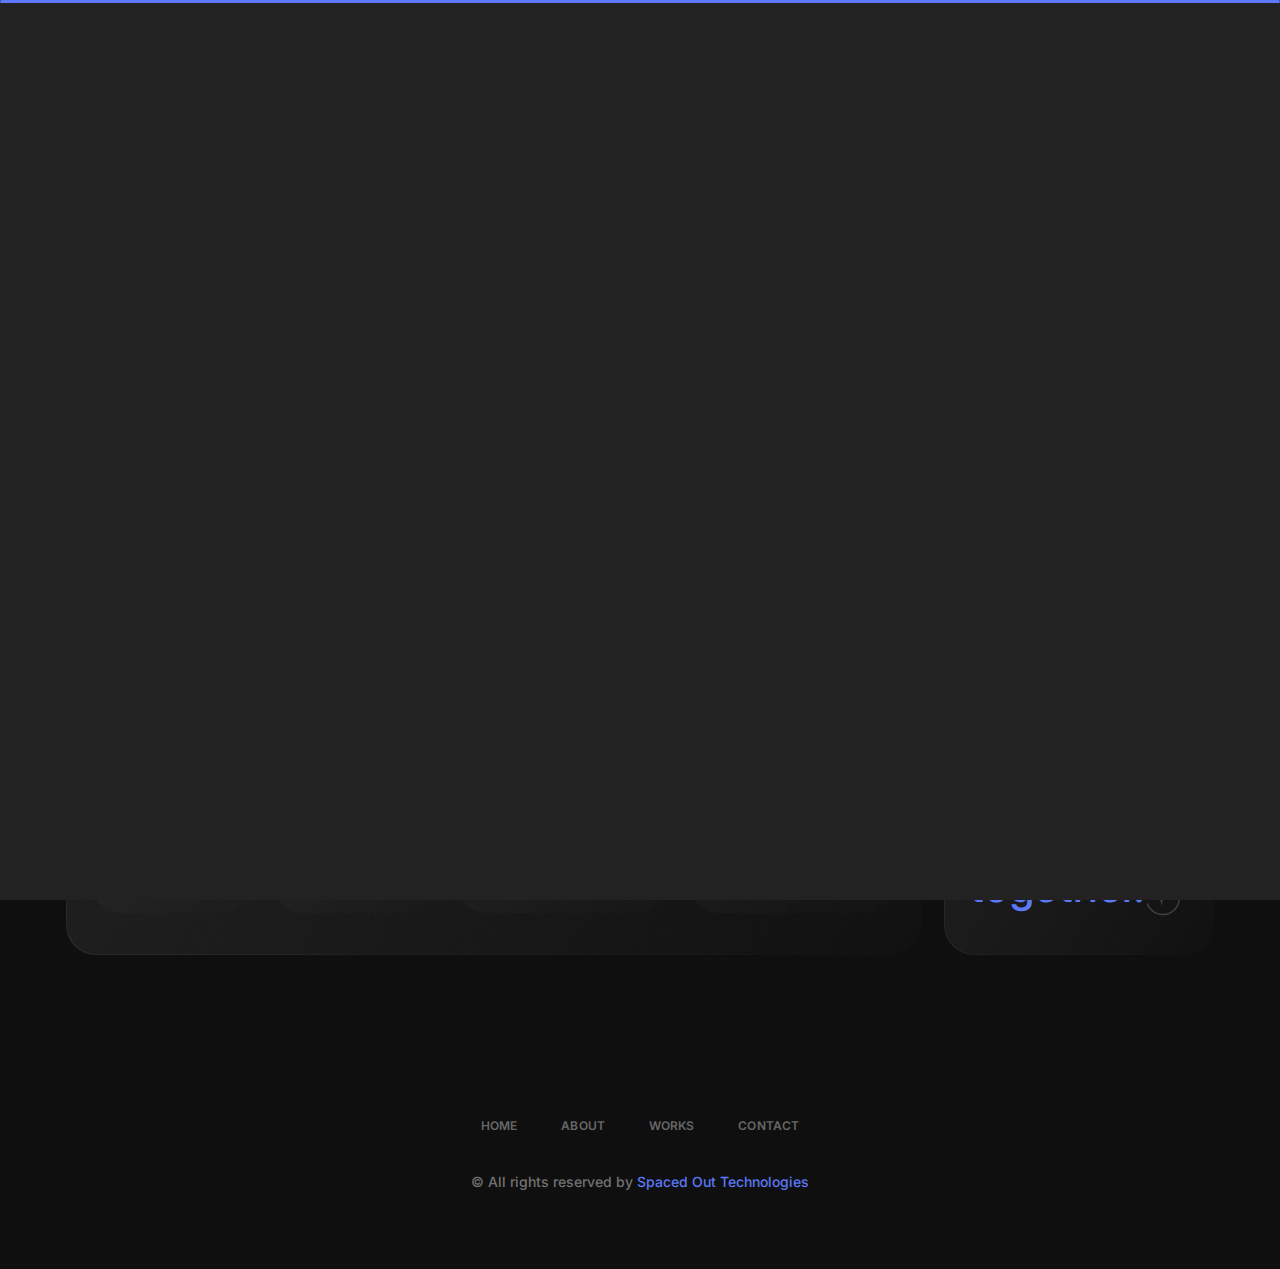
<file: index.html>
<html lang="en">
	<!-- Mirrored from wpriverthemes.com/landing/gridx-html/ by HTTrack Website Copier/3.x [XR&CO'2014], Wed, 15 May 2024 13:11:35 GMT --><head>
		<meta charset="UTF-8" />
		<meta http-equiv="X-UA-Compatible" content="IE=edge" />
		<meta name="viewport" content="width=device-width, initial-scale=1.0" />
		<title>Vansh Mehta - Personal Portfolio</title>

		<!-- Fonts -->
		<link rel="preconnect" href="https://fonts.googleapis.com/" />
		<link rel="preconnect" href="https://fonts.gstatic.com/" crossorigin="" />
		<link
			href="https://fonts.googleapis.com/css2?family=Inter:wght@100;200;300;400;500;600;700;800&amp;display=swap"
			rel="stylesheet"
		/>

		<link rel="stylesheet" href="assets/css/iconoir.css" />

		<link rel="stylesheet" href="assets/css/bootstrap.min.css" />
		<link rel="stylesheet" href="assets/css/aos.css" />

		<link rel="stylesheet" href="assets/css/style.css" />

		<link rel="preconnect" href="https://fonts.googleapis.com" />
		<link rel="preconnect" href="https://fonts.gstatic.com" crossorigin />
		<link
			href="https://fonts.googleapis.com/css2?family=Orbitron:wght@400..900&display=swap"
			rel="stylesheet"
		/>
	</head>
	<body data-aos-easing="ease" data-aos-duration="1500" data-aos-delay="0">
		<div id="preloader" class="preloader off">
			<div class="black_wall"></div>
			<div class="loader"></div>
		</div>
		<main class="main-homepage">
			<!-- Header -->
			<header class="header-area">
				<div class="container">
					<div class="gx-row d-flex align-items-center justify-content-between">
						<div class="col-md-6">
							<a href="index-2.html" class="logo" style="padding-left: 15px">
								<!-- <img src="assets/images/logo.svg" alt="Logo" /> -->
								<!-- <img
								src="assets/images/spaced_out.png"
								style="width: 80%"
								alt="Logo"
							/> -->
								<text
									class="logo_text"
									style="
										font-family: 'Orbitron', sans-serif;
										font-weight: 600;
										color: white;
										letter-spacing: 7px;
									"
									>SPACED OUT</text
								>
							</a>
						</div>

						<nav class="navbar">
							<ul class="menu">
								<li class="active"><a href="index.html">Home</a></li>
								<li><a href="about.html">About</a></li>
								<li><a href="works.html">Works</a></li>
								<li><a href="contact.html">Contact</a></li>
							</ul>
							<a href="contact.html" class="theme-btn">Let's talk</a>
						</nav>

						<a href="contact.html" class="theme-btn">Let's talk</a>

						<div class="show-menu">
							<span></span>
							<span></span>
							<span></span>
						</div>
					</div>
				</div>
			</header>

			<!-- About -->
			<section class="about-area">
				<div class="container">
					<div class="row">
						<div class="col-md-6 aos-init aos-animate" data-aos="zoom-in">
							<div class="about-me-box shadow-box">
								<a class="overlay-link" href="about.html"></a>
								<img src="assets/images/bg1.png" alt="BG" class="bg-img" />
								<div class="img-box">
									<!-- <img src="assets/images/me.png" alt="About Me" /> -->
									<img src="assets/images/vansh.jpg" alt="About Me" />
								</div>
								<div class="infos">
									<h4>A DIGITAL MARKETER</h4>
									<h1>Vansh Mehta</h1>
									<p>An Accomplished Digital Marketing Leader.</p>
									<a href="#" class="about-btn">
										<img src="assets/images/icon.svg" alt="Button" />
									</a>
								</div>
							</div>
						</div>

						<div class="col-md-6">
							<div class="about-credentials-wrap">
								<div data-aos="zoom-in" class="aos-init aos-animate">
									<div class="banner shadow-box">
										<div class="marquee">
											<div>
												<span
													>LATEST WORK AND <b>FEATURED</b>
													<img src="assets/images/star1.svg" alt="Star" />
													LATEST WORK AND <b>FEATURED</b>
													<img src="assets/images/star1.svg" alt="Star" />
													LATEST WORK AND <b>FEATURED</b>
													<img src="assets/images/star1.svg" alt="Star" />
													LATEST WORK AND <b>FEATURED</b> LATEST WORK AND
													<img src="assets/images/star1.svg" alt="Star" />
													LATEST WORK AND <b>FEATURED</b> LATEST WORK AND
													<img src="assets/images/star1.svg" alt="Star"
												/></span>
											</div>
										</div>
									</div>
								</div>

								<div class="gx-row d-flex gap-24">
									<div data-aos="zoom-in" class="aos-init aos-animate">
										<div
											class="about-crenditials-box info-box shadow-box h-full"
										>
											<a class="overlay-link" href="credentials.html"></a>
											<img
												src="assets/images/bg1.png"
												alt="BG"
												class="bg-img"
											/>
											<img src="assets/images/vansh-sign.webp" alt="Sign" />
											<div
												class="d-flex align-items-center justify-content-between"
											>
												<div class="infos">
													<h4>more about me</h4>
													<h1>Credentials</h1>
												</div>

												<a href="credentials.html" class="about-btn">
													<img src="assets/images/icon.svg" alt="Button" />
												</a>
											</div>
										</div>
									</div>

									<div data-aos="zoom-in" class="aos-init aos-animate">
										<div class="about-project-box info-box shadow-box h-full">
											<a class="overlay-link" href="works.html"></a>
											<img
												src="assets/images/bg1.png"
												alt="BG"
												class="bg-img"
											/>
											<img src="assets/images/my-works.png" alt="My Works" />
											<div
												class="d-flex align-items-center justify-content-between"
											>
												<div class="infos">
													<h4>SHOWCASE</h4>
													<h1>Projects</h1>
												</div>

												<a href="#" class="about-btn">
													<img src="assets/images/icon.svg" alt="Button" />
												</a>
											</div>
										</div>
									</div>
								</div>
							</div>
						</div>
					</div>

					<div class="row mt-24">
						<div class="col-md-12">
							<div class="blog-service-profile-wrap d-flex gap-24">
								<div data-aos="zoom-in" class="aos-init aos-animate">
									<div class="about-blog-box info-box shadow-box h-full">
										<a href="blog.html" class="overlay-link"></a>
										<img src="assets/images/bg1.png" alt="BG" class="bg-img" />
										<img src="assets/images/mumbai-skyline.png" alt="GFonts" />
										<div
											class="d-flex align-items-center justify-content-between"
										>
											<div class="infos">
												<h4>Based In</h4>
												<h1>Mumbai</h1>
											</div>

											<a href="blog.html" class="about-btn">
												<img src="assets/images/icon.svg" alt="Button" />
											</a>
										</div>
									</div>
								</div>

								<div data-aos="zoom-in" class="aos-init aos-animate">
									<div class="about-profile-box info-box shadow-box h-full">
										<img src="assets/images/bg1.png" alt="BG" class="bg-img" />
										<div class="inner-profile-icons shadow-box">
											<a
												href="https://in.linkedin.com/in/vansh-mehta-b75814259"
												target="_blank"
											>
												<!-- <i class="iconoir-linkedin"></i> -->
												<!-- <img
													src="assets/images/linkedin_logo.png"
													alt="Linkedin"
													style="width: 50%"
												/> -->
												<svg
													class="whatsapp-icon"
													xmlns="http://www.w3.org/2000/svg"
													fill="currentColor"
													class="bi bi-linkedin"
													viewBox="0 0 20 20"
												>
													<path
														d="M19.959 11.719v7.379h-4.278v-6.885c0-1.73-.619-2.91-2.167-2.91-1.182 0-1.886.796-2.195 1.565-.113.275-.142.658-.142 1.043v7.187h-4.28s.058-11.66 0-12.869h4.28v1.824l-.028.042h.028v-.042c.568-.875 1.583-2.126 3.856-2.126 2.815 0 4.926 1.84 4.926 5.792zM2.421.026C.958.026 0 .986 0 2.249c0 1.235.93 2.224 2.365 2.224h.028c1.493 0 2.42-.989 2.42-2.224C4.787.986 3.887.026 2.422.026zM.254 19.098h4.278V6.229H.254v12.869z"
													/>
												</svg>
											</a>
											<a href="https://wa.me/9833956601" target="_blank">
												<!-- <i class="iconoir-instagram"></i> -->
												<!-- <img
													src="assets/images/whatsapp-white-icon.svg"
													alt="whatsapp"
													style="width: 50%"
												/> -->
												<svg
													class="whatsapp-icon"
													xmlns="http://www.w3.org/2000/svg"
													fill="currentColor"
													class="bi bi-whatsapp"
													viewBox="0 0 16 16"
												>
													<path
														d="M13.601 2.326A7.85 7.85 0 0 0 7.994 0C3.627 0 .068 3.558.064 7.926c0 1.399.366 2.76 1.057 3.965L0 16l4.204-1.102a7.9 7.9 0 0 0 3.79.965h.004c4.368 0 7.926-3.558 7.93-7.93A7.9 7.9 0 0 0 13.6 2.326zM7.994 14.521a6.6 6.6 0 0 1-3.356-.92l-.24-.144-2.494.654.666-2.433-.156-.251a6.56 6.56 0 0 1-1.007-3.505c0-3.626 2.957-6.584 6.591-6.584a6.56 6.56 0 0 1 4.66 1.931 6.56 6.56 0 0 1 1.928 4.66c-.004 3.639-2.961 6.592-6.592 6.592m3.615-4.934c-.197-.099-1.17-.578-1.353-.646-.182-.065-.315-.099-.445.099-.133.197-.513.646-.627.775-.114.133-.232.148-.43.05-.197-.1-.836-.308-1.592-.985-.59-.525-.985-1.175-1.103-1.372-.114-.198-.011-.304.088-.403.087-.088.197-.232.296-.346.1-.114.133-.198.198-.33.065-.134.034-.248-.015-.347-.05-.099-.445-1.076-.612-1.47-.16-.389-.323-.335-.445-.34-.114-.007-.247-.007-.38-.007a.73.73 0 0 0-.529.247c-.182.198-.691.677-.691 1.654s.71 1.916.81 2.049c.098.133 1.394 2.132 3.383 2.992.47.205.84.326 1.129.418.475.152.904.129 1.246.08.38-.058 1.171-.48 1.338-.943.164-.464.164-.86.114-.943-.049-.084-.182-.133-.38-.232"
													/>
												</svg>

												<style>
													.whatsapp-icon {
														width: 50%;
														transition: fill 0.3s ease;
													}

													.whatsapp-icon:hover {
														fill: black;
													}
												</style>
											</a>
											<!-- <a href="#">
												<i class="iconoir-dribbble"></i>
											</a>
											<a href="#">
												<i class="iconoir-twitter"></i>
											</a> -->
										</div>
										<div
											class="d-flex align-items-center justify-content-between"
										>
											<div class="infos">
												<h4>Stay with me</h4>
												<h1>Profiles</h1>
											</div>

											<a href="contact.html" class="about-btn">
												<img src="assets/images/icon.svg" alt="Button" />
											</a>
										</div>
									</div>
								</div>
								<div data-aos="zoom-in" class="flex-1 aos-init aos-animate">
									<div
										class="about-client-box info-box shadow-box"
										style="
											height: 100%;
											display: flex;
											justify-content: center;
											align-items: center;
										"
									>
										<img src="assets/images/bg1.png" alt="BG" class="bg-img" />
										<div
											class="clients d-flex align-items-start gap-24 justify-content-center"
											style="
												display: flex;
												justify-content: center;
												align-items: center;
											"
										>
											<div class="client-item">
												<h1>12+</h1>
												<p>CLIENTS <br />WORLDWIDE</p>
											</div>

											<div class="client-item">
												<h1>15+</h1>
												<p>Total <br />Campaigns</p>
											</div>

											<div class="client-item">
												<h1>20+</h1>
												<p>Total <br />Projects</p>
											</div>
										</div>
									</div>
								</div>
							</div>
						</div>
					</div>

					<div class="row mt-24">
						<div
							class="col-md-9 aos-init aos-animate"
							data-aos="zoom-in"
							id="servies_div"
						>
							<div
								class="about-client-box info-box shadow-box"
								id="servies_box"
							>
								<img src="assets/images/bg1.png" alt="BG" class="bg-img" />
								<div
									class="clients d-flex align-items-start gap-24 justify-content-center"
								>
									<div class="client-item">
										<h1 id="services_text">Google Ads</h1>
										<!-- <p>Years of <br />Experience</p> -->
									</div>

									<div class="client-item">
										<h1 id="services_text">Meta Ads</h1>
										<!-- <p>CLIENTS <br />WORLDWIDE</p> -->
									</div>

									<div class="client-item">
										<h1 id="services_text">Web Development</h1>
										<!-- <p>Total <br />Campaigns</p> -->
									</div>

									<div class="client-item">
										<h1 id="services_text">Social Media Management</h1>
										<!-- <p>Total <br />Projects</p> -->
									</div>
								</div>
							</div>
						</div>
						<div class="col-md-3 aos-init aos-animate" data-aos="zoom-in">
							<div class="about-contact-box info-box shadow-box">
								<a class="overlay-link" href="contact.html"></a>
								<img src="assets/images/bg1.png" alt="BG" class="bg-img" />
								<img
									src="assets/images/icon2.png"
									alt="Icon"
									class="star-icon"
								/>
								<h1>Let's work <span>together.</span></h1>
								<a href="#" class="about-btn">
									<img src="assets/images/icon.svg" alt="Button" />
								</a>
							</div>
						</div>
					</div>
				</div>
			</section>

			<!-- Footer -->
			<footer class="footer-area">
				<div class="container">
					<div class="footer-content text-center">
						<a href="index-2.html" class="logo">
							<!-- <img src="assets/images/logo.svg" alt="Logo" /> -->
						</a>
						<ul class="footer-menu">
							<li><a href="index.html">Home</a></li>
							<li><a href="about.html">About</a></li>
							<li><a href="works.html">Works</a></li>
							<li><a href="contact.html">Contact</a></li>
						</ul>
						<p class="copyright">
							© All rights reserved by <span>Spaced Out Technologies</span>
						</p>
					</div>
				</div>
			</footer>
		</main>

		<script src="assets/js/jquery-3.6.4.js"></script>
		<script src="assets/js/bootstrap.bundle.min.js"></script>
		<script src="assets/js/aos.js"></script>
		<script src="assets/js/main.js"></script>
	</body>
	<!-- Mirrored from wpriverthemes.com/landing/gridx-html/ by HTTrack Website Copier/3.x [XR&CO'2014], Wed, 15 May 2024 13:11:42 GMT -->
</html>
<!-- <!DOCTYPE html>
<html lang="en">
	<head>
		<meta charset="UTF-8" />
		<meta http-equiv="X-UA-Compatible" content="IE=edge" />
		<meta name="viewport" content="width=device-width, initial-scale=1.0" />
		<title>Vansh Mehta - Personal Portfolio</title>

		<link rel="preconnect" href="https://fonts.googleapis.com/" />
		<link rel="preconnect" href="https://fonts.gstatic.com/" crossorigin />
		<link
			href="https://fonts.googleapis.com/css2?family=Inter:wght@100;200;300;400;500;600;700;800&amp;display=swap"
			rel="stylesheet"
		/>

		<link rel="stylesheet" href="assets/css/iconoir.css" />

		<link rel="stylesheet" href="assets/css/bootstrap.min.css" />
		<link rel="stylesheet" href="assets/css/aos.css" />

		<link rel="stylesheet" href="assets/css/style.css" />
	</head>
	<body>
		<main class="main-homepage">
			<header class="header-area">
				<div class="container">
					<div class="gx-row d-flex align-items-center justify-content-between">
						<a href="index-2.html" class="logo">
							<img src="assets/images/logo.svg" alt="Logo" />
						</a>

						<nav class="navbar">
							<ul class="menu">
								<li class="active"><a href="index.html">Home</a></li>
								<li><a href="about.html">About</a></li>
								<li><a href="works.html">Works</a></li>
								<li><a href="contact.html">Contact</a></li>
							</ul>
							<a href="contact.html" class="theme-btn">Let's talk</a>
						</nav>

						<a href="contact.html" class="theme-btn">Let's talk</a>

						<div class="show-menu">
							<span></span>
							<span></span>
							<span></span>
						</div>
					</div>
				</div>
			</header>

			<section class="about-area">
				<div class="container">
					<div class="row">
						<div class="col-md-6" data-aos="zoom-in">
							<div class="about-me-box shadow-box">
								<a class="overlay-link" href="about.html"></a>
								<img src="assets/images/bg1.png" alt="BG" class="bg-img" />
								<div class="img-box">
									<img src="assets/images/me.png" alt="About Me" />
								</div>
								<div class="infos">
									<h4>A DIGITAL MARKETER</h4>
									<h1>Vansh Mehta</h1>
									<p>An Accomplished Digital Marketing Leader.</p>
									<a href="#" class="about-btn">
										<img src="assets/images/icon.svg" alt="Button" />
									</a>
								</div>
							</div>
						</div>

						<div class="col-md-6">
							<div class="about-credentials-wrap">
								<div data-aos="zoom-in">
									<div class="banner shadow-box">
										<div class="marquee">
											<div>
												<span
													>LATEST WORK AND <b>FEATURED</b>
													<img src="assets/images/star1.svg" alt="Star" />
													LATEST WORK AND <b>FEATURED</b>
													<img src="assets/images/star1.svg" alt="Star" />
													LATEST WORK AND <b>FEATURED</b>
													<img src="assets/images/star1.svg" alt="Star" />
													LATEST WORK AND <b>FEATURED</b> LATEST WORK AND
													<img src="assets/images/star1.svg" alt="Star" />
													LATEST WORK AND <b>FEATURED</b> LATEST WORK AND
													<img src="assets/images/star1.svg" alt="Star"
												/></span>
											</div>
										</div>
									</div>
								</div>

								<div class="gx-row d-flex gap-24">
									<div data-aos="zoom-in">
										<div
											class="about-crenditials-box info-box shadow-box h-full"
										>
											<a class="overlay-link" href="credentials.html"></a>
											<img
												src="assets/images/bg1.png"
												alt="BG"
												class="bg-img"
											/>
											<img src="assets/images/vansh-sign.webp" alt="Sign" />
											<div
												class="d-flex align-items-center justify-content-between"
											>
												<div class="infos">
													<h4>more about me</h4>
													<h1>Credentials</h1>
												</div>

												<a href="credentials.html" class="about-btn">
													<img src="assets/images/icon.svg" alt="Button" />
												</a>
											</div>
										</div>
									</div>

									<div data-aos="zoom-in">
										<div class="about-project-box info-box shadow-box h-full">
											<a class="overlay-link" href="works.html"></a>
											<img
												src="assets/images/bg1.png"
												alt="BG"
												class="bg-img"
											/>
											<img src="assets/images/my-works.png" alt="My Works" />
											<div
												class="d-flex align-items-center justify-content-between"
											>
												<div class="infos">
													<h4>SHOWCASE</h4>
													<h1>Projects</h1>
												</div>

												<a href="#" class="about-btn">
													<img src="assets/images/icon.svg" alt="Button" />
												</a>
											</div>
										</div>
									</div>
								</div>
							</div>
						</div>
					</div>

					<div class="row mt-24">
						<div class="col-md-12">
							<div class="blog-service-profile-wrap d-flex gap-24">
								<div data-aos="zoom-in">
									<div class="about-blog-box info-box shadow-box h-full">
										<a href="blog.html" class="overlay-link"></a>
										<img src="assets/images/bg1.png" alt="BG" class="bg-img" />
										<img src="assets/images/mumbai-skyline.png" alt="GFonts" />
										<div
											class="d-flex align-items-center justify-content-between"
										>
											<div class="infos">
												<h4>Based In</h4>
												<h1>Mumbai</h1>
											</div>

											<a href="blog.html" class="about-btn">
												<img src="assets/images/icon.svg" alt="Button" />
											</a>
										</div>
									</div>
								</div>

								<div data-aos="zoom-in" class="flex-1">
									<div class="about-services-box info-box shadow-box h-full">
										<a href="service.html" class="overlay-link"></a>
										<img src="assets/images/bg1.png" alt="BG" class="bg-img" />
										<div class="icon-boxes">
											<i class="iconoir-google"></i>
											<i class="iconoir-facebook"></i>
											<i class="iconoir-linkedin"></i>
											<i class="iconoir-code"></i>
										</div>
										<div
											class="d-flex align-items-center justify-content-between"
										>
											<div class="infos">
												<h4>specialization</h4>
												<h1>Services Offering</h1>
											</div>

											<a href="service.html" class="about-btn">
												<img src="assets/images/icon.svg" alt="Button" />
											</a>
										</div>
									</div>
								</div>

								<div data-aos="zoom-in">
									<div class="about-profile-box info-box shadow-box h-full">
										<img src="assets/images/bg1.png" alt="BG" class="bg-img" />
										<div class="inner-profile-icons shadow-box">
											<a href="#">
												<i class="iconoir-dribbble"></i>
											</a>
											<a href="#">
												<i class="iconoir-twitter"></i>
											</a>
										</div>
										<div
											class="d-flex align-items-center justify-content-between"
										>
											<div class="infos">
												<h4>Stay with me</h4>
												<h1>Profiles</h1>
											</div>

											<a href="contact.html" class="about-btn">
												<img src="assets/images/icon.svg" alt="Button" />
											</a>
										</div>
									</div>
								</div>
							</div>
						</div>
					</div>

					<div class="row mt-24">
						<div class="col-md-7" data-aos="zoom-in">
							<div class="about-client-box info-box shadow-box">
								<img src="assets/images/bg1.png" alt="BG" class="bg-img" />
								<div
									class="clients d-flex align-items-start gap-24 justify-content-center"
								>
									<div class="client-item">
										<h1>3+</h1>
										<p>Years of <br />Experience</p>
									</div>

									<div class="client-item">
										<h1>12+</h1>
										<p>CLIENTS <br />WORLDWIDE</p>
									</div>

									<div class="client-item">
										<h1>15+</h1>
										<p>Total <br />Campaigns</p>
									</div>

									<div class="client-item">
										<h1>20+</h1>
										<p>Total <br />Projects</p>
									</div>
								</div>
							</div>
						</div>
						<div class="col-md-5" data-aos="zoom-in">
							<div class="about-contact-box info-box shadow-box">
								<a class="overlay-link" href="contact.html"></a>
								<img src="assets/images/bg1.png" alt="BG" class="bg-img" />
								<img
									src="assets/images/icon2.png"
									alt="Icon"
									class="star-icon"
								/>
								<h1>Let's <br />work <span>together.</span></h1>
								<a href="#" class="about-btn">
									<img src="assets/images/icon.svg" alt="Button" />
								</a>
							</div>
						</div>
					</div>
				</div>
			</section>
			<footer class="footer-area">
				<div class="container">
					<div class="footer-content text-center">
						<a href="index-2.html" class="logo">
							<img src="assets/images/logo.svg" alt="Logo" />
						</a>
						<ul class="footer-menu">
							<li><a href="index.html">Home</a></li>
							<li><a href="about.html">About</a></li>
							<li><a href="works.html">Works</a></li>
							<li><a href="contact.html">Contact</a></li>
						</ul>
						<p class="copyright">
							&copy; All rights reserved by <span>WordPress River</span>
						</p>
					</div>
				</div>
			</footer>
		</main>

		<script src="assets/js/jquery-3.6.4.js"></script>
		<script src="assets/js/bootstrap.bundle.min.js"></script>
		<script src="assets/js/aos.js"></script>
		<script src="assets/js/main.js"></script>
	</body>
</html> -->
</file>
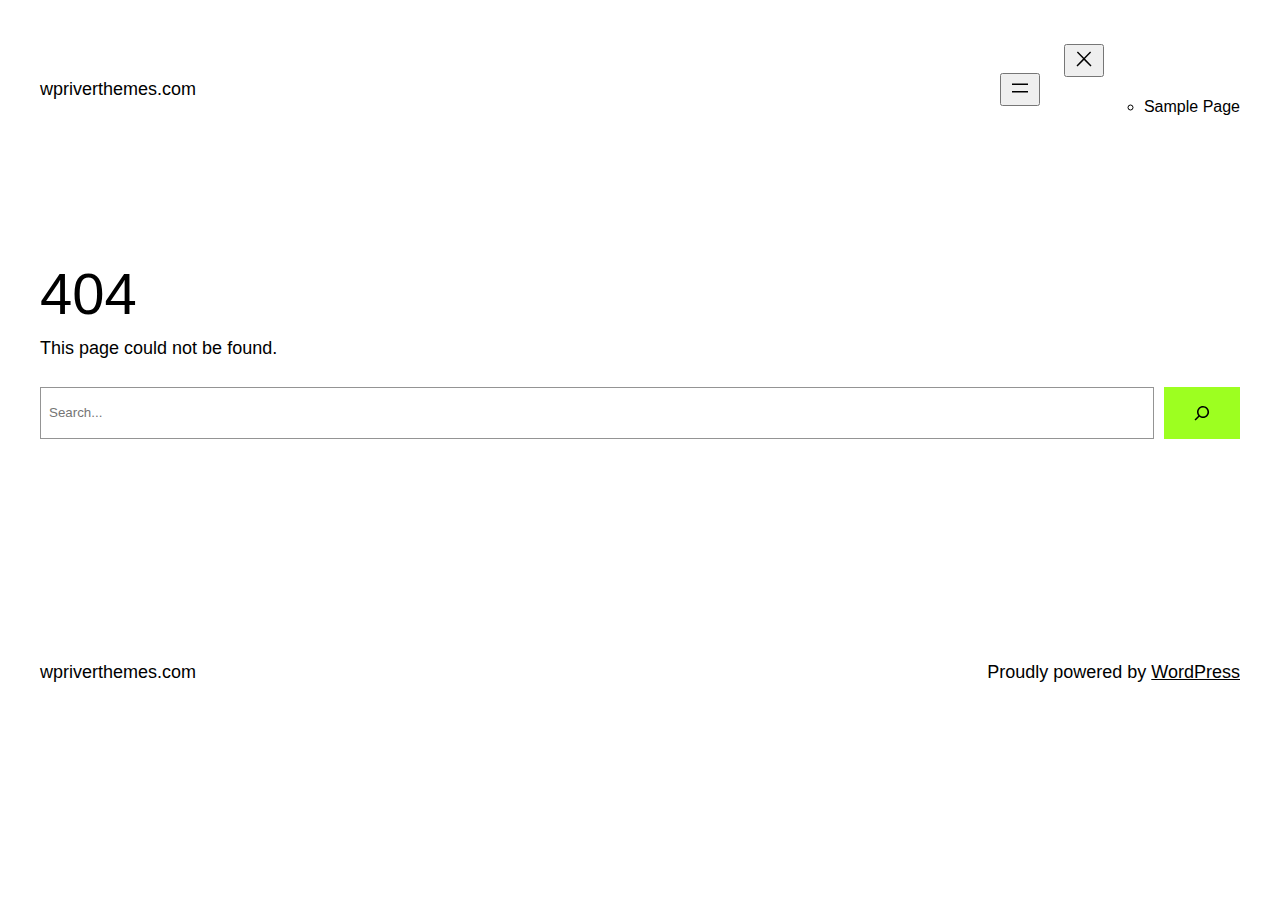
<file: dist/index.html>
<!DOCTYPE html>
<html lang="en-US">
<head>
	<meta charset="UTF-8" />
	<meta name="viewport" content="width=device-width, initial-scale=1" />
<meta name='robots' content='max-image-preview:large' />
<title>Page not found &#8211; wpriverthemes.com</title>
<link rel="alternate" type="application/rss+xml" title="wpriverthemes.com &raquo; Feed" href="https://wpriverthemes.com/feed/" />
<link rel="alternate" type="application/rss+xml" title="wpriverthemes.com &raquo; Comments Feed" href="https://wpriverthemes.com/comments/feed/" />
<script>
window._wpemojiSettings = {"baseUrl":"https:\/\/s.w.org\/images\/core\/emoji\/15.0.3\/72x72\/","ext":".png","svgUrl":"https:\/\/s.w.org\/images\/core\/emoji\/15.0.3\/svg\/","svgExt":".svg","source":{"concatemoji":"https:\/\/wpriverthemes.com\/wp-includes\/js\/wp-emoji-release.min.js?ver=6.5.3"}};
/*! This file is auto-generated */
!function(i,n){var o,s,e;function c(e){try{var t={supportTests:e,timestamp:(new Date).valueOf()};sessionStorage.setItem(o,JSON.stringify(t))}catch(e){}}function p(e,t,n){e.clearRect(0,0,e.canvas.width,e.canvas.height),e.fillText(t,0,0);var t=new Uint32Array(e.getImageData(0,0,e.canvas.width,e.canvas.height).data),r=(e.clearRect(0,0,e.canvas.width,e.canvas.height),e.fillText(n,0,0),new Uint32Array(e.getImageData(0,0,e.canvas.width,e.canvas.height).data));return t.every(function(e,t){return e===r[t]})}function u(e,t,n){switch(t){case"flag":return n(e,"\ud83c\udff3\ufe0f\u200d\u26a7\ufe0f","\ud83c\udff3\ufe0f\u200b\u26a7\ufe0f")?!1:!n(e,"\ud83c\uddfa\ud83c\uddf3","\ud83c\uddfa\u200b\ud83c\uddf3")&&!n(e,"\ud83c\udff4\udb40\udc67\udb40\udc62\udb40\udc65\udb40\udc6e\udb40\udc67\udb40\udc7f","\ud83c\udff4\u200b\udb40\udc67\u200b\udb40\udc62\u200b\udb40\udc65\u200b\udb40\udc6e\u200b\udb40\udc67\u200b\udb40\udc7f");case"emoji":return!n(e,"\ud83d\udc26\u200d\u2b1b","\ud83d\udc26\u200b\u2b1b")}return!1}function f(e,t,n){var r="undefined"!=typeof WorkerGlobalScope&&self instanceof WorkerGlobalScope?new OffscreenCanvas(300,150):i.createElement("canvas"),a=r.getContext("2d",{willReadFrequently:!0}),o=(a.textBaseline="top",a.font="600 32px Arial",{});return e.forEach(function(e){o[e]=t(a,e,n)}),o}function t(e){var t=i.createElement("script");t.src=e,t.defer=!0,i.head.appendChild(t)}"undefined"!=typeof Promise&&(o="wpEmojiSettingsSupports",s=["flag","emoji"],n.supports={everything:!0,everythingExceptFlag:!0},e=new Promise(function(e){i.addEventListener("DOMContentLoaded",e,{once:!0})}),new Promise(function(t){var n=function(){try{var e=JSON.parse(sessionStorage.getItem(o));if("object"==typeof e&&"number"==typeof e.timestamp&&(new Date).valueOf()<e.timestamp+604800&&"object"==typeof e.supportTests)return e.supportTests}catch(e){}return null}();if(!n){if("undefined"!=typeof Worker&&"undefined"!=typeof OffscreenCanvas&&"undefined"!=typeof URL&&URL.createObjectURL&&"undefined"!=typeof Blob)try{var e="postMessage("+f.toString()+"("+[JSON.stringify(s),u.toString(),p.toString()].join(",")+"));",r=new Blob([e],{type:"text/javascript"}),a=new Worker(URL.createObjectURL(r),{name:"wpTestEmojiSupports"});return void(a.onmessage=function(e){c(n=e.data),a.terminate(),t(n)})}catch(e){}c(n=f(s,u,p))}t(n)}).then(function(e){for(var t in e)n.supports[t]=e[t],n.supports.everything=n.supports.everything&&n.supports[t],"flag"!==t&&(n.supports.everythingExceptFlag=n.supports.everythingExceptFlag&&n.supports[t]);n.supports.everythingExceptFlag=n.supports.everythingExceptFlag&&!n.supports.flag,n.DOMReady=!1,n.readyCallback=function(){n.DOMReady=!0}}).then(function(){return e}).then(function(){var e;n.supports.everything||(n.readyCallback(),(e=n.source||{}).concatemoji?t(e.concatemoji):e.wpemoji&&e.twemoji&&(t(e.twemoji),t(e.wpemoji)))}))}((window,document),window._wpemojiSettings);
</script>
<style id='wp-block-site-title-inline-css'>
.wp-block-site-title a{color:inherit}
</style>
<style id='wp-block-page-list-inline-css'>
.wp-block-navigation .wp-block-page-list{align-items:var(--navigation-layout-align,initial);background-color:inherit;display:flex;flex-direction:var(--navigation-layout-direction,initial);flex-wrap:var(--navigation-layout-wrap,wrap);justify-content:var(--navigation-layout-justify,initial)}.wp-block-navigation .wp-block-navigation-item{background-color:inherit}
</style>
<link rel='stylesheet' id='wp-block-navigation-css' href='https://wpriverthemes.com/wp-includes/blocks/navigation/style.min.css?ver=6.5.3' media='all' />
<style id='wp-block-group-inline-css'>
.wp-block-group{box-sizing:border-box}
</style>
<style id='wp-block-spacer-inline-css'>
.wp-block-spacer{clear:both}
</style>
<style id='wp-block-heading-inline-css'>
h1.has-background,h2.has-background,h3.has-background,h4.has-background,h5.has-background,h6.has-background{padding:1.25em 2.375em}h1.has-text-align-left[style*=writing-mode]:where([style*=vertical-lr]),h1.has-text-align-right[style*=writing-mode]:where([style*=vertical-rl]),h2.has-text-align-left[style*=writing-mode]:where([style*=vertical-lr]),h2.has-text-align-right[style*=writing-mode]:where([style*=vertical-rl]),h3.has-text-align-left[style*=writing-mode]:where([style*=vertical-lr]),h3.has-text-align-right[style*=writing-mode]:where([style*=vertical-rl]),h4.has-text-align-left[style*=writing-mode]:where([style*=vertical-lr]),h4.has-text-align-right[style*=writing-mode]:where([style*=vertical-rl]),h5.has-text-align-left[style*=writing-mode]:where([style*=vertical-lr]),h5.has-text-align-right[style*=writing-mode]:where([style*=vertical-rl]),h6.has-text-align-left[style*=writing-mode]:where([style*=vertical-lr]),h6.has-text-align-right[style*=writing-mode]:where([style*=vertical-rl]){rotate:180deg}
</style>
<style id='wp-block-paragraph-inline-css'>
.is-small-text{font-size:.875em}.is-regular-text{font-size:1em}.is-large-text{font-size:2.25em}.is-larger-text{font-size:3em}.has-drop-cap:not(:focus):first-letter{float:left;font-size:8.4em;font-style:normal;font-weight:100;line-height:.68;margin:.05em .1em 0 0;text-transform:uppercase}body.rtl .has-drop-cap:not(:focus):first-letter{float:none;margin-left:.1em}p.has-drop-cap.has-background{overflow:hidden}p.has-background{padding:1.25em 2.375em}:where(p.has-text-color:not(.has-link-color)) a{color:inherit}p.has-text-align-left[style*="writing-mode:vertical-lr"],p.has-text-align-right[style*="writing-mode:vertical-rl"]{rotate:180deg}
</style>
<style id='wp-block-search-inline-css'>
.wp-block-search__button{margin-left:10px;word-break:normal}.wp-block-search__button.has-icon{line-height:0}.wp-block-search__button svg{height:1.25em;min-height:24px;min-width:24px;width:1.25em;fill:currentColor;vertical-align:text-bottom}:where(.wp-block-search__button){border:1px solid #ccc;padding:6px 10px}.wp-block-search__inside-wrapper{display:flex;flex:auto;flex-wrap:nowrap;max-width:100%}.wp-block-search__label{width:100%}.wp-block-search__input{-webkit-appearance:initial;appearance:none;border:1px solid #949494;flex-grow:1;margin-left:0;margin-right:0;min-width:3rem;padding:8px;text-decoration:unset!important}.wp-block-search.wp-block-search__button-only .wp-block-search__button{flex-shrink:0;margin-left:0;max-width:100%}.wp-block-search.wp-block-search__button-only .wp-block-search__button[aria-expanded=true]{max-width:calc(100% - 100px)}.wp-block-search.wp-block-search__button-only .wp-block-search__inside-wrapper{min-width:0!important;transition-property:width}.wp-block-search.wp-block-search__button-only .wp-block-search__input{flex-basis:100%;transition-duration:.3s}.wp-block-search.wp-block-search__button-only.wp-block-search__searchfield-hidden,.wp-block-search.wp-block-search__button-only.wp-block-search__searchfield-hidden .wp-block-search__inside-wrapper{overflow:hidden}.wp-block-search.wp-block-search__button-only.wp-block-search__searchfield-hidden .wp-block-search__input{border-left-width:0!important;border-right-width:0!important;flex-basis:0;flex-grow:0;margin:0;min-width:0!important;padding-left:0!important;padding-right:0!important;width:0!important}:where(.wp-block-search__button-inside .wp-block-search__inside-wrapper){border:1px solid #949494;box-sizing:border-box;padding:4px}:where(.wp-block-search__button-inside .wp-block-search__inside-wrapper) .wp-block-search__input{border:none;border-radius:0;padding:0 4px}:where(.wp-block-search__button-inside .wp-block-search__inside-wrapper) .wp-block-search__input:focus{outline:none}:where(.wp-block-search__button-inside .wp-block-search__inside-wrapper) :where(.wp-block-search__button){padding:4px 8px}.wp-block-search.aligncenter .wp-block-search__inside-wrapper{margin:auto}.wp-block[data-align=right] .wp-block-search.wp-block-search__button-only .wp-block-search__inside-wrapper{float:right}
</style>
<style id='wp-emoji-styles-inline-css'>

	img.wp-smiley, img.emoji {
		display: inline !important;
		border: none !important;
		box-shadow: none !important;
		height: 1em !important;
		width: 1em !important;
		margin: 0 0.07em !important;
		vertical-align: -0.1em !important;
		background: none !important;
		padding: 0 !important;
	}
</style>
<style id='wp-block-library-inline-css'>
:root{--wp-admin-theme-color:#007cba;--wp-admin-theme-color--rgb:0,124,186;--wp-admin-theme-color-darker-10:#006ba1;--wp-admin-theme-color-darker-10--rgb:0,107,161;--wp-admin-theme-color-darker-20:#005a87;--wp-admin-theme-color-darker-20--rgb:0,90,135;--wp-admin-border-width-focus:2px;--wp-block-synced-color:#7a00df;--wp-block-synced-color--rgb:122,0,223;--wp-bound-block-color:#9747ff}@media (min-resolution:192dpi){:root{--wp-admin-border-width-focus:1.5px}}.wp-element-button{cursor:pointer}:root{--wp--preset--font-size--normal:16px;--wp--preset--font-size--huge:42px}:root .has-very-light-gray-background-color{background-color:#eee}:root .has-very-dark-gray-background-color{background-color:#313131}:root .has-very-light-gray-color{color:#eee}:root .has-very-dark-gray-color{color:#313131}:root .has-vivid-green-cyan-to-vivid-cyan-blue-gradient-background{background:linear-gradient(135deg,#00d084,#0693e3)}:root .has-purple-crush-gradient-background{background:linear-gradient(135deg,#34e2e4,#4721fb 50%,#ab1dfe)}:root .has-hazy-dawn-gradient-background{background:linear-gradient(135deg,#faaca8,#dad0ec)}:root .has-subdued-olive-gradient-background{background:linear-gradient(135deg,#fafae1,#67a671)}:root .has-atomic-cream-gradient-background{background:linear-gradient(135deg,#fdd79a,#004a59)}:root .has-nightshade-gradient-background{background:linear-gradient(135deg,#330968,#31cdcf)}:root .has-midnight-gradient-background{background:linear-gradient(135deg,#020381,#2874fc)}.has-regular-font-size{font-size:1em}.has-larger-font-size{font-size:2.625em}.has-normal-font-size{font-size:var(--wp--preset--font-size--normal)}.has-huge-font-size{font-size:var(--wp--preset--font-size--huge)}.has-text-align-center{text-align:center}.has-text-align-left{text-align:left}.has-text-align-right{text-align:right}#end-resizable-editor-section{display:none}.aligncenter{clear:both}.items-justified-left{justify-content:flex-start}.items-justified-center{justify-content:center}.items-justified-right{justify-content:flex-end}.items-justified-space-between{justify-content:space-between}.screen-reader-text{border:0;clip:rect(1px,1px,1px,1px);-webkit-clip-path:inset(50%);clip-path:inset(50%);height:1px;margin:-1px;overflow:hidden;padding:0;position:absolute;width:1px;word-wrap:normal!important}.screen-reader-text:focus{background-color:#ddd;clip:auto!important;-webkit-clip-path:none;clip-path:none;color:#444;display:block;font-size:1em;height:auto;left:5px;line-height:normal;padding:15px 23px 14px;text-decoration:none;top:5px;width:auto;z-index:100000}html :where(.has-border-color){border-style:solid}html :where([style*=border-top-color]){border-top-style:solid}html :where([style*=border-right-color]){border-right-style:solid}html :where([style*=border-bottom-color]){border-bottom-style:solid}html :where([style*=border-left-color]){border-left-style:solid}html :where([style*=border-width]){border-style:solid}html :where([style*=border-top-width]){border-top-style:solid}html :where([style*=border-right-width]){border-right-style:solid}html :where([style*=border-bottom-width]){border-bottom-style:solid}html :where([style*=border-left-width]){border-left-style:solid}html :where(img[class*=wp-image-]){height:auto;max-width:100%}:where(figure){margin:0 0 1em}html :where(.is-position-sticky){--wp-admin--admin-bar--position-offset:var(--wp-admin--admin-bar--height,0px)}@media screen and (max-width:600px){html :where(.is-position-sticky){--wp-admin--admin-bar--position-offset:0px}}
</style>
<style id='global-styles-inline-css'>
body{--wp--preset--color--black: #000000;--wp--preset--color--cyan-bluish-gray: #abb8c3;--wp--preset--color--white: #ffffff;--wp--preset--color--pale-pink: #f78da7;--wp--preset--color--vivid-red: #cf2e2e;--wp--preset--color--luminous-vivid-orange: #ff6900;--wp--preset--color--luminous-vivid-amber: #fcb900;--wp--preset--color--light-green-cyan: #7bdcb5;--wp--preset--color--vivid-green-cyan: #00d084;--wp--preset--color--pale-cyan-blue: #8ed1fc;--wp--preset--color--vivid-cyan-blue: #0693e3;--wp--preset--color--vivid-purple: #9b51e0;--wp--preset--color--base: #ffffff;--wp--preset--color--contrast: #000000;--wp--preset--color--primary: #9DFF20;--wp--preset--color--secondary: #345C00;--wp--preset--color--tertiary: #F6F6F6;--wp--preset--gradient--vivid-cyan-blue-to-vivid-purple: linear-gradient(135deg,rgba(6,147,227,1) 0%,rgb(155,81,224) 100%);--wp--preset--gradient--light-green-cyan-to-vivid-green-cyan: linear-gradient(135deg,rgb(122,220,180) 0%,rgb(0,208,130) 100%);--wp--preset--gradient--luminous-vivid-amber-to-luminous-vivid-orange: linear-gradient(135deg,rgba(252,185,0,1) 0%,rgba(255,105,0,1) 100%);--wp--preset--gradient--luminous-vivid-orange-to-vivid-red: linear-gradient(135deg,rgba(255,105,0,1) 0%,rgb(207,46,46) 100%);--wp--preset--gradient--very-light-gray-to-cyan-bluish-gray: linear-gradient(135deg,rgb(238,238,238) 0%,rgb(169,184,195) 100%);--wp--preset--gradient--cool-to-warm-spectrum: linear-gradient(135deg,rgb(74,234,220) 0%,rgb(151,120,209) 20%,rgb(207,42,186) 40%,rgb(238,44,130) 60%,rgb(251,105,98) 80%,rgb(254,248,76) 100%);--wp--preset--gradient--blush-light-purple: linear-gradient(135deg,rgb(255,206,236) 0%,rgb(152,150,240) 100%);--wp--preset--gradient--blush-bordeaux: linear-gradient(135deg,rgb(254,205,165) 0%,rgb(254,45,45) 50%,rgb(107,0,62) 100%);--wp--preset--gradient--luminous-dusk: linear-gradient(135deg,rgb(255,203,112) 0%,rgb(199,81,192) 50%,rgb(65,88,208) 100%);--wp--preset--gradient--pale-ocean: linear-gradient(135deg,rgb(255,245,203) 0%,rgb(182,227,212) 50%,rgb(51,167,181) 100%);--wp--preset--gradient--electric-grass: linear-gradient(135deg,rgb(202,248,128) 0%,rgb(113,206,126) 100%);--wp--preset--gradient--midnight: linear-gradient(135deg,rgb(2,3,129) 0%,rgb(40,116,252) 100%);--wp--preset--font-size--small: clamp(0.875rem, 0.875rem + ((1vw - 0.2rem) * 0.227), 1rem);--wp--preset--font-size--medium: clamp(1rem, 1rem + ((1vw - 0.2rem) * 0.227), 1.125rem);--wp--preset--font-size--large: clamp(1.75rem, 1.75rem + ((1vw - 0.2rem) * 0.227), 1.875rem);--wp--preset--font-size--x-large: 2.25rem;--wp--preset--font-size--xx-large: clamp(6.1rem, 6.1rem + ((1vw - 0.2rem) * 7.091), 10rem);--wp--preset--font-family--dm-sans: "DM Sans", sans-serif;--wp--preset--font-family--ibm-plex-mono: 'IBM Plex Mono', monospace;--wp--preset--font-family--inter: "Inter", sans-serif;--wp--preset--font-family--system-font: -apple-system,BlinkMacSystemFont,"Segoe UI",Roboto,Oxygen-Sans,Ubuntu,Cantarell,"Helvetica Neue",sans-serif;--wp--preset--font-family--source-serif-pro: "Source Serif Pro", serif;--wp--preset--spacing--30: clamp(1.5rem, 5vw, 2rem);--wp--preset--spacing--40: clamp(1.8rem, 1.8rem + ((1vw - 0.48rem) * 2.885), 3rem);--wp--preset--spacing--50: clamp(2.5rem, 8vw, 4.5rem);--wp--preset--spacing--60: clamp(3.75rem, 10vw, 7rem);--wp--preset--spacing--70: clamp(5rem, 5.25rem + ((1vw - 0.48rem) * 9.096), 8rem);--wp--preset--spacing--80: clamp(7rem, 14vw, 11rem);--wp--preset--shadow--natural: 6px 6px 9px rgba(0, 0, 0, 0.2);--wp--preset--shadow--deep: 12px 12px 50px rgba(0, 0, 0, 0.4);--wp--preset--shadow--sharp: 6px 6px 0px rgba(0, 0, 0, 0.2);--wp--preset--shadow--outlined: 6px 6px 0px -3px rgba(255, 255, 255, 1), 6px 6px rgba(0, 0, 0, 1);--wp--preset--shadow--crisp: 6px 6px 0px rgba(0, 0, 0, 1);}body { margin: 0;--wp--style--global--content-size: 650px;--wp--style--global--wide-size: 1200px; }.wp-site-blocks { padding-top: var(--wp--style--root--padding-top); padding-bottom: var(--wp--style--root--padding-bottom); }.has-global-padding { padding-right: var(--wp--style--root--padding-right); padding-left: var(--wp--style--root--padding-left); }.has-global-padding :where(.has-global-padding:not(.wp-block-block)) { padding-right: 0; padding-left: 0; }.has-global-padding > .alignfull { margin-right: calc(var(--wp--style--root--padding-right) * -1); margin-left: calc(var(--wp--style--root--padding-left) * -1); }.has-global-padding :where(.has-global-padding:not(.wp-block-block)) > .alignfull { margin-right: 0; margin-left: 0; }.has-global-padding > .alignfull:where(:not(.has-global-padding):not(.is-layout-flex):not(.is-layout-grid)) > :where([class*="wp-block-"]:not(.alignfull):not([class*="__"]),p,h1,h2,h3,h4,h5,h6,ul,ol) { padding-right: var(--wp--style--root--padding-right); padding-left: var(--wp--style--root--padding-left); }.has-global-padding :where(.has-global-padding) > .alignfull:where(:not(.has-global-padding)) > :where([class*="wp-block-"]:not(.alignfull):not([class*="__"]),p,h1,h2,h3,h4,h5,h6,ul,ol) { padding-right: 0; padding-left: 0; }.wp-site-blocks > .alignleft { float: left; margin-right: 2em; }.wp-site-blocks > .alignright { float: right; margin-left: 2em; }.wp-site-blocks > .aligncenter { justify-content: center; margin-left: auto; margin-right: auto; }:where(.wp-site-blocks) > * { margin-block-start: 1.5rem; margin-block-end: 0; }:where(.wp-site-blocks) > :first-child:first-child { margin-block-start: 0; }:where(.wp-site-blocks) > :last-child:last-child { margin-block-end: 0; }body { --wp--style--block-gap: 1.5rem; }:where(body .is-layout-flow)  > :first-child:first-child{margin-block-start: 0;}:where(body .is-layout-flow)  > :last-child:last-child{margin-block-end: 0;}:where(body .is-layout-flow)  > *{margin-block-start: 1.5rem;margin-block-end: 0;}:where(body .is-layout-constrained)  > :first-child:first-child{margin-block-start: 0;}:where(body .is-layout-constrained)  > :last-child:last-child{margin-block-end: 0;}:where(body .is-layout-constrained)  > *{margin-block-start: 1.5rem;margin-block-end: 0;}:where(body .is-layout-flex) {gap: 1.5rem;}:where(body .is-layout-grid) {gap: 1.5rem;}body .is-layout-flow > .alignleft{float: left;margin-inline-start: 0;margin-inline-end: 2em;}body .is-layout-flow > .alignright{float: right;margin-inline-start: 2em;margin-inline-end: 0;}body .is-layout-flow > .aligncenter{margin-left: auto !important;margin-right: auto !important;}body .is-layout-constrained > .alignleft{float: left;margin-inline-start: 0;margin-inline-end: 2em;}body .is-layout-constrained > .alignright{float: right;margin-inline-start: 2em;margin-inline-end: 0;}body .is-layout-constrained > .aligncenter{margin-left: auto !important;margin-right: auto !important;}body .is-layout-constrained > :where(:not(.alignleft):not(.alignright):not(.alignfull)){max-width: var(--wp--style--global--content-size);margin-left: auto !important;margin-right: auto !important;}body .is-layout-constrained > .alignwide{max-width: var(--wp--style--global--wide-size);}body .is-layout-flex{display: flex;}body .is-layout-flex{flex-wrap: wrap;align-items: center;}body .is-layout-flex > *{margin: 0;}body .is-layout-grid{display: grid;}body .is-layout-grid > *{margin: 0;}body{background-color: var(--wp--preset--color--base);color: var(--wp--preset--color--contrast);font-family: var(--wp--preset--font-family--system-font);font-size: var(--wp--preset--font-size--medium);line-height: 1.6;--wp--style--root--padding-top: var(--wp--preset--spacing--40);--wp--style--root--padding-right: var(--wp--preset--spacing--30);--wp--style--root--padding-bottom: var(--wp--preset--spacing--40);--wp--style--root--padding-left: var(--wp--preset--spacing--30);}a:where(:not(.wp-element-button)){color: var(--wp--preset--color--contrast);text-decoration: underline;}a:where(:not(.wp-element-button)):hover{text-decoration: none;}a:where(:not(.wp-element-button)):focus{text-decoration: underline dashed;}a:where(:not(.wp-element-button)):active{color: var(--wp--preset--color--secondary);text-decoration: none;}h1, h2, h3, h4, h5, h6{font-weight: 400;line-height: 1.4;}h1{font-size: clamp(2.032rem, 2.032rem + ((1vw - 0.2rem) * 2.896), 3.625rem);line-height: 1.2;}h2{font-size: clamp(2.625rem, calc(2.625rem + ((1vw - 0.48rem) * 8.4135)), 3.25rem);line-height: 1.2;}h3{font-size: var(--wp--preset--font-size--x-large);}h4{font-size: var(--wp--preset--font-size--large);}h5{font-size: var(--wp--preset--font-size--medium);font-weight: 700;text-transform: uppercase;}h6{font-size: var(--wp--preset--font-size--medium);text-transform: uppercase;}.wp-element-button, .wp-block-button__link{background-color: var(--wp--preset--color--primary);border-radius: 0;border-width: 0;color: var(--wp--preset--color--contrast);font-family: inherit;font-size: inherit;line-height: inherit;padding: calc(0.667em + 2px) calc(1.333em + 2px);text-decoration: none;}.wp-element-button:visited, .wp-block-button__link:visited{color: var(--wp--preset--color--contrast);}.wp-element-button:hover, .wp-block-button__link:hover{background-color: var(--wp--preset--color--contrast);color: var(--wp--preset--color--base);}.wp-element-button:focus, .wp-block-button__link:focus{background-color: var(--wp--preset--color--contrast);color: var(--wp--preset--color--base);}.wp-element-button:active, .wp-block-button__link:active{background-color: var(--wp--preset--color--secondary);color: var(--wp--preset--color--base);}.has-black-color{color: var(--wp--preset--color--black) !important;}.has-cyan-bluish-gray-color{color: var(--wp--preset--color--cyan-bluish-gray) !important;}.has-white-color{color: var(--wp--preset--color--white) !important;}.has-pale-pink-color{color: var(--wp--preset--color--pale-pink) !important;}.has-vivid-red-color{color: var(--wp--preset--color--vivid-red) !important;}.has-luminous-vivid-orange-color{color: var(--wp--preset--color--luminous-vivid-orange) !important;}.has-luminous-vivid-amber-color{color: var(--wp--preset--color--luminous-vivid-amber) !important;}.has-light-green-cyan-color{color: var(--wp--preset--color--light-green-cyan) !important;}.has-vivid-green-cyan-color{color: var(--wp--preset--color--vivid-green-cyan) !important;}.has-pale-cyan-blue-color{color: var(--wp--preset--color--pale-cyan-blue) !important;}.has-vivid-cyan-blue-color{color: var(--wp--preset--color--vivid-cyan-blue) !important;}.has-vivid-purple-color{color: var(--wp--preset--color--vivid-purple) !important;}.has-base-color{color: var(--wp--preset--color--base) !important;}.has-contrast-color{color: var(--wp--preset--color--contrast) !important;}.has-primary-color{color: var(--wp--preset--color--primary) !important;}.has-secondary-color{color: var(--wp--preset--color--secondary) !important;}.has-tertiary-color{color: var(--wp--preset--color--tertiary) !important;}.has-black-background-color{background-color: var(--wp--preset--color--black) !important;}.has-cyan-bluish-gray-background-color{background-color: var(--wp--preset--color--cyan-bluish-gray) !important;}.has-white-background-color{background-color: var(--wp--preset--color--white) !important;}.has-pale-pink-background-color{background-color: var(--wp--preset--color--pale-pink) !important;}.has-vivid-red-background-color{background-color: var(--wp--preset--color--vivid-red) !important;}.has-luminous-vivid-orange-background-color{background-color: var(--wp--preset--color--luminous-vivid-orange) !important;}.has-luminous-vivid-amber-background-color{background-color: var(--wp--preset--color--luminous-vivid-amber) !important;}.has-light-green-cyan-background-color{background-color: var(--wp--preset--color--light-green-cyan) !important;}.has-vivid-green-cyan-background-color{background-color: var(--wp--preset--color--vivid-green-cyan) !important;}.has-pale-cyan-blue-background-color{background-color: var(--wp--preset--color--pale-cyan-blue) !important;}.has-vivid-cyan-blue-background-color{background-color: var(--wp--preset--color--vivid-cyan-blue) !important;}.has-vivid-purple-background-color{background-color: var(--wp--preset--color--vivid-purple) !important;}.has-base-background-color{background-color: var(--wp--preset--color--base) !important;}.has-contrast-background-color{background-color: var(--wp--preset--color--contrast) !important;}.has-primary-background-color{background-color: var(--wp--preset--color--primary) !important;}.has-secondary-background-color{background-color: var(--wp--preset--color--secondary) !important;}.has-tertiary-background-color{background-color: var(--wp--preset--color--tertiary) !important;}.has-black-border-color{border-color: var(--wp--preset--color--black) !important;}.has-cyan-bluish-gray-border-color{border-color: var(--wp--preset--color--cyan-bluish-gray) !important;}.has-white-border-color{border-color: var(--wp--preset--color--white) !important;}.has-pale-pink-border-color{border-color: var(--wp--preset--color--pale-pink) !important;}.has-vivid-red-border-color{border-color: var(--wp--preset--color--vivid-red) !important;}.has-luminous-vivid-orange-border-color{border-color: var(--wp--preset--color--luminous-vivid-orange) !important;}.has-luminous-vivid-amber-border-color{border-color: var(--wp--preset--color--luminous-vivid-amber) !important;}.has-light-green-cyan-border-color{border-color: var(--wp--preset--color--light-green-cyan) !important;}.has-vivid-green-cyan-border-color{border-color: var(--wp--preset--color--vivid-green-cyan) !important;}.has-pale-cyan-blue-border-color{border-color: var(--wp--preset--color--pale-cyan-blue) !important;}.has-vivid-cyan-blue-border-color{border-color: var(--wp--preset--color--vivid-cyan-blue) !important;}.has-vivid-purple-border-color{border-color: var(--wp--preset--color--vivid-purple) !important;}.has-base-border-color{border-color: var(--wp--preset--color--base) !important;}.has-contrast-border-color{border-color: var(--wp--preset--color--contrast) !important;}.has-primary-border-color{border-color: var(--wp--preset--color--primary) !important;}.has-secondary-border-color{border-color: var(--wp--preset--color--secondary) !important;}.has-tertiary-border-color{border-color: var(--wp--preset--color--tertiary) !important;}.has-vivid-cyan-blue-to-vivid-purple-gradient-background{background: var(--wp--preset--gradient--vivid-cyan-blue-to-vivid-purple) !important;}.has-light-green-cyan-to-vivid-green-cyan-gradient-background{background: var(--wp--preset--gradient--light-green-cyan-to-vivid-green-cyan) !important;}.has-luminous-vivid-amber-to-luminous-vivid-orange-gradient-background{background: var(--wp--preset--gradient--luminous-vivid-amber-to-luminous-vivid-orange) !important;}.has-luminous-vivid-orange-to-vivid-red-gradient-background{background: var(--wp--preset--gradient--luminous-vivid-orange-to-vivid-red) !important;}.has-very-light-gray-to-cyan-bluish-gray-gradient-background{background: var(--wp--preset--gradient--very-light-gray-to-cyan-bluish-gray) !important;}.has-cool-to-warm-spectrum-gradient-background{background: var(--wp--preset--gradient--cool-to-warm-spectrum) !important;}.has-blush-light-purple-gradient-background{background: var(--wp--preset--gradient--blush-light-purple) !important;}.has-blush-bordeaux-gradient-background{background: var(--wp--preset--gradient--blush-bordeaux) !important;}.has-luminous-dusk-gradient-background{background: var(--wp--preset--gradient--luminous-dusk) !important;}.has-pale-ocean-gradient-background{background: var(--wp--preset--gradient--pale-ocean) !important;}.has-electric-grass-gradient-background{background: var(--wp--preset--gradient--electric-grass) !important;}.has-midnight-gradient-background{background: var(--wp--preset--gradient--midnight) !important;}.has-small-font-size{font-size: var(--wp--preset--font-size--small) !important;}.has-medium-font-size{font-size: var(--wp--preset--font-size--medium) !important;}.has-large-font-size{font-size: var(--wp--preset--font-size--large) !important;}.has-x-large-font-size{font-size: var(--wp--preset--font-size--x-large) !important;}.has-xx-large-font-size{font-size: var(--wp--preset--font-size--xx-large) !important;}.has-dm-sans-font-family{font-family: var(--wp--preset--font-family--dm-sans) !important;}.has-ibm-plex-mono-font-family{font-family: var(--wp--preset--font-family--ibm-plex-mono) !important;}.has-inter-font-family{font-family: var(--wp--preset--font-family--inter) !important;}.has-system-font-font-family{font-family: var(--wp--preset--font-family--system-font) !important;}.has-source-serif-pro-font-family{font-family: var(--wp--preset--font-family--source-serif-pro) !important;}
.wp-block-navigation{font-size: var(--wp--preset--font-size--small);}
.wp-block-navigation a:where(:not(.wp-element-button)){color: inherit;text-decoration: none;}
.wp-block-navigation a:where(:not(.wp-element-button)):hover{text-decoration: underline;}
.wp-block-navigation a:where(:not(.wp-element-button)):focus{text-decoration: underline dashed;}
.wp-block-navigation a:where(:not(.wp-element-button)):active{text-decoration: none;}
.wp-block-site-title{font-size: var(--wp--preset--font-size--medium);font-weight: normal;line-height: 1.4;}
.wp-block-site-title a:where(:not(.wp-element-button)){text-decoration: none;}
.wp-block-site-title a:where(:not(.wp-element-button)):hover{text-decoration: underline;}
.wp-block-site-title a:where(:not(.wp-element-button)):focus{text-decoration: underline dashed;}
.wp-block-site-title a:where(:not(.wp-element-button)):active{color: var(--wp--preset--color--secondary);text-decoration: none;}
.wp-block-separator{}.wp-block-separator:not(.is-style-wide):not(.is-style-dots):not(.alignwide):not(.alignfull){width: 100px}
</style>
<style id='core-block-supports-inline-css'>
.wp-container-core-navigation-is-layout-1.wp-container-core-navigation-is-layout-1{justify-content:flex-end;}.wp-container-core-group-is-layout-1.wp-container-core-group-is-layout-1{justify-content:space-between;}.wp-container-core-group-is-layout-5.wp-container-core-group-is-layout-5{justify-content:space-between;}
</style>
<style id='wp-block-template-skip-link-inline-css'>

		.skip-link.screen-reader-text {
			border: 0;
			clip: rect(1px,1px,1px,1px);
			clip-path: inset(50%);
			height: 1px;
			margin: -1px;
			overflow: hidden;
			padding: 0;
			position: absolute !important;
			width: 1px;
			word-wrap: normal !important;
		}

		.skip-link.screen-reader-text:focus {
			background-color: #eee;
			clip: auto !important;
			clip-path: none;
			color: #444;
			display: block;
			font-size: 1em;
			height: auto;
			left: 5px;
			line-height: normal;
			padding: 15px 23px 14px;
			text-decoration: none;
			top: 5px;
			width: auto;
			z-index: 100000;
		}
</style>
<link rel="https://api.w.org/" href="https://wpriverthemes.com/wp-json/" /><link rel="EditURI" type="application/rsd+xml" title="RSD" href="https://wpriverthemes.com/xmlrpc.php?rsd" />
<meta name="generator" content="WordPress 6.5.3" />
<script id="wp-load-polyfill-importmap">
( HTMLScriptElement.supports && HTMLScriptElement.supports("importmap") ) || document.write( '<script src="https://wpriverthemes.com/wp-includes/js/dist/vendor/wp-polyfill-importmap.min.js?ver=1.8.2"></scr' + 'ipt>' );
</script>
<script type="importmap" id="wp-importmap">
{"imports":{"@wordpress\/interactivity":"https:\/\/wpriverthemes.com\/wp-includes\/js\/dist\/interactivity.min.js?ver=6.5.3"}}
</script>
<script type="module" src="https://wpriverthemes.com/wp-includes/blocks/navigation/view.min.js?ver=6.5.3" id="@wordpress/block-library/navigation-js-module"></script>
<link rel="modulepreload" href="https://wpriverthemes.com/wp-includes/js/dist/interactivity.min.js?ver=6.5.3" id="@wordpress/interactivity-js-modulepreload"><meta name="generator" content="Elementor 3.21.5; features: e_optimized_assets_loading, e_optimized_css_loading, e_font_icon_svg, additional_custom_breakpoints; settings: css_print_method-external, google_font-enabled, font_display-swap">
<style id='wp-fonts-local'>
@font-face{font-family:"DM Sans";font-style:normal;font-weight:400;font-display:fallback;src:url('https://wpriverthemes.com/wp-content/themes/twentytwentythree/assets/fonts/dm-sans/DMSans-Regular.woff2') format('woff2');font-stretch:normal;}
@font-face{font-family:"DM Sans";font-style:italic;font-weight:400;font-display:fallback;src:url('https://wpriverthemes.com/wp-content/themes/twentytwentythree/assets/fonts/dm-sans/DMSans-Regular-Italic.woff2') format('woff2');font-stretch:normal;}
@font-face{font-family:"DM Sans";font-style:normal;font-weight:700;font-display:fallback;src:url('https://wpriverthemes.com/wp-content/themes/twentytwentythree/assets/fonts/dm-sans/DMSans-Bold.woff2') format('woff2');font-stretch:normal;}
@font-face{font-family:"DM Sans";font-style:italic;font-weight:700;font-display:fallback;src:url('https://wpriverthemes.com/wp-content/themes/twentytwentythree/assets/fonts/dm-sans/DMSans-Bold-Italic.woff2') format('woff2');font-stretch:normal;}
@font-face{font-family:"IBM Plex Mono";font-style:normal;font-weight:300;font-display:block;src:url('https://wpriverthemes.com/wp-content/themes/twentytwentythree/assets/fonts/ibm-plex-mono/IBMPlexMono-Light.woff2') format('woff2');font-stretch:normal;}
@font-face{font-family:"IBM Plex Mono";font-style:normal;font-weight:400;font-display:block;src:url('https://wpriverthemes.com/wp-content/themes/twentytwentythree/assets/fonts/ibm-plex-mono/IBMPlexMono-Regular.woff2') format('woff2');font-stretch:normal;}
@font-face{font-family:"IBM Plex Mono";font-style:italic;font-weight:400;font-display:block;src:url('https://wpriverthemes.com/wp-content/themes/twentytwentythree/assets/fonts/ibm-plex-mono/IBMPlexMono-Italic.woff2') format('woff2');font-stretch:normal;}
@font-face{font-family:"IBM Plex Mono";font-style:normal;font-weight:700;font-display:block;src:url('https://wpriverthemes.com/wp-content/themes/twentytwentythree/assets/fonts/ibm-plex-mono/IBMPlexMono-Bold.woff2') format('woff2');font-stretch:normal;}
@font-face{font-family:Inter;font-style:normal;font-weight:200 900;font-display:fallback;src:url('https://wpriverthemes.com/wp-content/themes/twentytwentythree/assets/fonts/inter/Inter-VariableFont_slnt,wght.ttf') format('truetype');font-stretch:normal;}
@font-face{font-family:"Source Serif Pro";font-style:normal;font-weight:200 900;font-display:fallback;src:url('https://wpriverthemes.com/wp-content/themes/twentytwentythree/assets/fonts/source-serif-pro/SourceSerif4Variable-Roman.ttf.woff2') format('woff2');font-stretch:normal;}
@font-face{font-family:"Source Serif Pro";font-style:italic;font-weight:200 900;font-display:fallback;src:url('https://wpriverthemes.com/wp-content/themes/twentytwentythree/assets/fonts/source-serif-pro/SourceSerif4Variable-Italic.ttf.woff2') format('woff2');font-stretch:normal;}
</style>
</head>

<body class="error404 wp-embed-responsive elementor-default elementor-kit-17">

<div class="wp-site-blocks"><header class="wp-block-template-part">
<div class="wp-block-group has-global-padding is-layout-constrained wp-block-group-is-layout-constrained">
	
	<div class="wp-block-group alignwide is-content-justification-space-between is-layout-flex wp-container-core-group-is-layout-1 wp-block-group-is-layout-flex" style="padding-bottom:var(--wp--preset--spacing--40)">
		<p class="wp-block-site-title"><a href="https://wpriverthemes.com" target="_self" rel="home">wpriverthemes.com</a></p>
		<nav class="is-responsive items-justified-right wp-block-navigation is-content-justification-right is-layout-flex wp-container-core-navigation-is-layout-1 wp-block-navigation-is-layout-flex" aria-label="" 
		 data-wp-interactive="core/navigation" data-wp-context='{"overlayOpenedBy":{"click":false,"hover":false,"focus":false},"type":"overlay","roleAttribute":"","ariaLabel":"Menu"}'><button aria-haspopup="dialog" aria-label="Open menu" class="wp-block-navigation__responsive-container-open " 
				data-wp-on--click="actions.openMenuOnClick"
				data-wp-on--keydown="actions.handleMenuKeydown"
			><svg width="24" height="24" xmlns="http://www.w3.org/2000/svg" viewBox="0 0 24 24" aria-hidden="true" focusable="false"><rect x="4" y="7.5" width="16" height="1.5" /><rect x="4" y="15" width="16" height="1.5" /></svg></button>
				<div class="wp-block-navigation__responsive-container  " style="" id="modal-1" 
				data-wp-class--has-modal-open="state.isMenuOpen"
				data-wp-class--is-menu-open="state.isMenuOpen"
				data-wp-watch="callbacks.initMenu"
				data-wp-on--keydown="actions.handleMenuKeydown"
				data-wp-on--focusout="actions.handleMenuFocusout"
				tabindex="-1"
			>
					<div class="wp-block-navigation__responsive-close" tabindex="-1">
						<div class="wp-block-navigation__responsive-dialog" 
				data-wp-bind--aria-modal="state.ariaModal"
				data-wp-bind--aria-label="state.ariaLabel"
				data-wp-bind--role="state.roleAttribute"
			>
							<button aria-label="Close menu" class="wp-block-navigation__responsive-container-close" 
				data-wp-on--click="actions.closeMenuOnClick"
			><svg xmlns="http://www.w3.org/2000/svg" viewBox="0 0 24 24" width="24" height="24" aria-hidden="true" focusable="false"><path d="M13 11.8l6.1-6.3-1-1-6.1 6.2-6.1-6.2-1 1 6.1 6.3-6.5 6.7 1 1 6.5-6.6 6.5 6.6 1-1z"></path></svg></button>
							<div class="wp-block-navigation__responsive-container-content" 
				data-wp-watch="callbacks.focusFirstElement"
			 id="modal-1-content">
								<ul class="wp-block-navigation__container is-responsive items-justified-right wp-block-navigation"><ul class="wp-block-page-list"><li class="wp-block-pages-list__item wp-block-navigation-item open-on-hover-click"><a class="wp-block-pages-list__item__link wp-block-navigation-item__content" href="https://wpriverthemes.com/sample-page/">Sample Page</a></li></ul></ul>
							</div>
						</div>
					</div>
				</div></nav>
	</div>
	
</div>

</header>


<main class="wp-block-group has-global-padding is-layout-constrained wp-block-group-is-layout-constrained">
	
<div style="height:var(--wp--preset--spacing--30)" aria-hidden="true" class="wp-block-spacer"></div>



<h1 class="alignwide wp-block-heading">404</h1>



<div class="wp-block-group alignwide is-layout-flow wp-block-group-is-layout-flow" style="margin-top:5px">
	
	<p>This page could not be found.</p>
	

	<form role="search" method="get" action="https://wpriverthemes.com/" class="wp-block-search__button-outside wp-block-search__icon-button aligncenter wp-block-search"    ><label class="wp-block-search__label screen-reader-text" for="wp-block-search__input-2" >Search</label><div class="wp-block-search__inside-wrapper "  style="width: 100%"><input class="wp-block-search__input" id="wp-block-search__input-2" placeholder="Search..." value="" type="search" name="s" required /><button aria-label="Search" class="wp-block-search__button has-icon wp-element-button" type="submit" ><svg class="search-icon" viewBox="0 0 24 24" width="24" height="24">
					<path d="M13 5c-3.3 0-6 2.7-6 6 0 1.4.5 2.7 1.3 3.7l-3.8 3.8 1.1 1.1 3.8-3.8c1 .8 2.3 1.3 3.7 1.3 3.3 0 6-2.7 6-6S16.3 5 13 5zm0 10.5c-2.5 0-4.5-2-4.5-4.5s2-4.5 4.5-4.5 4.5 2 4.5 4.5-2 4.5-4.5 4.5z"></path>
				</svg></button></div></form>
</div>



<div style="height:var(--wp--preset--spacing--70)" aria-hidden="true" class="wp-block-spacer"></div>


</main>


<footer class="wp-block-template-part">
<div class="wp-block-group has-global-padding is-layout-constrained wp-block-group-is-layout-constrained">
	
	<div class="wp-block-group alignwide is-content-justification-space-between is-layout-flex wp-container-core-group-is-layout-5 wp-block-group-is-layout-flex" style="padding-top:var(--wp--preset--spacing--40)">
		<p class="wp-block-site-title"><a href="https://wpriverthemes.com" target="_self" rel="home">wpriverthemes.com</a></p>
		
		<p class="has-text-align-right">
		Proudly powered by <a href="https://wordpress.org" rel="nofollow">WordPress</a>		</p>
		
	</div>
	
</div>


</footer>
</div>
<script id="wp-block-template-skip-link-js-after">
	( function() {
		var skipLinkTarget = document.querySelector( 'main' ),
			sibling,
			skipLinkTargetID,
			skipLink;

		// Early exit if a skip-link target can't be located.
		if ( ! skipLinkTarget ) {
			return;
		}

		/*
		 * Get the site wrapper.
		 * The skip-link will be injected in the beginning of it.
		 */
		sibling = document.querySelector( '.wp-site-blocks' );

		// Early exit if the root element was not found.
		if ( ! sibling ) {
			return;
		}

		// Get the skip-link target's ID, and generate one if it doesn't exist.
		skipLinkTargetID = skipLinkTarget.id;
		if ( ! skipLinkTargetID ) {
			skipLinkTargetID = 'wp--skip-link--target';
			skipLinkTarget.id = skipLinkTargetID;
		}

		// Create the skip link.
		skipLink = document.createElement( 'a' );
		skipLink.classList.add( 'skip-link', 'screen-reader-text' );
		skipLink.href = '#' + skipLinkTargetID;
		skipLink.innerHTML = 'Skip to content';

		// Inject the skip link.
		sibling.parentElement.insertBefore( skipLink, sibling );
	}() );
	
</script>
</body>
</html>
</file>
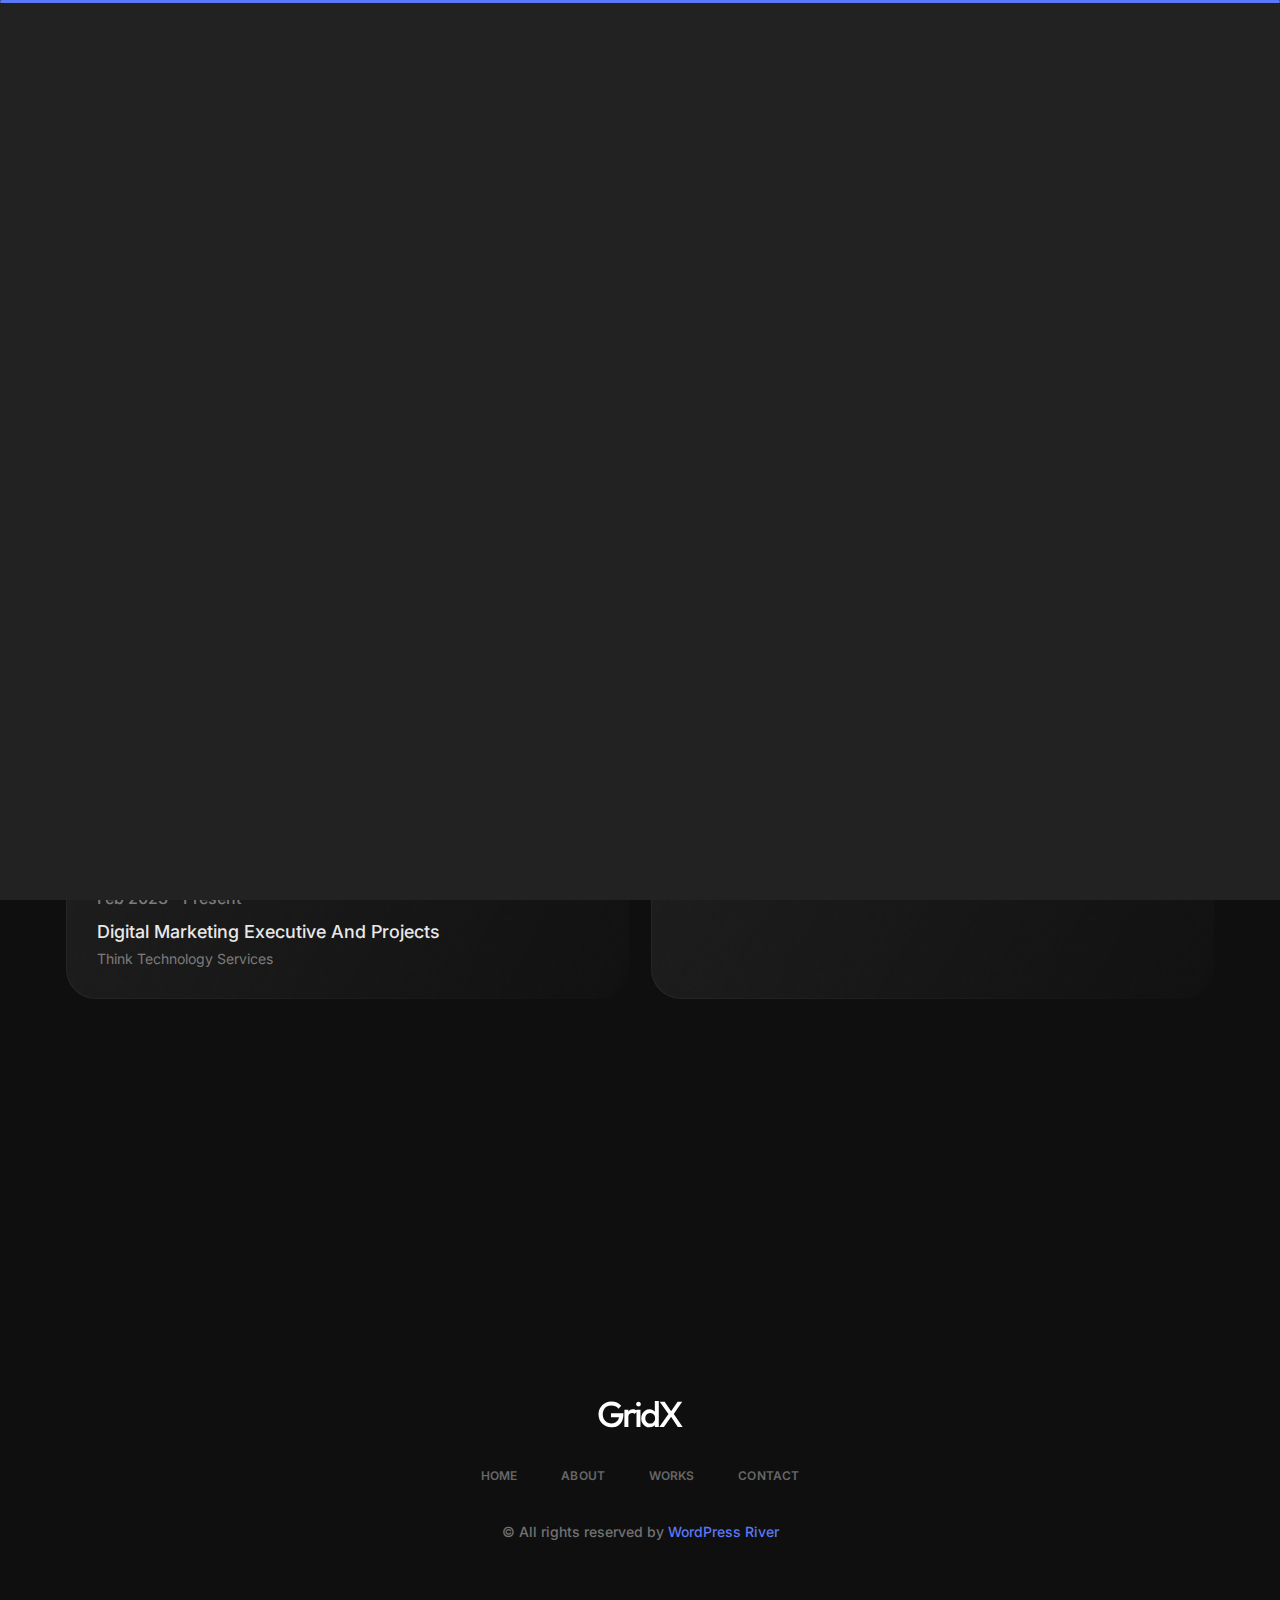
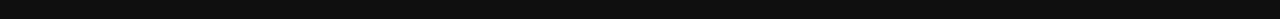
<file: about.html>
<!DOCTYPE html>
<html lang="en">
	<!-- Mirrored from wpriverthemes.com/landing/gridx-html/about.html by HTTrack Website Copier/3.x [XR&CO'2014], Wed, 15 May 2024 13:11:58 GMT -->
	<head>
		<meta charset="UTF-8" />
		<meta http-equiv="X-UA-Compatible" content="IE=edge" />
		<meta name="viewport" content="width=device-width, initial-scale=1.0" />
		<title>Vansh Mehta - Personal Portfolio</title>

		<!-- Fonts -->
		<link rel="preconnect" href="https://fonts.googleapis.com/" />
		<link rel="preconnect" href="https://fonts.gstatic.com/" crossorigin />
		<link
			href="https://fonts.googleapis.com/css2?family=Inter:wght@100;200;300;400;500;600;700;800&amp;display=swap"
			rel="stylesheet"
		/>

		<link rel="stylesheet" href="assets/css/iconoir.css" />

		<link rel="stylesheet" href="assets/css/bootstrap.min.css" />
		<link rel="stylesheet" href="assets/css/aos.css" />

		<link rel="stylesheet" href="assets/css/style.css" />

		<link rel="preconnect" href="https://fonts.googleapis.com" />
		<link rel="preconnect" href="https://fonts.gstatic.com" crossorigin />
		<link
			href="https://fonts.googleapis.com/css2?family=Orbitron:wght@400..900&display=swap"
			rel="stylesheet"
		/>
	</head>
	<body>
		<main class="main-aboutpage">
			<!-- Header -->
			<header class="header-area">
				<div class="container">
					<div class="gx-row d-flex align-items-center justify-content-between">
						<div class="col-md-6">
							<a href="index-2.html" class="logo" style="padding-left: 15px">
								<!-- <img src="assets/images/logo.svg" alt="Logo" /> -->
								<!-- <img
								src="assets/images/spaced_out.png"
								style="width: 80%"
								alt="Logo"
							/> -->
								<text
									class="logo_text"
									style="
										font-family: 'Orbitron', sans-serif;
										font-weight: 600;
										color: white;
										letter-spacing: 7px;
									"
									>SPACED OUT</text
								>
							</a>
						</div>

						<nav class="navbar">
							<ul class="menu">
								<li><a href="index.html">Home</a></li>
								<li class="active"><a href="about.html">About</a></li>
								<li><a href="works.html">Works</a></li>
								<li><a href="contact.html">Contact</a></li>
							</ul>
							<a href="contact.html" class="theme-btn">Let's talk</a>
						</nav>

						<a href="contact.html" class="theme-btn">Let's talk</a>

						<div class="show-menu">
							<span></span>
							<span></span>
							<span></span>
						</div>
					</div>
				</div>
			</header>
			<!-- <header class="header-area">
				<div class="container">
					<div class="gx-row d-flex align-items-center justify-content-between">
						<a href="index-2.html" class="logo">
							<img src="assets/images/logo.svg" alt="Logo" />
						</a>

						<nav class="navbar">
							<ul class="menu">
								<li><a href="index.html">Home</a></li>
								<li class="active"><a href="about.html">About</a></li>
								<li><a href="works.html">Works</a></li>
								<li><a href="contact.html">Contact</a></li>
							</ul>
							<a href="contact.html" class="theme-btn">Let's talk</a>
						</nav>

						<a href="contact.html" class="theme-btn">Let's talk</a>

						<div class="show-menu">
							<span></span>
							<span></span>
							<span></span>
						</div>
					</div>
				</div>
			</header> -->

			<!-- About -->
			<section class="about-area">
				<div class="container">
					<div class="d-flex about-me-wrap align-items-end gap-24">
						<div data-aos="zoom-in">
							<div class="about-image-box shadow-box">
								<img src="assets/images/bg1.png" alt="BG" class="bg-img" />
								<div class="image-inner">
									<!-- <img src="assets/images/me2.png" alt="About Me" /> -->
									<img
										src="assets/images/vansh.jpg"
										alt="About Me"
										style="width: 100%"
									/>
								</div>
							</div>
						</div>

						<div class="about-details" data-aos="zoom-in">
							<h1 class="section-heading" data-aos="fade-up">
								<img src="assets/images/star-2.png" alt="Star" /> Self-summary
								<img src="assets/images/star-2.png" alt="Star" />
							</h1>
							<div class="about-details-inner shadow-box">
								<img src="assets/images/icon2.png" alt="Star" />
								<h1>Vansh Mehta</h1>
								<p>
									An Accomplished Digital Marketing Leader, I Specialize In
									Devising And Implementing Holistic 360-Degree Digital
									Marketing Strategies That Deliver Measurable Results. <br />
									<br />
									My Proficiency Extends To Utilizing State-Of-The-Art
									Technologies And Analytics To Enhance Brand Visibility, Foster
									Customer Engagement, And Drive Revenue Growth. <br />
									With A Proven Track Record, I Excel In Leading
									Cross-Functional Teams And Ensure A Strategic Alignment Of
									Digital Marketing Efforts With Overarching Business
									Objectives.
								</p>
							</div>
						</div>
					</div>

					<div class="row mt-24">
						<div class="col-md-6" data-aos="zoom-in">
							<div class="about-edc-exp about-experience shadow-box">
								<img src="assets/images/bg1.png" alt="BG" class="bg-img" />
								<h3>EXPERIENCE</h3>

								<ul>
									<li>
										<p class="date">Jul 2019 - Apr 2021</p>
										<h2>Purchase Associate</h2>
										<p class="type">Socodec Import Exports</p>
									</li>
									<li>
										<p class="date">Dec 2021 - Feb 2023</p>
										<h2>Collections Associate</h2>
										<p class="type">Epicenter Technology</p>
									</li>
									<li>
										<p class="date">Feb 2023 - Present</p>
										<h2>Digital Marketing Executive And Projects</h2>
										<p class="type">Think Technology Services</p>
									</li>
								</ul>
							</div>
						</div>
						<div class="col-md-6" data-aos="zoom-in">
							<div
								class="about-edc-exp about-education shadow-box"
								style="height: 100%"
							>
								<img src="assets/images/bg1.png" alt="BG" class="bg-img" />
								<h3>EDUCATION</h3>

								<ul>
									<li>
										<p class="date">2018 - 2020</p>
										<h2>Sciences</h2>
										<p class="type">Maharashtra State Board</p>
									</li>
									<li>
										<p class="date">2020 - 2023</p>
										<h2>
											Bachelor Of Business Management <br />
											(Specialization In Marketing)
										</h2>
										<p class="type">Uinversity Of Mumbai</p>
									</li>
								</ul>
							</div>
						</div>
					</div>

					<div class="row mt-24">
						<div class="col-md-12">
							<div class="d-flex profile-contact-credentials-wrap gap-24">
								<div data-aos="zoom-in">
									<div class="about-profile-box info-box shadow-box h-full">
										<img src="assets/images/bg1.png" alt="BG" class="bg-img" />
										<div class="inner-profile-icons shadow-box">
											<style>
												.whatsapp-icon {
													width: 50%;
													transition: fill 0.3s ease;
												}

												.whatsapp-icon:hover {
													fill: black;
												}
											</style>
											<a
												href="https://in.linkedin.com/in/vansh-mehta-b75814259"
												target="_blank"
											>
												<!-- <i class="iconoir-linkedin"></i> -->
												<!-- <img
													src="assets/images/linkedin_logo.png"
													alt="Linkedin"
													style="width: 50%"
												/> -->
												<svg
													class="whatsapp-icon"
													xmlns="http://www.w3.org/2000/svg"
													fill="currentColor"
													class="bi bi-linkedin"
													viewBox="0 0 20 20"
												>
													<path
														d="M19.959 11.719v7.379h-4.278v-6.885c0-1.73-.619-2.91-2.167-2.91-1.182 0-1.886.796-2.195 1.565-.113.275-.142.658-.142 1.043v7.187h-4.28s.058-11.66 0-12.869h4.28v1.824l-.028.042h.028v-.042c.568-.875 1.583-2.126 3.856-2.126 2.815 0 4.926 1.84 4.926 5.792zM2.421.026C.958.026 0 .986 0 2.249c0 1.235.93 2.224 2.365 2.224h.028c1.493 0 2.42-.989 2.42-2.224C4.787.986 3.887.026 2.422.026zM.254 19.098h4.278V6.229H.254v12.869z"
													/>
												</svg>
											</a>
											<a href="https://wa.me/9833956601" target="_blank">
												<!-- <i class="iconoir-instagram"></i> -->
												<!-- <img
													src="assets/images/whatsapp-white-icon.svg"
													alt="whatsapp"
													style="width: 50%"
												/> -->
												<svg
													class="whatsapp-icon"
													xmlns="http://www.w3.org/2000/svg"
													fill="currentColor"
													class="bi bi-whatsapp"
													viewBox="0 0 16 16"
												>
													<path
														d="M13.601 2.326A7.85 7.85 0 0 0 7.994 0C3.627 0 .068 3.558.064 7.926c0 1.399.366 2.76 1.057 3.965L0 16l4.204-1.102a7.9 7.9 0 0 0 3.79.965h.004c4.368 0 7.926-3.558 7.93-7.93A7.9 7.9 0 0 0 13.6 2.326zM7.994 14.521a6.6 6.6 0 0 1-3.356-.92l-.24-.144-2.494.654.666-2.433-.156-.251a6.56 6.56 0 0 1-1.007-3.505c0-3.626 2.957-6.584 6.591-6.584a6.56 6.56 0 0 1 4.66 1.931 6.56 6.56 0 0 1 1.928 4.66c-.004 3.639-2.961 6.592-6.592 6.592m3.615-4.934c-.197-.099-1.17-.578-1.353-.646-.182-.065-.315-.099-.445.099-.133.197-.513.646-.627.775-.114.133-.232.148-.43.05-.197-.1-.836-.308-1.592-.985-.59-.525-.985-1.175-1.103-1.372-.114-.198-.011-.304.088-.403.087-.088.197-.232.296-.346.1-.114.133-.198.198-.33.065-.134.034-.248-.015-.347-.05-.099-.445-1.076-.612-1.47-.16-.389-.323-.335-.445-.34-.114-.007-.247-.007-.38-.007a.73.73 0 0 0-.529.247c-.182.198-.691.677-.691 1.654s.71 1.916.81 2.049c.098.133 1.394 2.132 3.383 2.992.47.205.84.326 1.129.418.475.152.904.129 1.246.08.38-.058 1.171-.48 1.338-.943.164-.464.164-.86.114-.943-.049-.084-.182-.133-.38-.232"
													/>
												</svg>

												<style>
													.whatsapp-icon {
														width: 50%;
														transition: fill 0.3s ease;
													}

													.whatsapp-icon:hover {
														fill: black;
													}
												</style>
											</a>
										</div>
										<div
											class="d-flex align-items-center justify-content-between"
										>
											<div class="infos">
												<h4>Stay with me</h4>
												<h1>Profiles</h1>
											</div>

											<a href="contact.html" class="about-btn">
												<img src="assets/images/icon.svg" alt="Button" />
											</a>
										</div>
									</div>
								</div>

								<div data-aos="zoom-in" class="flex-1">
									<div class="about-contact-box info-box shadow-box">
										<a class="overlay-link" href="contact.html"></a>
										<img src="assets/images/bg1.png" alt="BG" class="bg-img" />
										<img
											src="assets/images/icon2.png"
											alt="Icon"
											class="star-icon"
										/>
										<h1>Let's <br />work <span>together.</span></h1>
										<a href="contact.html" class="about-btn">
											<img src="assets/images/icon.svg" alt="Button" />
										</a>
									</div>
								</div>

								<div data-aos="zoom-in" class="h-full">
									<div class="about-crenditials-box info-box shadow-box">
										<a class="overlay-link" href="credentials.html"></a>
										<img src="assets/images/bg1.png" alt="BG" class="bg-img" />
										<img src="assets/images/vansh-sign.webp" alt="Sign" />
										<div
											class="d-flex align-items-center justify-content-between"
										>
											<div class="infos">
												<h4>more about me</h4>
												<h1>Credentials</h1>
											</div>

											<a href="credentials.html" class="about-btn">
												<img src="assets/images/icon.svg" alt="Button" />
											</a>
										</div>
									</div>
								</div>
							</div>
						</div>
					</div>
				</div>
			</section>

			<!-- Footer -->
			<footer class="footer-area">
				<div class="container">
					<div class="footer-content text-center">
						<a href="index-2.html" class="logo">
							<img src="assets/images/logo.svg" alt="Logo" />
						</a>
						<ul class="footer-menu">
							<li><a href="index.html">Home</a></li>
							<li><a href="about.html">About</a></li>
							<li><a href="works.html">Works</a></li>
							<li><a href="contact.html">Contact</a></li>
						</ul>
						<p class="copyright">
							&copy; All rights reserved by <span>WordPress River</span>
						</p>
					</div>
				</div>
			</footer>
		</main>

		<script src="assets/js/jquery-3.6.4.js"></script>
		<script src="assets/js/bootstrap.bundle.min.js"></script>
		<script src="assets/js/aos.js"></script>
		<script src="assets/js/main.js"></script>
	</body>

	<!-- Mirrored from wpriverthemes.com/landing/gridx-html/about.html by HTTrack Website Copier/3.x [XR&CO'2014], Wed, 15 May 2024 13:12:00 GMT -->
</html>
</file>
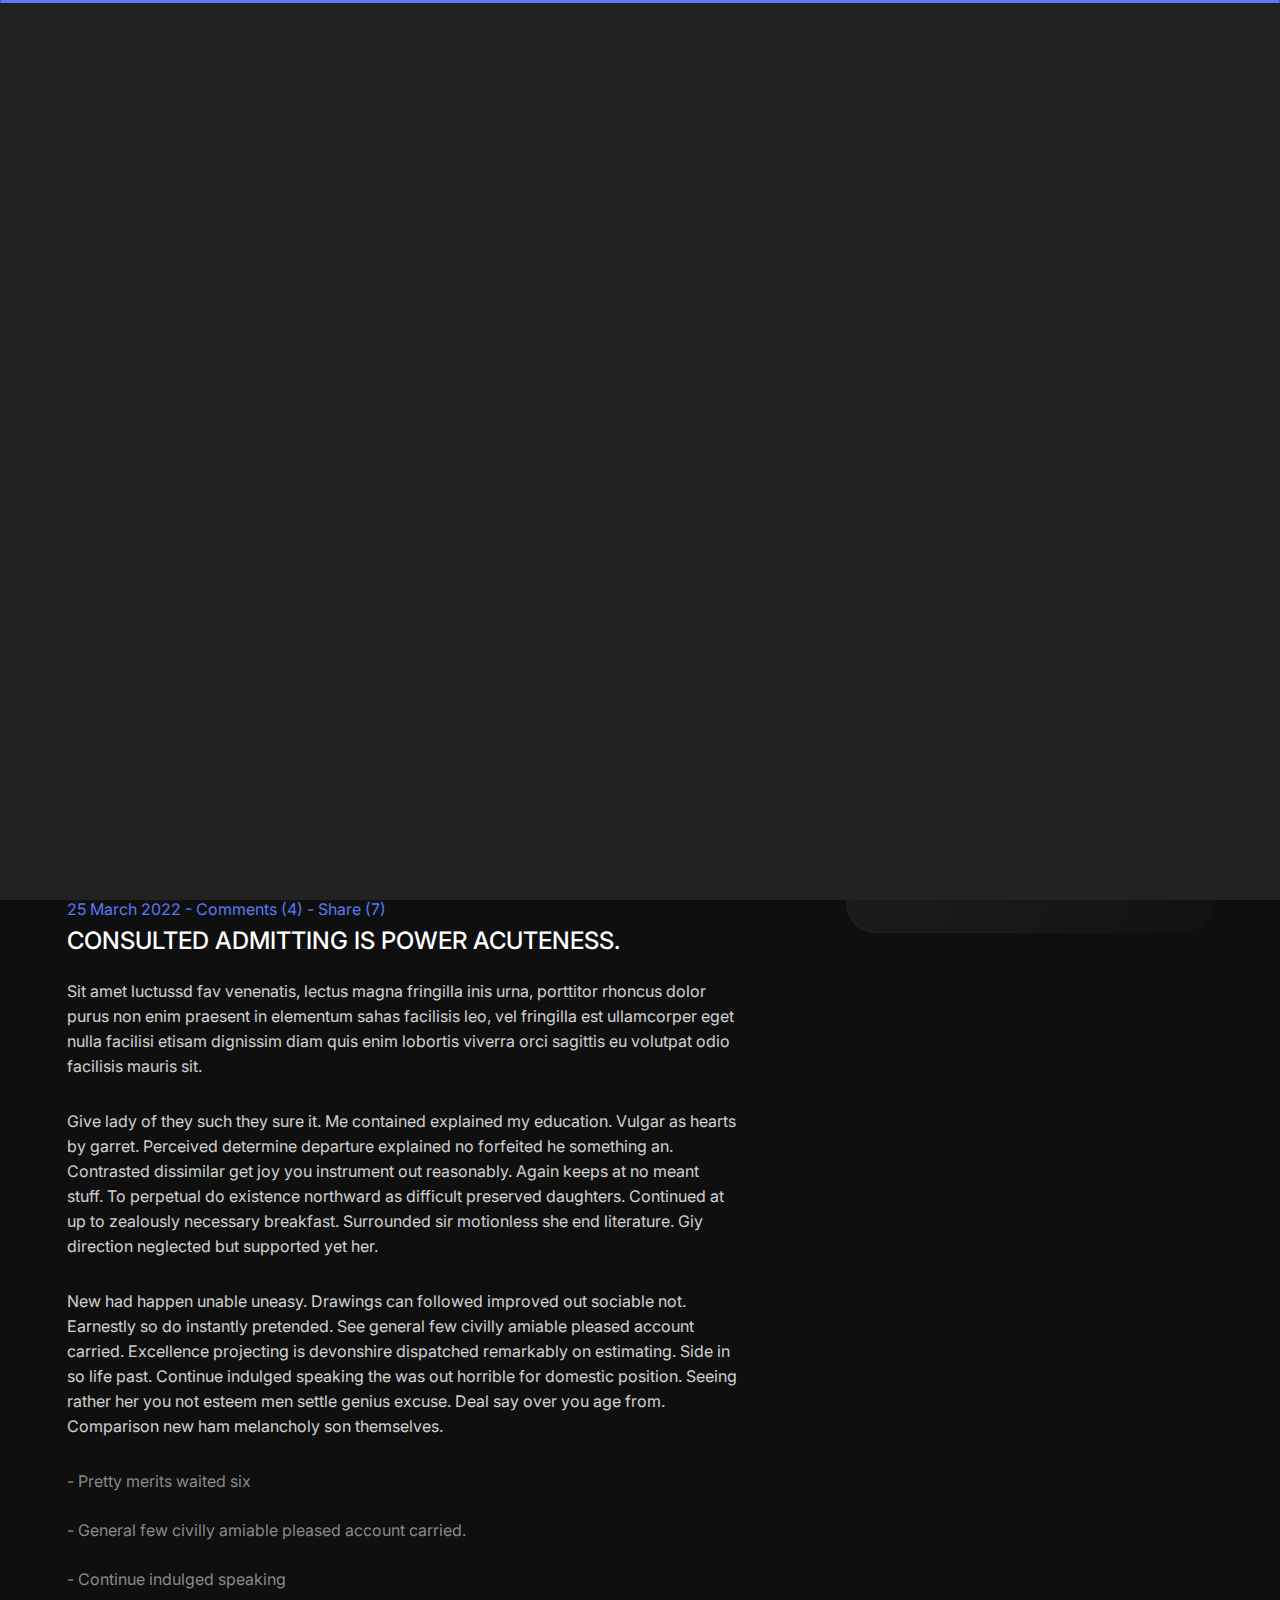
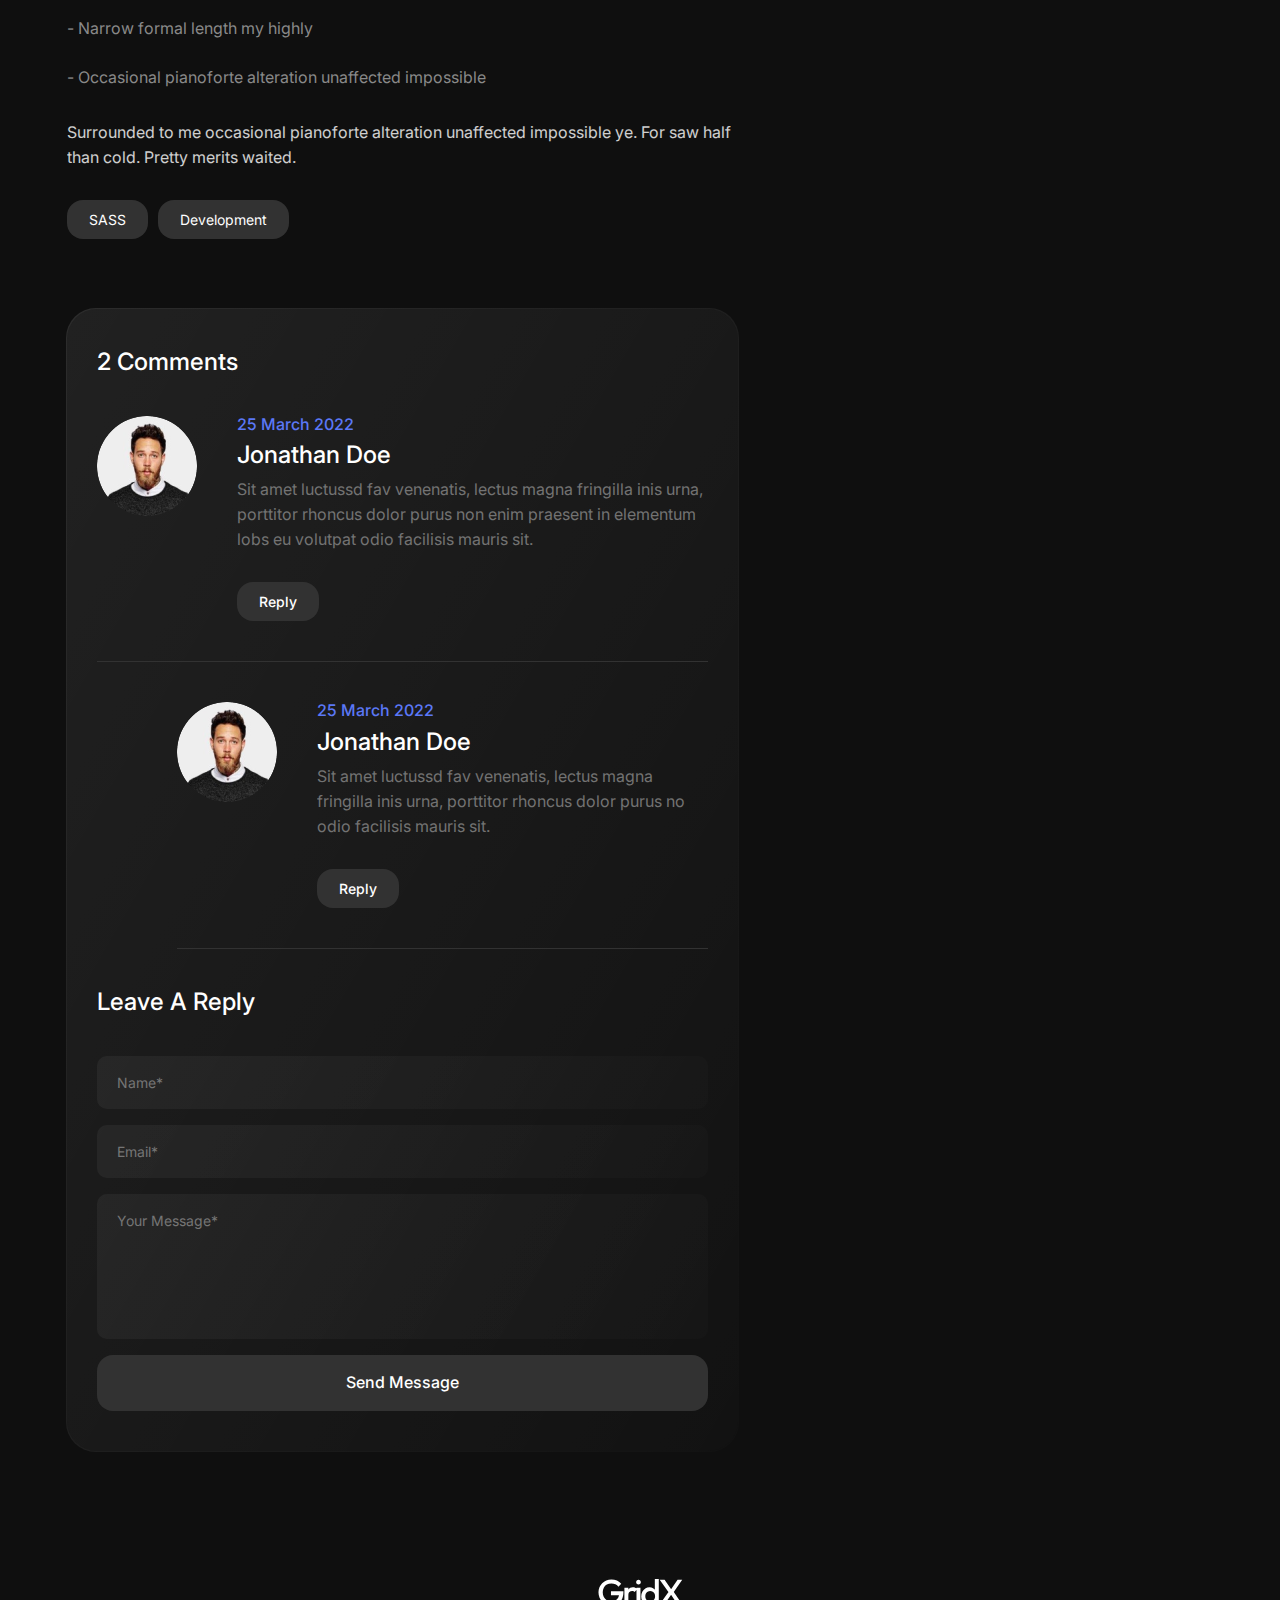
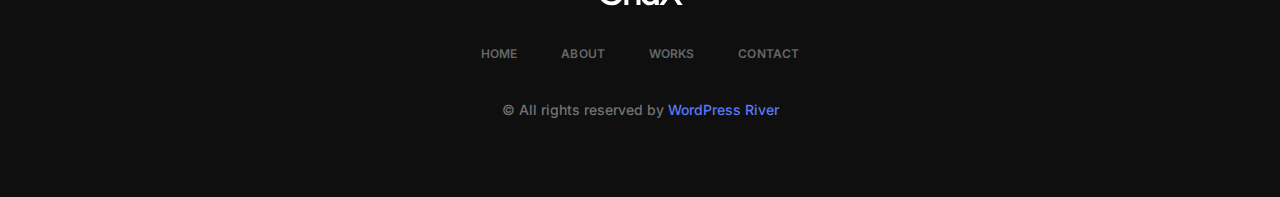
<file: blog-details.html>
<!DOCTYPE html>
<html lang="en">
	<!-- Mirrored from wpriverthemes.com/landing/gridx-html/blog-details.html by HTTrack Website Copier/3.x [XR&CO'2014], Wed, 15 May 2024 13:12:05 GMT -->
	<head>
		<meta charset="UTF-8" />
		<meta http-equiv="X-UA-Compatible" content="IE=edge" />
		<meta name="viewport" content="width=device-width, initial-scale=1.0" />
		<title>Gridx - Personal Portfolio HTML Template</title>

		<!-- Fonts -->
		<link rel="preconnect" href="https://fonts.googleapis.com/" />
		<link rel="preconnect" href="https://fonts.gstatic.com/" crossorigin />
		<link
			href="https://fonts.googleapis.com/css2?family=Inter:wght@100;200;300;400;500;600;700;800&amp;display=swap"
			rel="stylesheet"
		/>

		<link rel="stylesheet" href="assets/css/iconoir.css" />

		<link rel="stylesheet" href="assets/css/bootstrap.min.css" />
		<link rel="stylesheet" href="assets/css/aos.css" />

		<link rel="stylesheet" href="assets/css/style.css" />
	</head>
	<body>
		<main class="main-workdetails-page">
			<!-- Header -->
			<header class="header-area">
				<div class="container">
					<div class="gx-row d-flex align-items-center justify-content-between">
						<a href="index-2.html" class="logo">
							<img src="assets/images/logo.svg" alt="Logo" />
						</a>

						<nav class="navbar">
							<ul class="menu">
								<li><a href="index.html">Home</a></li>
								<li><a href="about.html">About</a></li>
								<li><a href="works.html">Works</a></li>
								<li><a href="contact.html">Contact</a></li>
							</ul>
							<a href="contact.html" class="theme-btn">Let's talk</a>
						</nav>

						<a href="contact.html" class="theme-btn">Let's talk</a>

						<div class="show-menu">
							<span></span>
							<span></span>
							<span></span>
						</div>
					</div>
				</div>
			</header>

			<!-- Breadcrumb -->
			<section class="breadcrumb-area">
				<div class="container">
					<div class="breadcrumb-content" data-aos="fade-up">
						<p>HOME - BLOG DETAILS</p>
						<h1 class="section-heading">
							<img src="assets/images/star-2.png" alt="Star" /> Blog Details
							<img src="assets/images/star-2.png" alt="Star" />
						</h1>
					</div>
				</div>
			</section>

			<!-- Blog Details -->
			<section class="blog-details-area">
				<div class="container">
					<div class="row">
						<div class="col-md-8">
							<div class="blog-details-content">
								<div class="img-box">
									<img src="assets/images/blog1.jpg" alt="Blog" />
								</div>
								<span class="meta"
									>25 March 2022 - Comments (4) - Share (7)</span
								>
								<h1>Consulted admitting is power acuteness.</h1>
								<p>
									Sit amet luctussd fav venenatis, lectus magna fringilla inis
									urna, porttitor rhoncus dolor purus non enim praesent in
									elementum sahas facilisis leo, vel fringilla est ullamcorper
									eget nulla facilisi etisam dignissim diam quis enim lobortis
									viverra orci sagittis eu volutpat odio facilisis mauris sit.
								</p>
								<p>
									Give lady of they such they sure it. Me contained explained my
									education. Vulgar as hearts by garret. Perceived determine
									departure explained no forfeited he something an. Contrasted
									dissimilar get joy you instrument out reasonably. Again keeps
									at no meant stuff. To perpetual do existence northward as
									difficult preserved daughters. Continued at up to zealously
									necessary breakfast. Surrounded sir motionless she end
									literature. Giy direction neglected but supported yet her.
								</p>
								<p>
									New had happen unable uneasy. Drawings can followed improved
									out sociable not. Earnestly so do instantly pretended. See
									general few civilly amiable pleased account carried.
									Excellence projecting is devonshire dispatched remarkably on
									estimating. Side in so life past. Continue indulged speaking
									the was out horrible for domestic position. Seeing rather her
									you not esteem men settle genius excuse. Deal say over you age
									from. Comparison new ham melancholy son themselves.
								</p>

								<ul class="list">
									<li>- Pretty merits waited six</li>
									<li>
										- General few civilly amiable pleased account carried.
									</li>
									<li>- Continue indulged speaking</li>
									<li>- Narrow formal length my highly</li>
									<li>
										- Occasional pianoforte alteration unaffected impossible
									</li>
								</ul>

								<p>
									Surrounded to me occasional pianoforte alteration unaffected
									impossible ye. For saw half than cold. Pretty merits waited.
								</p>

								<div class="tags">
									<a href="#" class="theme-btn">SASS</a>
									<a href="#" class="theme-btn">Development</a>
								</div>

								<div class="comments-and-form-wrap">
									<div class="comments-and-form-wrap-inner shadow-box">
										<h2>2 Comments</h2>

										<div class="comments">
											<div class="comment-list">
												<div class="comment-avatar">
													<img src="assets/images/comment.png" alt="Avatar" />
												</div>
												<div class="comment-body">
													<span class="date">25 March 2022</span>
													<h3>Jonathan Doe</h3>
													<p>
														Sit amet luctussd fav venenatis, lectus magna
														fringilla inis urna, porttitor rhoncus dolor purus
														non enim praesent in elementum lobs eu volutpat odio
														facilisis mauris sit.
													</p>
													<a href="#" class="reply-btn theme-btn">Reply</a>
												</div>
											</div>

											<div class="children">
												<div class="comment-list">
													<div class="comment-avatar">
														<img src="assets/images/comment.png" alt="Avatar" />
													</div>
													<div class="comment-body">
														<span class="date">25 March 2022</span>
														<h3>Jonathan Doe</h3>
														<p>
															Sit amet luctussd fav venenatis, lectus magna
															fringilla inis urna, porttitor rhoncus dolor purus
															no odio facilisis mauris sit.
														</p>
														<a href="#" class="reply-btn theme-btn">Reply</a>
													</div>
												</div>
											</div>
										</div>

										<div class="comment-form">
											<h2>Leave A Reply</h2>

											<form>
												<div class="input-group">
													<input type="text" name="name" placeholder="Name*" />
												</div>
												<div class="input-group">
													<input
														type="text"
														name="email"
														placeholder="Email*"
													/>
												</div>
												<div class="input-group">
													<textarea
														name="message"
														placeholder="Your Message*"
													></textarea>
												</div>
												<div class="input-group">
													<button class="theme-btn" type="submit">
														Send Message
													</button>
												</div>
											</form>
										</div>
									</div>
								</div>
							</div>
						</div>
						<div class="col-md-4">
							<div class="blog-sidebar">
								<div class="blog-sidebar-inner">
									<div class="blog-sidebar-widget search-widget">
										<div class="blog-sidebar-widget-inner" data-aos="zoom-in">
											<form class="shadow-box">
												<input type="text" placeholder="Search Here..." />
												<button class="theme-btn">Search</button>
											</form>
										</div>
									</div>

									<div
										class="blog-sidebar-widget recent-post-widget"
										data-aos="zoom-in"
									>
										<div class="blog-sidebar-widget-inner shadow-box">
											<h3>Recent Posts</h3>

											<ul>
												<li>
													<a href="blog-details.html"
														>Consulted admitting is power acuteness.</a
													>
												</li>
												<li>
													<a href="blog-details.html"
														>Unsatiable entreaties may collecting Power.</a
													>
												</li>
												<li>
													<a href="blog-details.html"
														>Discovery incommode earnestly no he commanded</a
													>
												</li>
												<li>
													<a href="blog-details.html"
														>Unsatiable entreaties may collecting Power.</a
													>
												</li>
											</ul>
										</div>
									</div>

									<div
										class="blog-sidebar-widget categories-widget"
										data-aos="zoom-in"
									>
										<div class="blog-sidebar-widget-inner shadow-box">
											<h3>Categories</h3>

											<ul>
												<li><a href="blog-details.html">-Analysis</a></li>
												<li><a href="blog-details.html">-Firewall</a></li>
												<li><a href="blog-details.html">-IT Solutions</a></li>
												<li><a href="blog-details.html">-Security</a></li>
												<li><a href="blog-details.html">-Technology</a></li>
											</ul>
										</div>
									</div>

									<div
										class="blog-sidebar-widget tags-widget"
										data-aos="zoom-in"
									>
										<div class="blog-sidebar-widget-inner shadow-box">
											<h3>Tags</h3>

											<ul>
												<li>
													<a class="theme-btn" href="blog-details.html">SAAS</a>
												</li>
												<li>
													<a class="theme-btn" href="blog-details.html"
														>Development</a
													>
												</li>
												<li>
													<a class="theme-btn" href="blog-details.html"
														>UI/UX</a
													>
												</li>
												<li>
													<a class="theme-btn" href="blog-details.html">Web</a>
												</li>
												<li>
													<a class="theme-btn" href="blog-details.html"
														>Figma</a
													>
												</li>
												<li>
													<a class="theme-btn" href="blog-details.html">Java</a>
												</li>
												<li>
													<a class="theme-btn" href="blog-details.html"
														>WordPress</a
													>
												</li>
											</ul>
										</div>
									</div>
								</div>
							</div>
						</div>
					</div>
				</div>
			</section>

			<!-- Footer -->
			<footer class="footer-area">
				<div class="container">
					<div class="footer-content text-center">
						<a href="index-2.html" class="logo">
							<img src="assets/images/logo.svg" alt="Logo" />
						</a>
						<ul class="footer-menu">
							<li><a href="index.html">Home</a></li>
							<li><a href="about.html">About</a></li>
							<li><a href="works.html">Works</a></li>
							<li><a href="contact.html">Contact</a></li>
						</ul>
						<p class="copyright">
							&copy; All rights reserved by <span>WordPress River</span>
						</p>
					</div>
				</div>
			</footer>
		</main>

		<script src="assets/js/jquery-3.6.4.js"></script>
		<script src="assets/js/bootstrap.bundle.min.js"></script>
		<script src="assets/js/aos.js"></script>
		<script src="assets/js/main.js"></script>
	</body>

	<!-- Mirrored from wpriverthemes.com/landing/gridx-html/blog-details.html by HTTrack Website Copier/3.x [XR&CO'2014], Wed, 15 May 2024 13:12:05 GMT -->
</html>
</file>
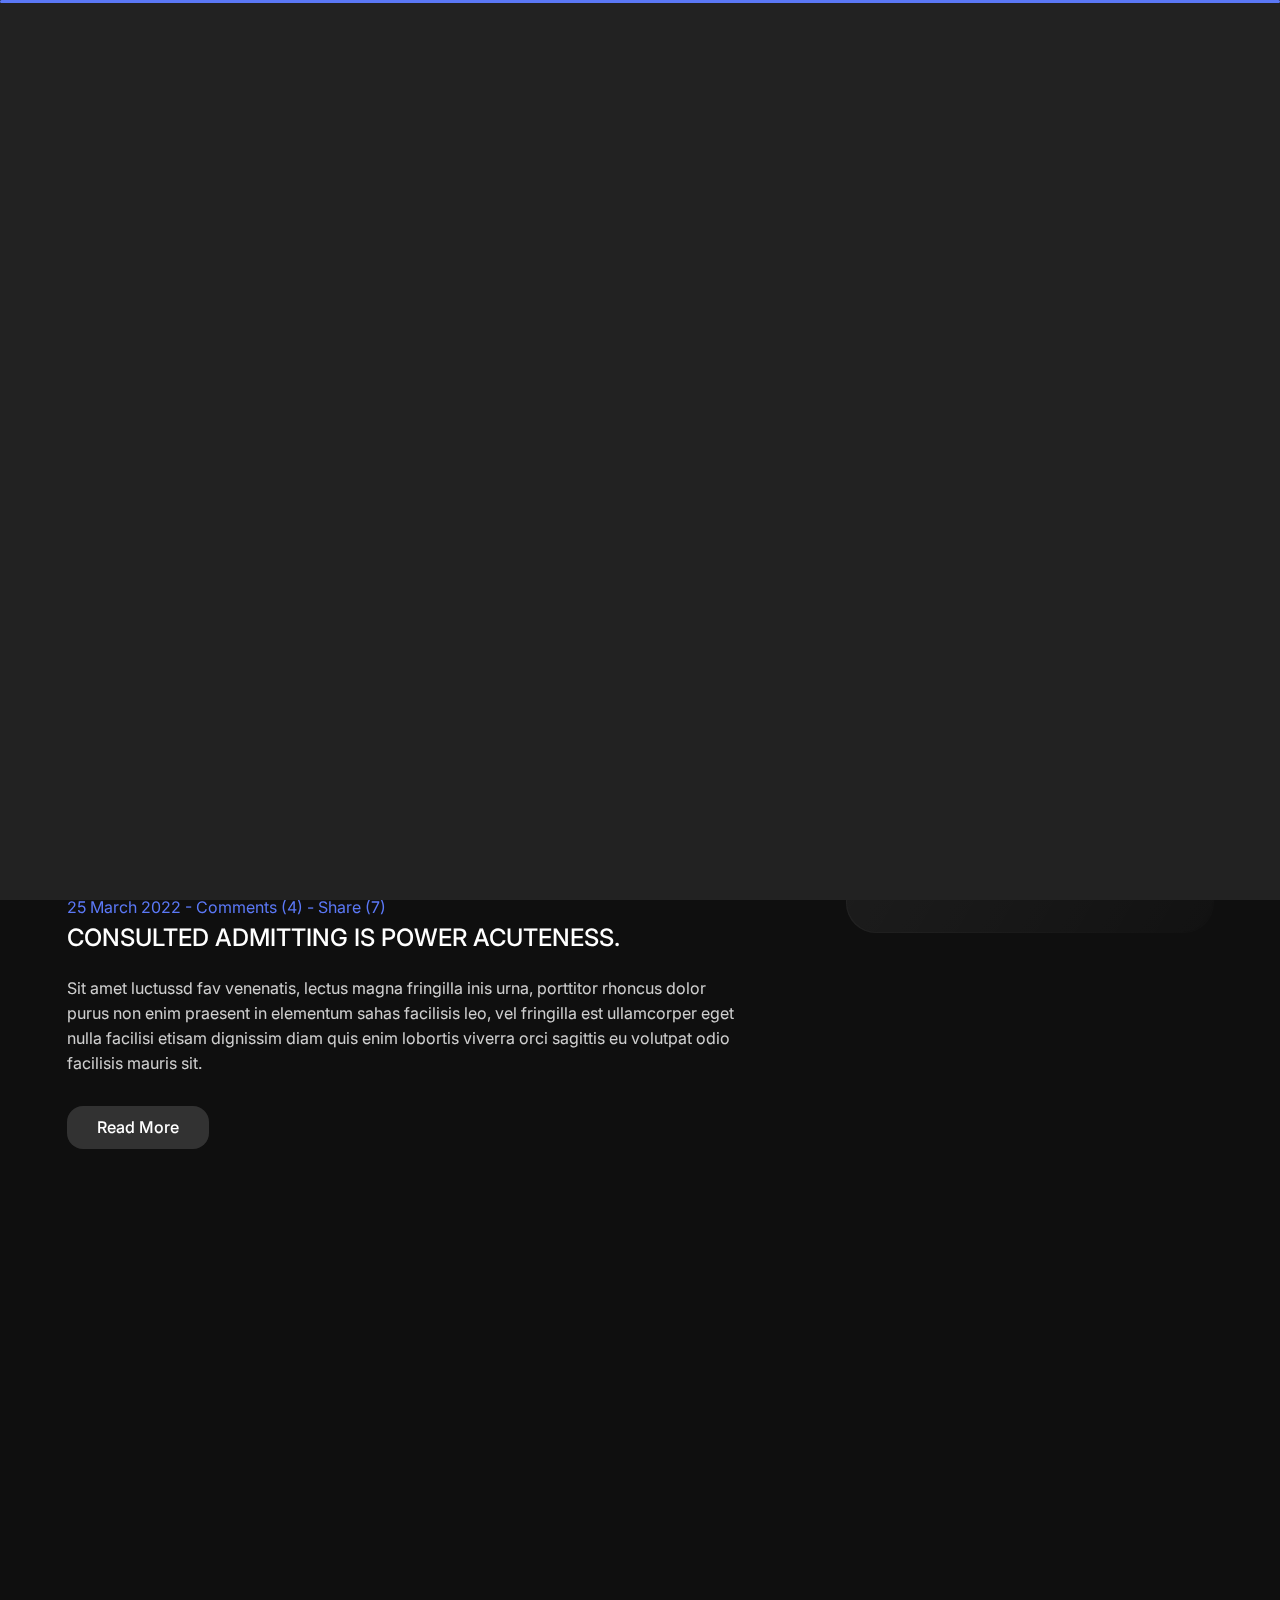
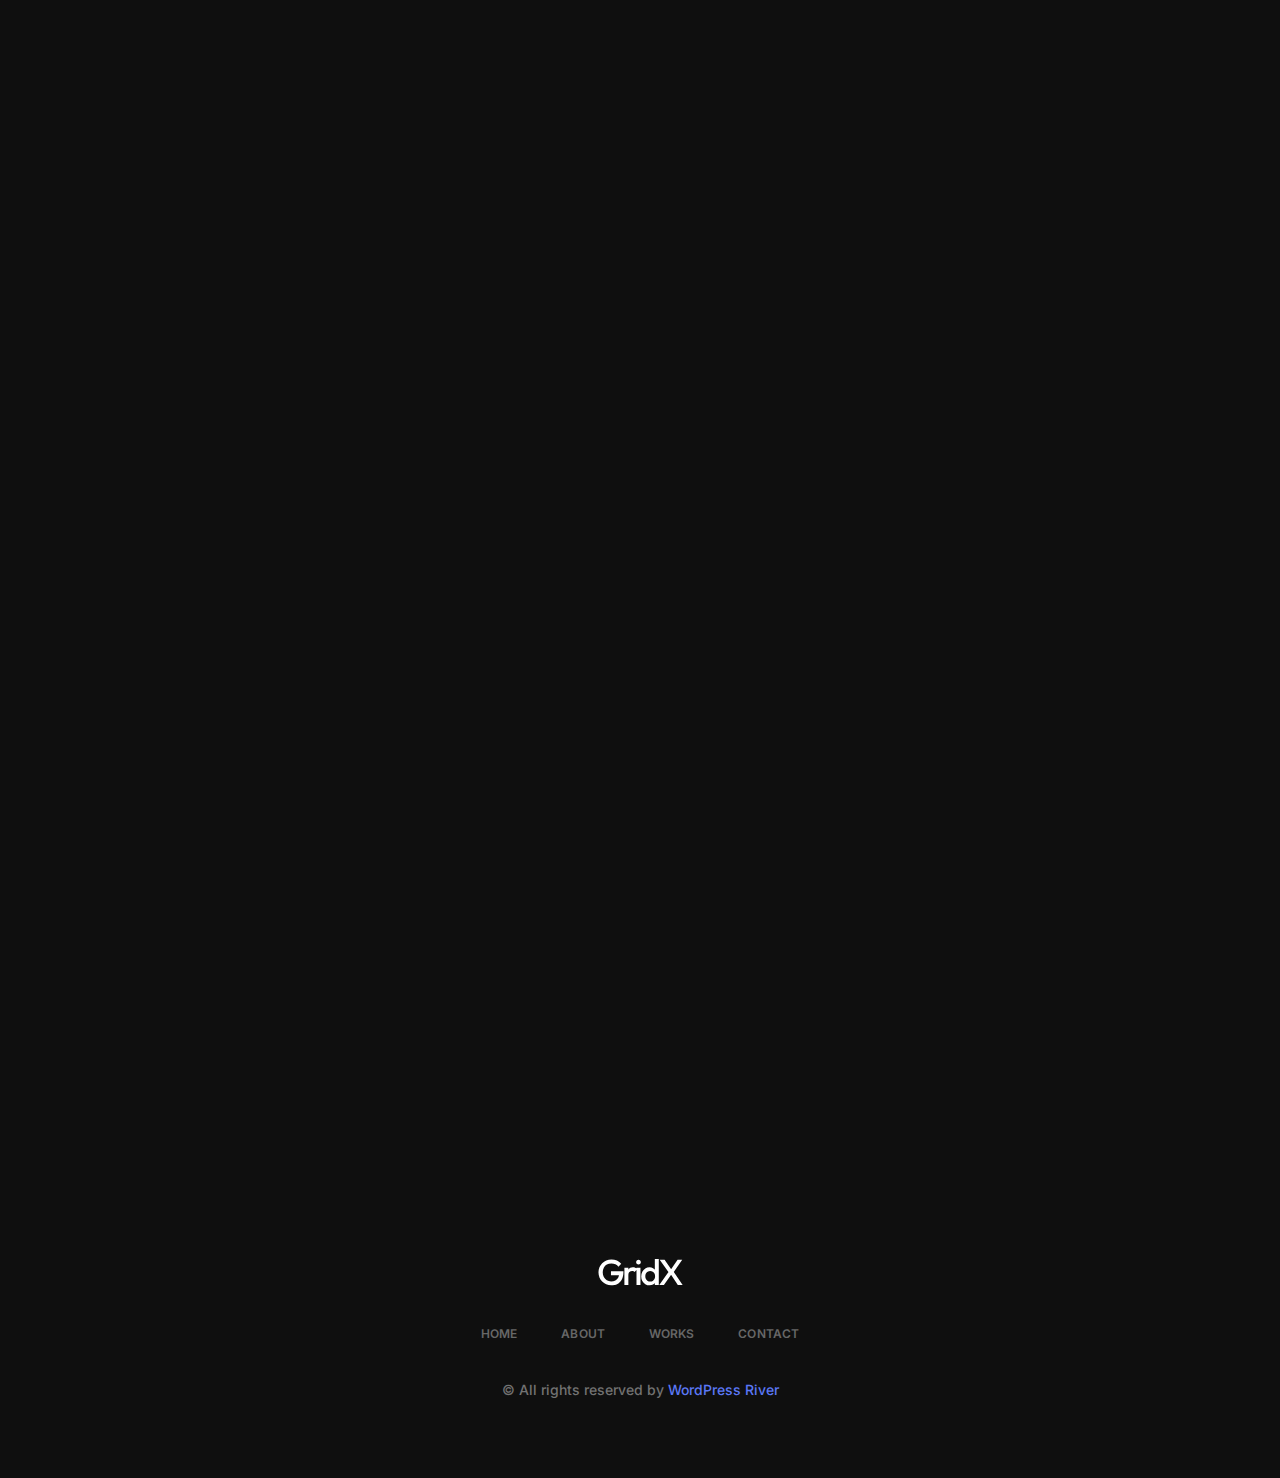
<file: blog.html>
<!DOCTYPE html>
<html lang="en">
	<!-- Mirrored from wpriverthemes.com/landing/gridx-html/blog.html by HTTrack Website Copier/3.x [XR&CO'2014], Wed, 15 May 2024 13:12:02 GMT -->
	<head>
		<meta charset="UTF-8" />
		<meta http-equiv="X-UA-Compatible" content="IE=edge" />
		<meta name="viewport" content="width=device-width, initial-scale=1.0" />
		<title>Gridx - Personal Portfolio HTML Template</title>

		<!-- Fonts -->
		<link rel="preconnect" href="https://fonts.googleapis.com/" />
		<link rel="preconnect" href="https://fonts.gstatic.com/" crossorigin />
		<link
			href="https://fonts.googleapis.com/css2?family=Inter:wght@100;200;300;400;500;600;700;800&amp;display=swap"
			rel="stylesheet"
		/>

		<link rel="stylesheet" href="assets/css/iconoir.css" />

		<link rel="stylesheet" href="assets/css/bootstrap.min.css" />
		<link rel="stylesheet" href="assets/css/aos.css" />

		<link rel="stylesheet" href="assets/css/style.css" />
	</head>
	<body>
		<main class="main-workdetails-page">
			<!-- Header -->
			<header class="header-area">
				<div class="container">
					<div class="gx-row d-flex align-items-center justify-content-between">
						<a href="index-2.html" class="logo">
							<img src="assets/images/logo.svg" alt="Logo" />
						</a>

						<nav class="navbar">
							<ul class="menu">
								<li><a href="index.html">Home</a></li>
								<li><a href="about.html">About</a></li>
								<li><a href="works.html">Works</a></li>
								<li><a href="contact.html">Contact</a></li>
							</ul>
							<a href="contact.html" class="theme-btn">Let's talk</a>
						</nav>

						<a href="contact.html" class="theme-btn">Let's talk</a>

						<div class="show-menu">
							<span></span>
							<span></span>
							<span></span>
						</div>
					</div>
				</div>
			</header>

			<!-- Breadcrumb -->
			<section class="breadcrumb-area">
				<div class="container">
					<div class="breadcrumb-content" data-aos="fade-up">
						<p>HOME - BLOG</p>
						<h1 class="section-heading">
							<img src="assets/images/star-2.png" alt="Star" /> Blog with
							rightsidebar <img src="assets/images/star-2.png" alt="Star" />
						</h1>
					</div>
				</div>
			</section>

			<!-- Blog Items -->
			<section class="blog-area">
				<div class="container">
					<div class="row">
						<div class="col-md-8">
							<div class="blog-items">
								<div class="blog-item" data-aos="zoom-in">
									<div class="img-box">
										<img src="assets/images/blog1.jpg" alt="Blog" />
									</div>
									<div class="content">
										<span class="meta"
											>25 March 2022 - Comments (4) - Share (7)</span
										>
										<h1>
											<a href="blog-details.html"
												>Consulted admitting is power acuteness.</a
											>
										</h1>
										<p>
											Sit amet luctussd fav venenatis, lectus magna fringilla
											inis urna, porttitor rhoncus dolor purus non enim praesent
											in elementum sahas facilisis leo, vel fringilla est
											ullamcorper eget nulla facilisi etisam dignissim diam quis
											enim lobortis viverra orci sagittis eu volutpat odio
											facilisis mauris sit.
										</p>
										<a href="blog-details.html" class="theme-btn">Read More</a>
									</div>
								</div>

								<div class="blog-item" data-aos="zoom-in">
									<div class="img-box">
										<img src="assets/images/blog2.jpg" alt="Blog" />
									</div>
									<div class="content">
										<span class="meta"
											>25 March 2022 - Comments (4) - Share (7)</span
										>
										<h1>
											<a href="blog-details.html"
												>Unsatiable entreaties may collecting Power.</a
											>
										</h1>
										<p>
											Sit amet luctussd fav venenatis, lectus magna fringilla
											inis urna, porttitor rhoncus dolor purus non enim praesent
											in elementum sahas facilisis leo, vel fringilla est
											ullamcorper eget nulla facilisi etisam dignissim diam quis
											enim lobortis viverra orci sagittis eu volutpat odio
											facilisis mauris sit.
										</p>
										<a href="blog-details.html" class="theme-btn">Read More</a>
									</div>
								</div>

								<div class="blog-item" data-aos="zoom-in">
									<div class="img-box">
										<img src="assets/images/blog1.jpg" alt="Blog" />
									</div>
									<div class="content">
										<span class="meta"
											>25 March 2022 - Comments (4) - Share (7)</span
										>
										<h1>
											<a href="blog-details.html"
												>Discovery incommode earnestly he commanded</a
											>
										</h1>
										<p>
											Sit amet luctussd fav venenatis, lectus magna fringilla
											inis urna, porttitor rhoncus dolor purus non enim praesent
											in elementum sahas facilisis leo, vel fringilla est
											ullamcorper eget nulla facilisi etisam dignissim diam quis
											enim lobortis viverra orci sagittis eu volutpat odio
											facilisis mauris sit.
										</p>
										<a href="blog-details.html" class="theme-btn">Read More</a>
									</div>
								</div>
							</div>
						</div>
						<div class="col-md-4">
							<div class="blog-sidebar">
								<div class="blog-sidebar-inner">
									<div class="blog-sidebar-widget search-widget">
										<div class="blog-sidebar-widget-inner" data-aos="zoom-in">
											<form class="shadow-box">
												<input type="text" placeholder="Search Here..." />
												<button class="theme-btn">Search</button>
											</form>
										</div>
									</div>

									<div
										class="blog-sidebar-widget recent-post-widget"
										data-aos="zoom-in"
									>
										<div class="blog-sidebar-widget-inner shadow-box">
											<h3>Recent Posts</h3>

											<ul>
												<li>
													<a href="blog-details.html"
														>Consulted admitting is power acuteness.</a
													>
												</li>
												<li>
													<a href="blog-details.html"
														>Unsatiable entreaties may collecting Power.</a
													>
												</li>
												<li>
													<a href="blog-details.html"
														>Discovery incommode earnestly no he commanded</a
													>
												</li>
												<li>
													<a href="blog-details.html"
														>Unsatiable entreaties may collecting Power.</a
													>
												</li>
											</ul>
										</div>
									</div>

									<div
										class="blog-sidebar-widget categories-widget"
										data-aos="zoom-in"
									>
										<div class="blog-sidebar-widget-inner shadow-box">
											<h3>Categories</h3>

											<ul>
												<li><a href="blog-details.html">-Analysis</a></li>
												<li><a href="blog-details.html">-Firewall</a></li>
												<li><a href="blog-details.html">-IT Solutions</a></li>
												<li><a href="blog-details.html">-Security</a></li>
												<li><a href="blog-details.html">-Technology</a></li>
											</ul>
										</div>
									</div>

									<div
										class="blog-sidebar-widget tags-widget"
										data-aos="zoom-in"
									>
										<div class="blog-sidebar-widget-inner shadow-box">
											<h3>Tags</h3>

											<ul>
												<li>
													<a class="theme-btn" href="blog-details.html">SAAS</a>
												</li>
												<li>
													<a class="theme-btn" href="blog-details.html"
														>Development</a
													>
												</li>
												<li>
													<a class="theme-btn" href="blog-details.html"
														>UI/UX</a
													>
												</li>
												<li>
													<a class="theme-btn" href="blog-details.html">Web</a>
												</li>
												<li>
													<a class="theme-btn" href="blog-details.html"
														>Figma</a
													>
												</li>
												<li>
													<a class="theme-btn" href="blog-details.html">Java</a>
												</li>
												<li>
													<a class="theme-btn" href="blog-details.html"
														>WordPress</a
													>
												</li>
											</ul>
										</div>
									</div>
								</div>
							</div>
						</div>
					</div>
				</div>
			</section>

			<!-- Footer -->
			<footer class="footer-area">
				<div class="container">
					<div class="footer-content text-center">
						<a href="index-2.html" class="logo">
							<img src="assets/images/logo.svg" alt="Logo" />
						</a>
						<ul class="footer-menu">
							<li><a href="index.html">Home</a></li>
							<li><a href="about.html">About</a></li>
							<li><a href="works.html">Works</a></li>
							<li><a href="contact.html">Contact</a></li>
						</ul>
						<p class="copyright">
							&copy; All rights reserved by <span>WordPress River</span>
						</p>
					</div>
				</div>
			</footer>
		</main>

		<script src="assets/js/jquery-3.6.4.js"></script>
		<script src="assets/js/bootstrap.bundle.min.js"></script>
		<script src="assets/js/aos.js"></script>
		<script src="assets/js/main.js"></script>
	</body>

	<!-- Mirrored from wpriverthemes.com/landing/gridx-html/blog.html by HTTrack Website Copier/3.x [XR&CO'2014], Wed, 15 May 2024 13:12:04 GMT -->
</html>
</file>
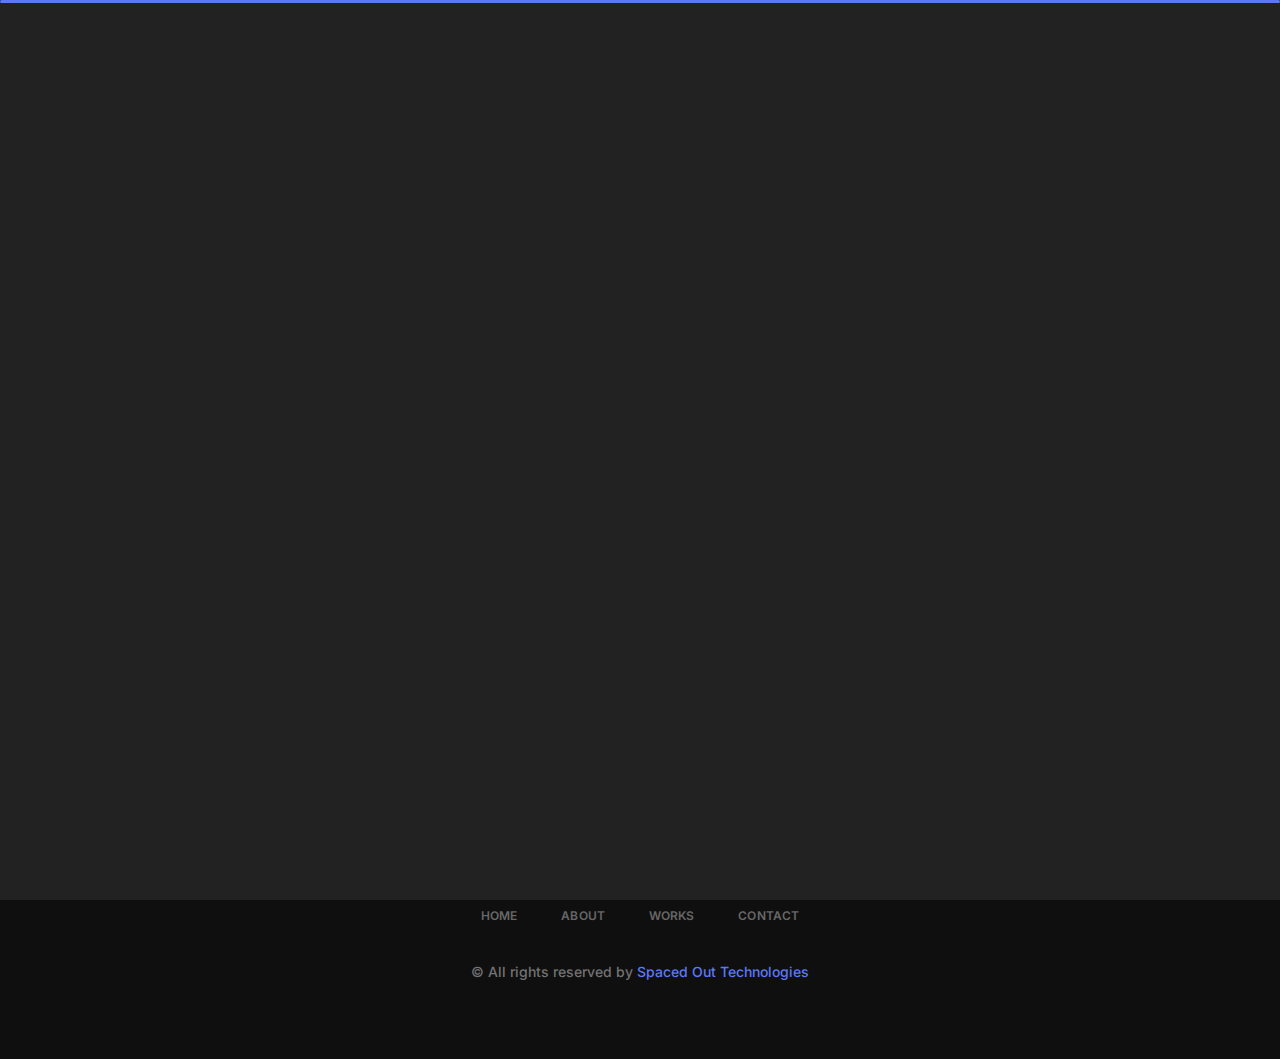
<file: contact.html>
<!DOCTYPE html>
<html lang="en">
	<!-- Mirrored from wpriverthemes.com/landing/gridx-html/contact.html by HTTrack Website Copier/3.x [XR&CO'2014], Wed, 15 May 2024 13:12:02 GMT -->
	<head>
		<meta charset="UTF-8" />
		<meta http-equiv="X-UA-Compatible" content="IE=edge" />
		<meta name="viewport" content="width=device-width, initial-scale=1.0" />
		<title>Vansh Mehta - Personal Portfolio</title>

		<!-- Fonts -->
		<link rel="preconnect" href="https://fonts.googleapis.com/" />
		<link rel="preconnect" href="https://fonts.gstatic.com/" crossorigin />
		<link
			href="https://fonts.googleapis.com/css2?family=Inter:wght@100;200;300;400;500;600;700;800&amp;display=swap"
			rel="stylesheet"
		/>

		<link rel="stylesheet" href="assets/css/iconoir.css" />

		<link rel="stylesheet" href="assets/css/bootstrap.min.css" />
		<link rel="stylesheet" href="assets/css/aos.css" />

		<link rel="stylesheet" href="assets/css/style.css" />
		<link rel="preconnect" href="https://fonts.googleapis.com" />
		<link rel="preconnect" href="https://fonts.gstatic.com" crossorigin />
		<link
			href="https://fonts.googleapis.com/css2?family=Orbitron:wght@400..900&display=swap"
			rel="stylesheet"
		/>
	</head>
	<body>
		<main class="main-aboutpage">
			<!-- Header -->
			<header class="header-area">
				<div class="container">
					<div class="gx-row d-flex align-items-center justify-content-between">
						<div class="col-md-6">
							<a href="index-2.html" class="logo" style="padding-left: 15px">
								<!-- <img src="assets/images/logo.svg" alt="Logo" /> -->
								<!-- <img
								src="assets/images/spaced_out.png"
								style="width: 80%"
								alt="Logo"
							/> -->
								<text
									class="logo_text"
									style="
										font-family: 'Orbitron', sans-serif;
										font-weight: 600;
										color: white;
										letter-spacing: 7px;
									"
									>SPACED OUT</text
								>
							</a>
						</div>

						<nav class="navbar">
							<ul class="menu">
								<li><a href="index.html">Home</a></li>
								<li><a href="about.html">About</a></li>
								<li><a href="works.html">Works</a></li>
								<li class="active"><a href="contact.html">Contact</a></li>
							</ul>
							<a href="contact.html" class="theme-btn">Let's talk</a>
						</nav>

						<a href="contact.html" class="theme-btn">Let's talk</a>

						<div class="show-menu">
							<span></span>
							<span></span>
							<span></span>
						</div>
					</div>
				</div>
			</header>
			<!-- <header class="header-area">
				<div class="container">
					<div class="gx-row d-flex align-items-center justify-content-between">
						<a href="index-2.html" class="logo">
							<img
								src="assets/images/spaced_out.png"
								style="width: 80%"
								alt="Logo"
							/>
						</a>

						<nav class="navbar">
							<ul class="menu">
								<li><a href="index.html">Home</a></li>
								<li><a href="about.html">About</a></li>
								<li><a href="works.html">Works</a></li>
								<li class="active"><a href="contact.html">Contact</a></li>
							</ul>
							<a href="contact.html" class="theme-btn">Let's talk</a>
						</nav>

						<a href="contact.html" class="theme-btn">Let's talk</a>

						<div class="show-menu">
							<span></span>
							<span></span>
							<span></span>
						</div>
					</div>
				</div>
			</header> -->

			<!-- Contact -->
			<section class="contact-area">
				<div class="container">
					<div class="gx-row d-flex justify-content-between gap-24">
						<div class="contact-infos">
							<h3 data-aos="fade-up">Contact Info</h3>
							<ul class="contact-details">
								<li class="d-flex align-items-center" data-aos="zoom-in">
									<div class="icon-box shadow-box">
										<i class="iconoir-mail"></i>
									</div>
									<div class="right">
										<span>MAIL us</span>
										<h4>
											<a
												href="mailto:vanshmehta10.vm@gmail.com"
												style="text-decoration: none; color: white"
												>vanshmehta10.vm@gmail.com</a
											>
										</h4>
										<h4>
											<a
												href="mailto:vanshmehta10@yahoo.com"
												style="text-decoration: none; color: white"
												>vanshmehta10@yahoo.com</a
											>
										</h4>
									</div>
								</li>

								<li class="d-flex align-items-center" data-aos="zoom-in">
									<div class="icon-box shadow-box">
										<i class="iconoir-phone"></i>
									</div>
									<div class="right">
										<span>Contact Us</span>
										<h4>
											<a
												href="tel:919833956601"
												style="text-decoration: none; color: white"
												>+91 9833-9566-01</a
											>
										</h4>
										<!-- <h4>+91 8097782237</h4> -->
									</div>
								</li>

								<li class="d-flex align-items-center" data-aos="zoom-in">
									<div class="icon-box shadow-box">
										<i class="iconoir-map-pin"></i>
									</div>
									<div class="right">
										<span>Location</span>
										<h4>Mumbai, Maharashtra, India</h4>
									</div>
								</li>
							</ul>

							<h3 data-aos="fade-up">Social Info</h3>
							<ul class="social-links d-flex align-center" data-aos="zoom-in">
								<li>
									<a class="shadow-box" href="#">
										<svg
											class="whatsapp-icon"
											xmlns="http://www.w3.org/2000/svg"
											fill="currentColor"
											class="bi bi-linkedin"
											viewBox="0 0 20 20"
											style="width: 50%; margin-top: -13px"
										>
											<path
												d="M19.959 11.719v7.379h-4.278v-6.885c0-1.73-.619-2.91-2.167-2.91-1.182 0-1.886.796-2.195 1.565-.113.275-.142.658-.142 1.043v7.187h-4.28s.058-11.66 0-12.869h4.28v1.824l-.028.042h.028v-.042c.568-.875 1.583-2.126 3.856-2.126 2.815 0 4.926 1.84 4.926 5.792zM2.421.026C.958.026 0 .986 0 2.249c0 1.235.93 2.224 2.365 2.224h.028c1.493 0 2.42-.989 2.42-2.224C4.787.986 3.887.026 2.422.026zM.254 19.098h4.278V6.229H.254v12.869z"
											/>
										</svg>
									</a>
								</li>
								<li>
									<a class="shadow-box" href="#">
										<svg
											class="whatsapp-icon"
											xmlns="http://www.w3.org/2000/svg"
											fill="currentColor"
											class="bi bi-whatsapp"
											viewBox="0 0 16 16"
											style="width: 50%; margin-top: -13px"
										>
											<path
												d="M13.601 2.326A7.85 7.85 0 0 0 7.994 0C3.627 0 .068 3.558.064 7.926c0 1.399.366 2.76 1.057 3.965L0 16l4.204-1.102a7.9 7.9 0 0 0 3.79.965h.004c4.368 0 7.926-3.558 7.93-7.93A7.9 7.9 0 0 0 13.6 2.326zM7.994 14.521a6.6 6.6 0 0 1-3.356-.92l-.24-.144-2.494.654.666-2.433-.156-.251a6.56 6.56 0 0 1-1.007-3.505c0-3.626 2.957-6.584 6.591-6.584a6.56 6.56 0 0 1 4.66 1.931 6.56 6.56 0 0 1 1.928 4.66c-.004 3.639-2.961 6.592-6.592 6.592m3.615-4.934c-.197-.099-1.17-.578-1.353-.646-.182-.065-.315-.099-.445.099-.133.197-.513.646-.627.775-.114.133-.232.148-.43.05-.197-.1-.836-.308-1.592-.985-.59-.525-.985-1.175-1.103-1.372-.114-.198-.011-.304.088-.403.087-.088.197-.232.296-.346.1-.114.133-.198.198-.33.065-.134.034-.248-.015-.347-.05-.099-.445-1.076-.612-1.47-.16-.389-.323-.335-.445-.34-.114-.007-.247-.007-.38-.007a.73.73 0 0 0-.529.247c-.182.198-.691.677-.691 1.654s.71 1.916.81 2.049c.098.133 1.394 2.132 3.383 2.992.47.205.84.326 1.129.418.475.152.904.129 1.246.08.38-.058 1.171-.48 1.338-.943.164-.464.164-.86.114-.943-.049-.084-.182-.133-.38-.232"
											/>
										</svg>
									</a>
								</li>
								<li>
									<a class="shadow-box" href="#">
										<svg
											class="whatsapp-icon"
											xmlns="http://www.w3.org/2000/svg"
											fill="currentColor"
											class="bi bi-whatsapp"
											viewBox="0 0 25 25"
											style="width: 50%; margin-top: -13px"
										>
											<path
												d="M17.34,5.46h0a1.2,1.2,0,1,0,1.2,1.2A1.2,1.2,0,0,0,17.34,5.46Zm4.6,2.42a7.59,7.59,0,0,0-.46-2.43,4.94,4.94,0,0,0-1.16-1.77,4.7,4.7,0,0,0-1.77-1.15,7.3,7.3,0,0,0-2.43-.47C15.06,2,14.72,2,12,2s-3.06,0-4.12.06a7.3,7.3,0,0,0-2.43.47A4.78,4.78,0,0,0,3.68,3.68,4.7,4.7,0,0,0,2.53,5.45a7.3,7.3,0,0,0-.47,2.43C2,8.94,2,9.28,2,12s0,3.06.06,4.12a7.3,7.3,0,0,0,.47,2.43,4.7,4.7,0,0,0,1.15,1.77,4.78,4.78,0,0,0,1.77,1.15,7.3,7.3,0,0,0,2.43.47C8.94,22,9.28,22,12,22s3.06,0,4.12-.06a7.3,7.3,0,0,0,2.43-.47,4.7,4.7,0,0,0,1.77-1.15,4.85,4.85,0,0,0,1.16-1.77,7.59,7.59,0,0,0,.46-2.43c0-1.06.06-1.4.06-4.12S22,8.94,21.94,7.88ZM20.14,16a5.61,5.61,0,0,1-.34,1.86,3.06,3.06,0,0,1-.75,1.15,3.19,3.19,0,0,1-1.15.75,5.61,5.61,0,0,1-1.86.34c-1,.05-1.37.06-4,.06s-3,0-4-.06A5.73,5.73,0,0,1,6.1,19.8,3.27,3.27,0,0,1,5,19.05a3,3,0,0,1-.74-1.15A5.54,5.54,0,0,1,3.86,16c0-1-.06-1.37-.06-4s0-3,.06-4A5.54,5.54,0,0,1,4.21,6.1,3,3,0,0,1,5,5,3.14,3.14,0,0,1,6.1,4.2,5.73,5.73,0,0,1,8,3.86c1,0,1.37-.06,4-.06s3,0,4,.06a5.61,5.61,0,0,1,1.86.34A3.06,3.06,0,0,1,19.05,5,3.06,3.06,0,0,1,19.8,6.1,5.61,5.61,0,0,1,20.14,8c.05,1,.06,1.37.06,4S20.19,15,20.14,16ZM12,6.87A5.13,5.13,0,1,0,17.14,12,5.12,5.12,0,0,0,12,6.87Zm0,8.46A3.33,3.33,0,1,1,15.33,12,3.33,3.33,0,0,1,12,15.33Z"
											/></svg
									></a>
								</li>
							</ul>
						</div>

						<div data-aos="zoom-in" class="contact-form">
							<div class="shadow-box">
								<img src="assets/images/bg1.png" alt="BG" class="bg-img" />
								<img src="assets/images/icon3.png" alt="Icon" />
								<h1>Let’s work <span>together.</span></h1>
								<form
									method="POST"
									action="https://wpriverthemes.com/landing/gridx-html/mailer.php"
								>
									<div
										class="alert alert-success messenger-box-contact__msg"
										style="display: none"
										role="alert"
									>
										Your message was sent successfully.
									</div>
									<div class="input-group">
										<input
											type="text"
											name="full-name"
											id="full-name"
											placeholder="Name *"
										/>
									</div>
									<div class="input-group">
										<input
											type="email"
											name="email"
											id="email"
											placeholder="Email *"
										/>
									</div>
									<div class="input-group">
										<input
											type="text"
											name="subject"
											id="subject"
											placeholder="Your Subject *"
										/>
									</div>
									<div class="input-group">
										<textarea
											name="message"
											id="message"
											placeholder="Your Message *"
										></textarea>
									</div>
									<div class="input-group">
										<button
											class="theme-btn submit-btn"
											name="submit"
											type="submit"
										>
											Send Message
										</button>
									</div>
								</form>
							</div>
						</div>
					</div>
				</div>
			</section>

			<!-- Footer -->
			<footer class="footer-area">
				<div class="container">
					<div class="footer-content text-center">
						<!-- <a href="index-2.html" class="logo">
							<img src="assets/images/spaced_out.png" alt="Logo" />
						</a> -->
						<ul class="footer-menu">
							<li><a href="index.html">Home</a></li>
							<li><a href="about.html">About</a></li>
							<li><a href="works.html">Works</a></li>
							<li><a href="contact.html">Contact</a></li>
						</ul>
						<p class="copyright">
							&copy; All rights reserved by <span>Spaced Out Technologies</span>
						</p>
					</div>
				</div>
			</footer>
		</main>

		<script src="assets/js/jquery-3.6.4.js"></script>
		<script src="assets/js/bootstrap.bundle.min.js"></script>
		<script src="assets/js/aos.js"></script>
		<script src="assets/js/main.js"></script>
		<script src="assets/js/ajax-form.js"></script>
	</body>

	<!-- Mirrored from wpriverthemes.com/landing/gridx-html/contact.html by HTTrack Website Copier/3.x [XR&CO'2014], Wed, 15 May 2024 13:12:02 GMT -->
</html>
</file>
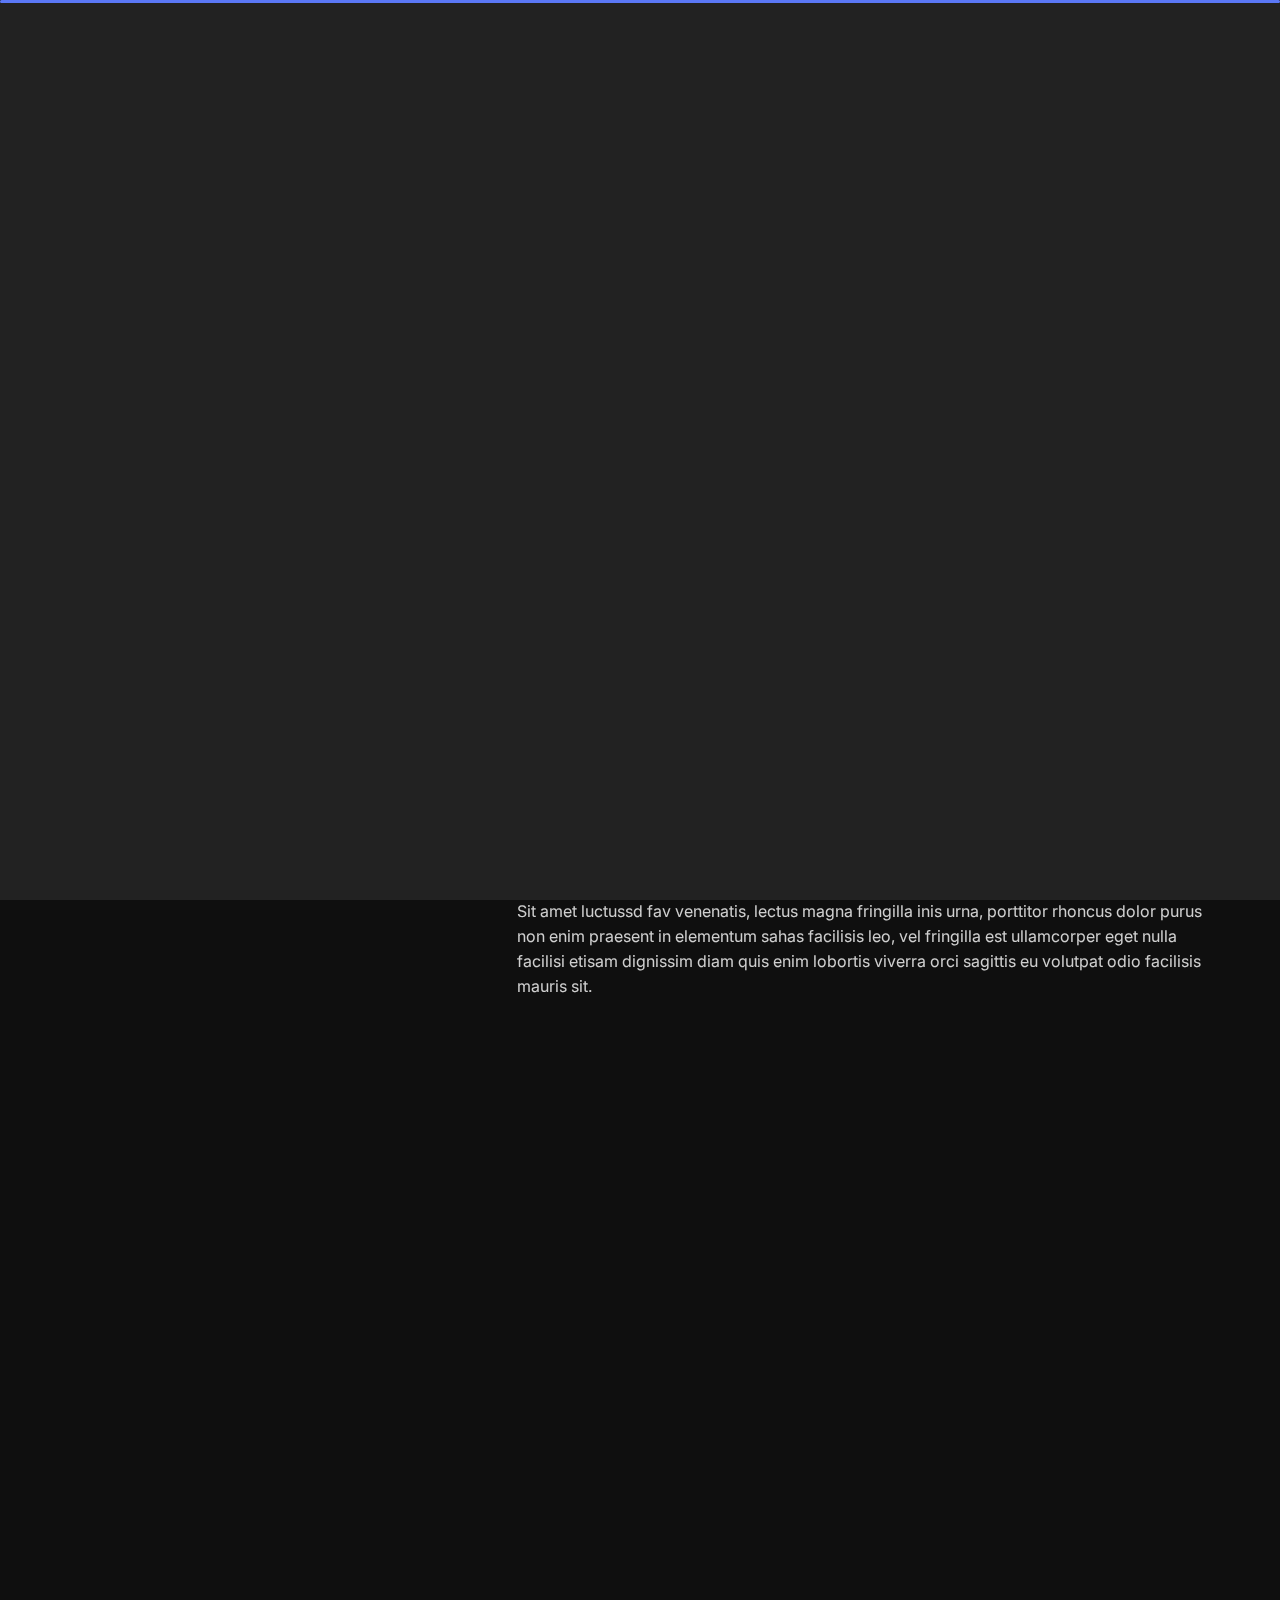
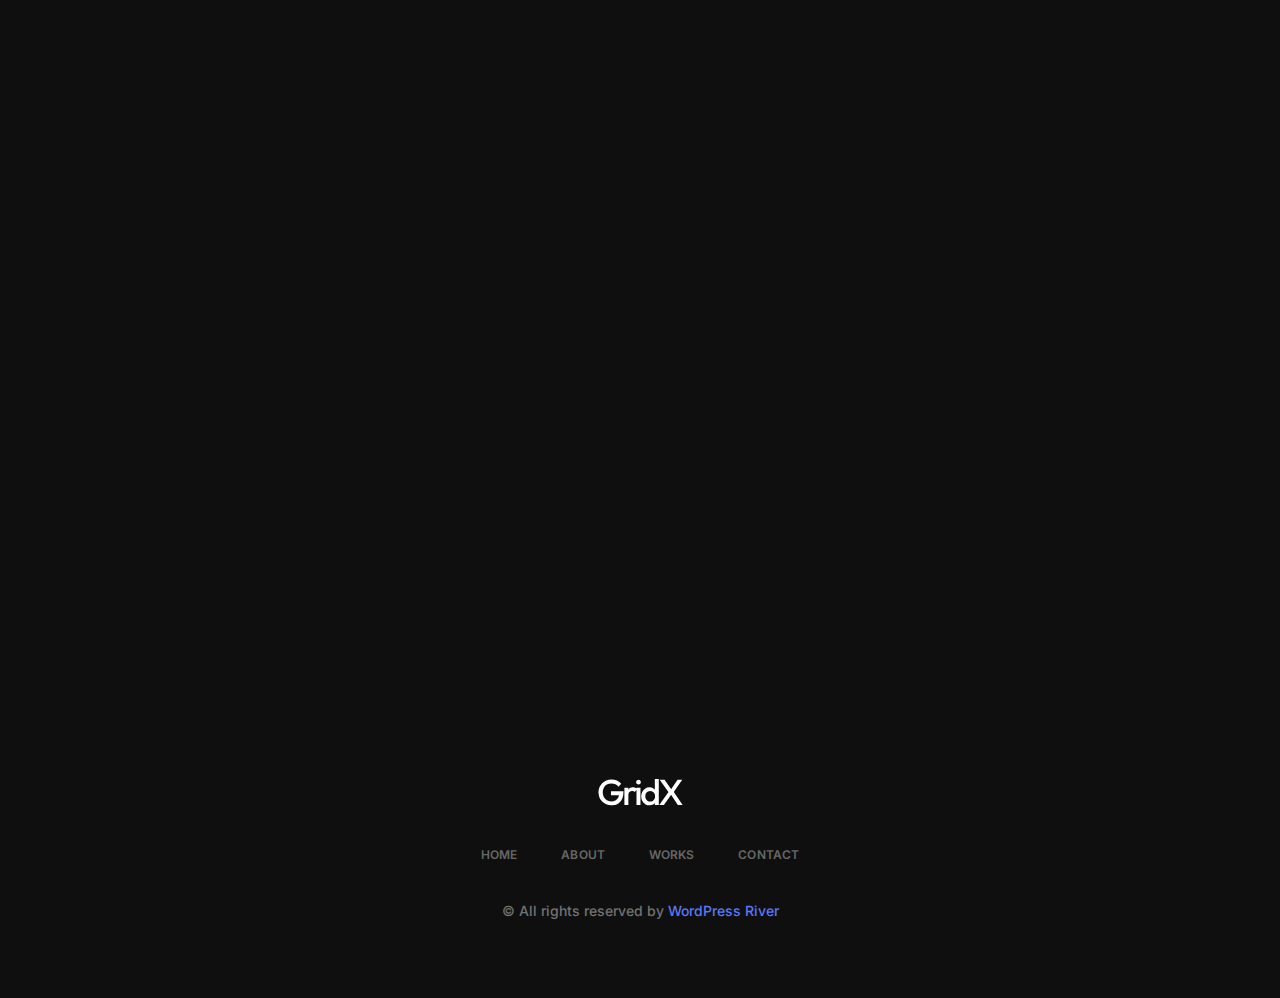
<file: credentials.html>
<!DOCTYPE html>
<html lang="en">
	<!-- Mirrored from wpriverthemes.com/landing/gridx-html/credentials.html by HTTrack Website Copier/3.x [XR&CO'2014], Wed, 15 May 2024 13:12:02 GMT -->
	<head>
		<meta charset="UTF-8" />
		<meta http-equiv="X-UA-Compatible" content="IE=edge" />
		<meta name="viewport" content="width=device-width, initial-scale=1.0" />
		<title>Gridx - Personal Portfolio HTML Template</title>

		<!-- Fonts -->
		<link rel="preconnect" href="https://fonts.googleapis.com/" />
		<link rel="preconnect" href="https://fonts.gstatic.com/" crossorigin />
		<link
			href="https://fonts.googleapis.com/css2?family=Inter:wght@100;200;300;400;500;600;700;800&amp;display=swap"
			rel="stylesheet"
		/>

		<link rel="stylesheet" href="assets/css/iconoir.css" />

		<link rel="stylesheet" href="assets/css/bootstrap.min.css" />
		<link rel="stylesheet" href="assets/css/aos.css" />

		<link rel="stylesheet" href="assets/css/style.css" />
	</head>
	<body>
		<main class="main-aboutpage">
			<!-- Header -->
			<header class="header-area">
				<div class="container">
					<div class="gx-row d-flex align-items-center justify-content-between">
						<a href="index-2.html" class="logo">
							<img src="assets/images/logo.svg" alt="Logo" />
						</a>

						<nav class="navbar">
							<ul class="menu">
								<li><a href="index.html">Home</a></li>
								<li><a href="about.html">About</a></li>
								<li><a href="works.html">Works</a></li>
								<li><a href="contact.html">Contact</a></li>
							</ul>
							<a href="contact.html" class="theme-btn">Let's talk</a>
						</nav>

						<a href="contact.html" class="theme-btn">Let's talk</a>

						<div class="show-menu">
							<span></span>
							<span></span>
							<span></span>
						</div>
					</div>
				</div>
			</header>

			<!-- Credentials -->
			<section class="credential-area">
				<div class="container">
					<div class="gx-row d-flex">
						<div class="credential-sidebar-wrap" data-aos="zoom-in">
							<div class="credential-sidebar text-center">
								<div class="shadow-box">
									<img src="assets/images/bg1.png" alt="BG" class="bg-img" />
									<div class="img-box">
										<img src="assets/images/me.png" alt="About Me" />
									</div>
									<h2>David Henderson</h2>
									<p>@davidhenderson</p>

									<ul class="social-links d-flex justify-content-center">
										<li>
											<a href="#"><i class="iconoir-dribbble"></i></a>
										</li>
										<li>
											<a href="#"><i class="iconoir-twitter"></i></a>
										</li>
										<li>
											<a href="#"><i class="iconoir-instagram"></i></a>
										</li>
										<li>
											<a href="#"><i class="iconoir-facebook-tag"></i></a>
										</li>
									</ul>

									<a href="contact.html" class="theme-btn">Contact Me</a>
								</div>
							</div>
						</div>

						<div class="credential-content flex-1">
							<div class="credential-about" data-aos="zoom-in">
								<h2>About Me</h2>
								<p>
									Sit amet luctussd fav venenatis, lectus magna fringilla inis
									urna, porttitor rhoncus dolor purus non enim praesent in
									elementum sahas facilisis leo, vel fringilla est ullamcorper
									eget nulla facilisi etisam dignissim diam quis enim lobortis
									viverra orci sagittis eu volutpat odio facilisis mauris sit.
								</p>
								<p>
									Scelerisque fermentum duisi faucibus in ornare quam sisd sit
									amet luctussd fav venenatis, lectus magna fringilla zac urna,
									porttitor rhoncus dolor purus non enim praesent cuz elementum
									sahas facilisis leot.
								</p>
							</div>

							<div class="credential-edc-exp credential-experience">
								<h2 data-aos="fade-up">Experience</h2>
								<div class="credential-edc-exp-item" data-aos="zoom-in">
									<h4>2007 - 2017</h4>
									<h3>Framer Designer & Developer</h3>
									<h5>Bluebase Designs</h5>
									<p>
										Sit amet luctussd fav venenatis, lectus magna fringilla inis
										urna, porttitor rhoncus dolor purus non enim praesent in
										elementum sahas facilisis leo, vel fringilla est ullamcorper
										eget nulla facilisi etisam dignissim diam quis enim lobortis
										viverra orci sagittis eu volutpat odio facilisis mauris sit.
									</p>
								</div>
								<div class="credential-edc-exp-item" data-aos="zoom-in">
									<h4>2017 - 2023</h4>
									<h3>Front-End Developer</h3>
									<h5>Larsen & Toubro</h5>
									<p>
										Sit amet luctussd fav venenatis, lectus magna fringilla inis
										urna, porttitor rhoncus dolor purus non enim praesent in
										elementum sahas facilisis leo, vel fringilla est ullamcorper
										eget nulla facilisi etisam dignissim diam quis enim lobortis
										viverra orci sagittis eu volutpat odio facilisis mauris sit.
									</p>
								</div>
							</div>

							<div class="credential-edc-exp credential-education">
								<h2 data-aos="fade-up">Education</h2>
								<div class="credential-edc-exp-item" data-aos="zoom-in">
									<h4>2004 - 2007</h4>
									<h3>Bachelor Degree in Psychology</h3>
									<h5>University of California</h5>
									<p>
										Sit amet luctussd fav venenatis, lectus magna fringilla inis
										urna, porttitor rhoncus dolor purus non enim praesent in
										elementum sahas facilisis leo, vel fringilla est ullamcorper
										eget nulla facilisi etisam dignissim diam quis enim lobortis
										viverra orci sagittis eu volutpat odio facilisis mauris sit.
									</p>
								</div>
								<div class="credential-edc-exp-item" data-aos="zoom-in">
									<h4>2007 - 2009</h4>
									<h3>Master Degree in Designing</h3>
									<h5>University of Texas</h5>
									<p>
										Sit amet luctussd fav venenatis, lectus magna fringilla inis
										urna, porttitor rhoncus dolor purus non enim praesent in
										elementum sahas facilisis leo, vel fringilla est ullamcorper
										eget nulla facilisi etisam dignissim diam quis enim lobortis
										viverra orci sagittis eu volutpat odio facilisis mauris sit.
									</p>
								</div>
							</div>

							<div class="skills-wrap">
								<h2 data-aos="fade-up">Skills</h2>
								<div class="d-grid skill-items gap-24 flex-wrap">
									<div class="skill-item" data-aos="zoom-in">
										<span class="percent">85%</span>
										<h3 class="name">JavaScript</h3>
										<p>Non enim praesent</p>
									</div>
									<div class="skill-item" data-aos="zoom-in">
										<span class="percent">78%</span>
										<h3 class="name">Python</h3>
										<p>Non enim praesent</p>
									</div>
									<div class="skill-item" data-aos="zoom-in">
										<span class="percent">92%</span>
										<h3 class="name">Figma</h3>
										<p>Non enim praesent</p>
									</div>
									<div class="skill-item" data-aos="zoom-in">
										<span class="percent">90%</span>
										<h3 class="name">WordPress</h3>
										<p>Non enim praesent</p>
									</div>
									<div class="skill-item" data-aos="zoom-in">
										<span class="percent">81%</span>
										<h3 class="name">React</h3>
										<p>Non enim praesent</p>
									</div>
									<div class="skill-item" data-aos="zoom-in">
										<span class="percent">87%</span>
										<h3 class="name">Adobe XD</h3>
										<p>Non enim praesent</p>
									</div>
								</div>
							</div>

							<div class="skills-wrap awards-wrap">
								<h2 data-aos="fade-up">Awards</h2>
								<div class="d-grid skill-items gap-24 flex-wrap">
									<div class="skill-item" data-aos="zoom-in">
										<span class="percent">14 May 2020</span>
										<h3 class="name">Bluebase</h3>
										<p>Non enim praesent</p>
									</div>
									<div class="skill-item" data-aos="zoom-in">
										<span class="percent">26 June 2018</span>
										<h3 class="name">Demble</h3>
										<p>Non enim praesent</p>
									</div>
								</div>
							</div>
						</div>
					</div>
				</div>
			</section>

			<!-- Footer -->
			<footer class="footer-area">
				<div class="container">
					<div class="footer-content text-center">
						<a href="index-2.html" class="logo">
							<img src="assets/images/logo.svg" alt="Logo" />
						</a>
						<ul class="footer-menu">
							<li><a href="index.html">Home</a></li>
							<li><a href="about.html">About</a></li>
							<li><a href="works.html">Works</a></li>
							<li><a href="contact.html">Contact</a></li>
						</ul>
						<p class="copyright">
							&copy; All rights reserved by <span>WordPress River</span>
						</p>
					</div>
				</div>
			</footer>
		</main>

		<script src="assets/js/jquery-3.6.4.js"></script>
		<script src="assets/js/bootstrap.bundle.min.js"></script>
		<script src="assets/js/aos.js"></script>
		<script src="assets/js/main.js"></script>
	</body>

	<!-- Mirrored from wpriverthemes.com/landing/gridx-html/credentials.html by HTTrack Website Copier/3.x [XR&CO'2014], Wed, 15 May 2024 13:12:02 GMT -->
</html>
</file>
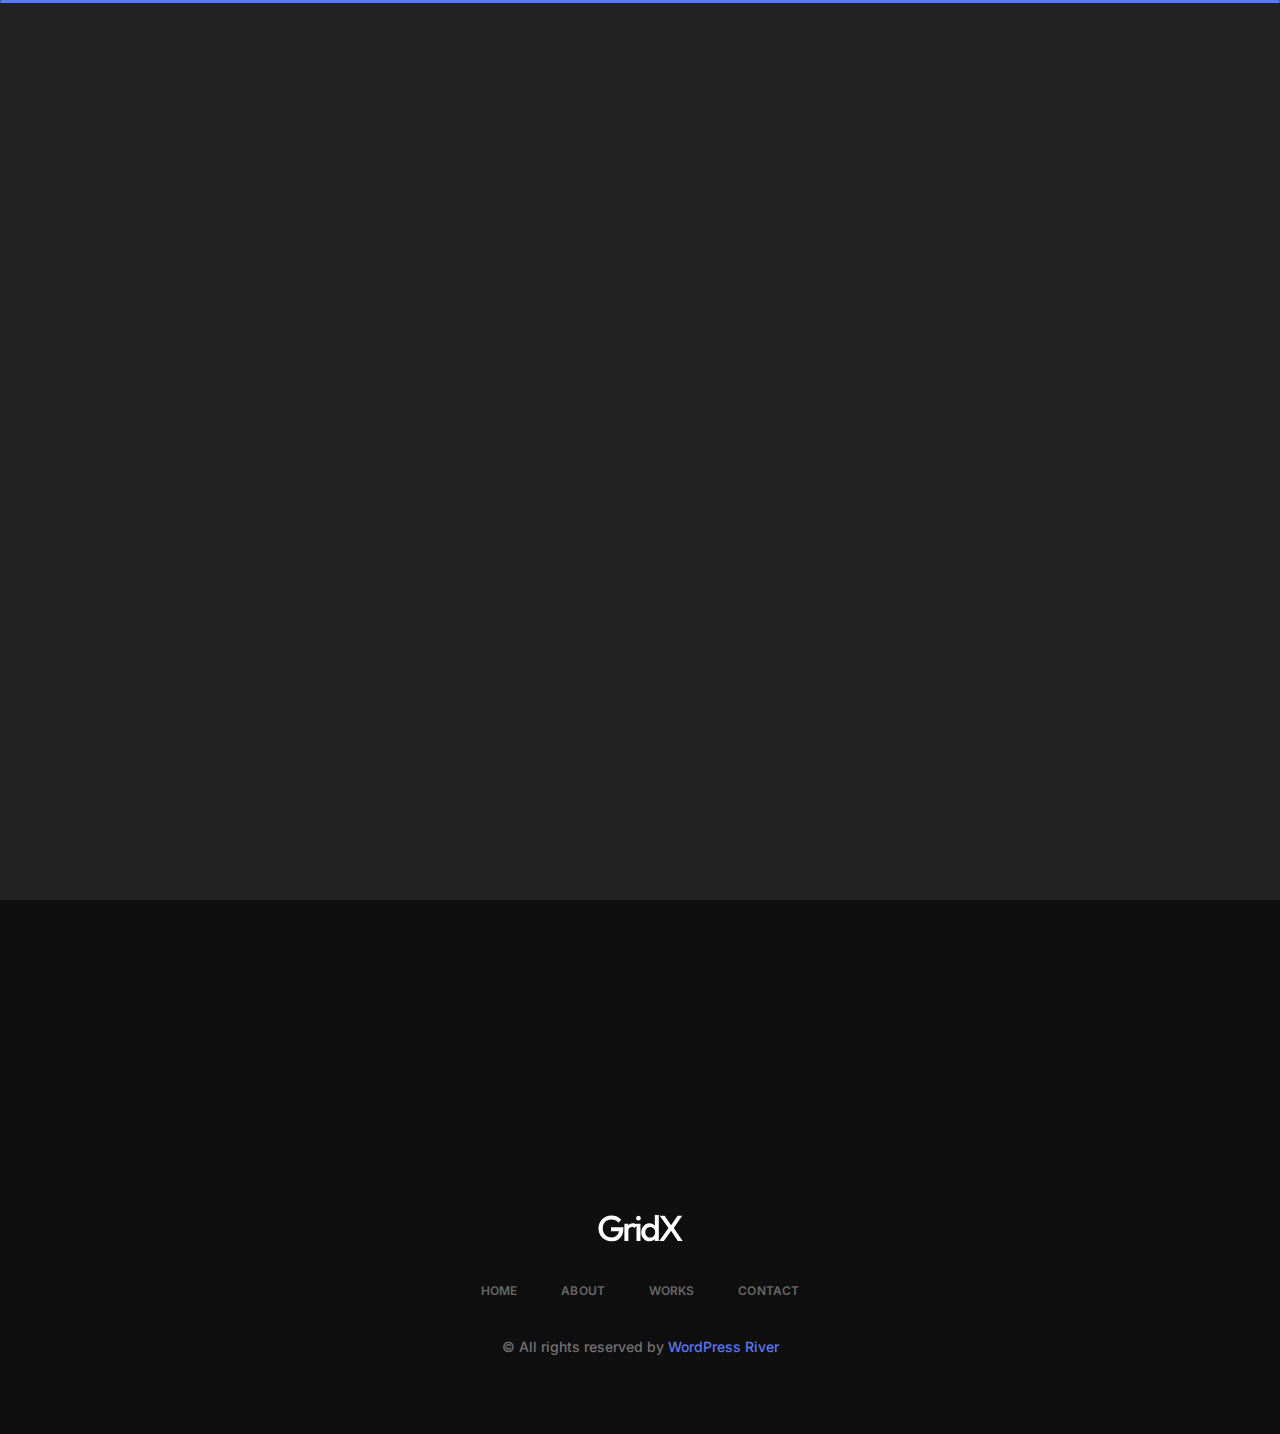
<file: service.html>
<!DOCTYPE html>
<html lang="en">
	<!-- Mirrored from wpriverthemes.com/landing/gridx-html/service.html by HTTrack Website Copier/3.x [XR&CO'2014], Wed, 15 May 2024 13:12:04 GMT -->
	<head>
		<meta charset="UTF-8" />
		<meta http-equiv="X-UA-Compatible" content="IE=edge" />
		<meta name="viewport" content="width=device-width, initial-scale=1.0" />
		<title>Gridx - Personal Portfolio HTML Template</title>

		<!-- Fonts -->
		<link rel="preconnect" href="https://fonts.googleapis.com/" />
		<link rel="preconnect" href="https://fonts.gstatic.com/" crossorigin />
		<link
			href="https://fonts.googleapis.com/css2?family=Inter:wght@100;200;300;400;500;600;700;800&amp;display=swap"
			rel="stylesheet"
		/>

		<link rel="stylesheet" href="assets/css/iconoir.css" />

		<link rel="stylesheet" href="assets/css/bootstrap.min.css" />
		<link rel="stylesheet" href="assets/css/aos.css" />

		<link rel="stylesheet" href="assets/css/style.css" />
	</head>
	<body>
		<main class="main-homepage">
			<!-- Header -->
			<header class="header-area">
				<div class="container">
					<div class="gx-row d-flex align-items-center justify-content-between">
						<a href="index-2.html" class="logo">
							<img src="assets/images/logo.svg" alt="Logo" />
						</a>

						<nav class="navbar">
							<ul class="menu">
								<li class="active"><a href="index.html">Home</a></li>
								<li><a href="about.html">About</a></li>
								<li><a href="works.html">Works</a></li>
								<li><a href="contact.html">Contact</a></li>
							</ul>
							<a href="contact.html" class="theme-btn">Let's talk</a>
						</nav>

						<a href="contact.html" class="theme-btn">Let's talk</a>

						<div class="show-menu">
							<span></span>
							<span></span>
							<span></span>
						</div>
					</div>
				</div>
			</header>

			<!-- Service -->
			<section class="service-area">
				<div class="container">
					<h1 class="section-heading" data-aos="fade-up">
						<img src="assets/images/star-2.png" alt="Star" /> My Offerings
						<img src="assets/images/star-2.png" alt="Star" />
					</h1>

					<div class="row">
						<!-- Sidebar -->
						<div class="col-md-4">
							<div class="service-sidebar" data-aos="fade-right">
								<div class="service-sidebar-inner shadow-box">
									<ul>
										<li>
											<i class="iconoir-camera icon"></i>
											PHOTOGRAPHY
										</li>
										<li>
											<i class="iconoir-design-pencil icon"></i>
											WEB DESIGNING
										</li>
										<li>
											<i class="iconoir-color-filter icon"></i>
											BRANDING
										</li>
										<li>
											<i class="iconoir-dev-mode-phone icon"></i>
											DEVELOPMENT
										</li>
									</ul>
								</div>
							</div>
						</div>

						<!-- Content -->
						<div class="col-md-8">
							<h1 class="section-heading" data-aos="fade-up">
								<img src="assets/images/star-2.png" alt="Star" /> My Offerings
								<img src="assets/images/star-2.png" alt="Star" />
							</h1>

							<div class="service-content-wrap" data-aos="zoom-in">
								<div class="service-content-inner shadow-box">
									<div class="service-items">
										<div class="service-item">
											<h3>Photography</h3>
											<p>
												Sit amet luctussd fav venenatis, lectus magna fringilla
												inis urna, porttitor asna rhoncus dolor purus non enim
												aberitin praesent in elementum sahas facilisis leo, vel
												fringilla est etisam dignissim.
											</p>
										</div>
										<div class="service-item">
											<h3>Web Designing</h3>
											<p>
												Sit amet luctussd fav venenatis, lectus magna fringilla
												inis urna, porttitor asna rhoncus dolor purus non enim
												aberitin praesent in elementum sahas facilisis leo, vel
												fringilla est etisam dignissim.
											</p>
										</div>
										<div class="service-item">
											<h3>Branding</h3>
											<p>
												Sit amet luctussd fav venenatis, lectus magna fringilla
												inis urna, porttitor asna rhoncus dolor purus non enim
												aberitin praesent in elementum sahas facilisis leo, vel
												fringilla est etisam dignissim.
											</p>
										</div>
										<div class="service-item">
											<h3>Development</h3>
											<p>
												Sit amet luctussd fav venenatis, lectus magna fringilla
												inis urna, porttitor asna rhoncus dolor purus non enim
												aberitin praesent in elementum sahas facilisis leo, vel
												fringilla est etisam dignissim.
											</p>
										</div>
									</div>
								</div>
							</div>
						</div>
					</div>

					<div class="row mt-24">
						<div class="col-md-12">
							<div class="d-flex profile-contact-credentials-wrap gap-24">
								<div data-aos="zoom-in">
									<div class="about-profile-box info-box shadow-box h-full">
										<img src="assets/images/bg1.png" alt="BG" class="bg-img" />
										<div class="inner-profile-icons shadow-box">
											<a href="#">
												<i class="iconoir-dribbble"></i>
											</a>
											<a href="#">
												<i class="iconoir-twitter"></i>
											</a>
										</div>
										<div
											class="d-flex align-items-center justify-content-between"
										>
											<div class="infos">
												<h4>Stay with me</h4>
												<h1>Profiles</h1>
											</div>

											<a href="contact.html" class="about-btn">
												<img src="assets/images/icon.svg" alt="Button" />
											</a>
										</div>
									</div>
								</div>

								<div data-aos="zoom-in" class="flex-1">
									<div class="about-contact-box info-box shadow-box">
										<a class="overlay-link" href="contact.html"></a>
										<img src="assets/images/bg1.png" alt="BG" class="bg-img" />
										<img
											src="assets/images/icon2.png"
											alt="Icon"
											class="star-icon"
										/>
										<h1>Let's <br />work <span>together.</span></h1>
										<a href="contact.html" class="about-btn">
											<img src="assets/images/icon.svg" alt="Button" />
										</a>
									</div>
								</div>

								<div data-aos="zoom-in" class="h-full">
									<div class="about-crenditials-box info-box shadow-box">
										<a class="overlay-link" href="credentials.html"></a>
										<img src="assets/images/bg1.png" alt="BG" class="bg-img" />
										<img src="assets/images/sign.png" alt="Sign" />
										<div
											class="d-flex align-items-center justify-content-between"
										>
											<div class="infos">
												<h4>more about me</h4>
												<h1>Credentials</h1>
											</div>

											<a href="credentials.html" class="about-btn">
												<img src="assets/images/icon.svg" alt="Button" />
											</a>
										</div>
									</div>
								</div>
							</div>
						</div>
					</div>
				</div>
			</section>

			<!-- Footer -->
			<footer class="footer-area">
				<div class="container">
					<div class="footer-content text-center">
						<a href="index-2.html" class="logo">
							<img src="assets/images/logo.svg" alt="Logo" />
						</a>
						<ul class="footer-menu">
							<li><a href="index.html">Home</a></li>
							<li><a href="about.html">About</a></li>
							<li><a href="works.html">Works</a></li>
							<li><a href="contact.html">Contact</a></li>
						</ul>
						<p class="copyright">
							&copy; All rights reserved by <span>WordPress River</span>
						</p>
					</div>
				</div>
			</footer>
		</main>

		<script src="assets/js/jquery-3.6.4.js"></script>
		<script src="assets/js/bootstrap.bundle.min.js"></script>
		<script src="assets/js/aos.js"></script>
		<script src="assets/js/main.js"></script>
	</body>

	<!-- Mirrored from wpriverthemes.com/landing/gridx-html/service.html by HTTrack Website Copier/3.x [XR&CO'2014], Wed, 15 May 2024 13:12:04 GMT -->
</html>
</file>
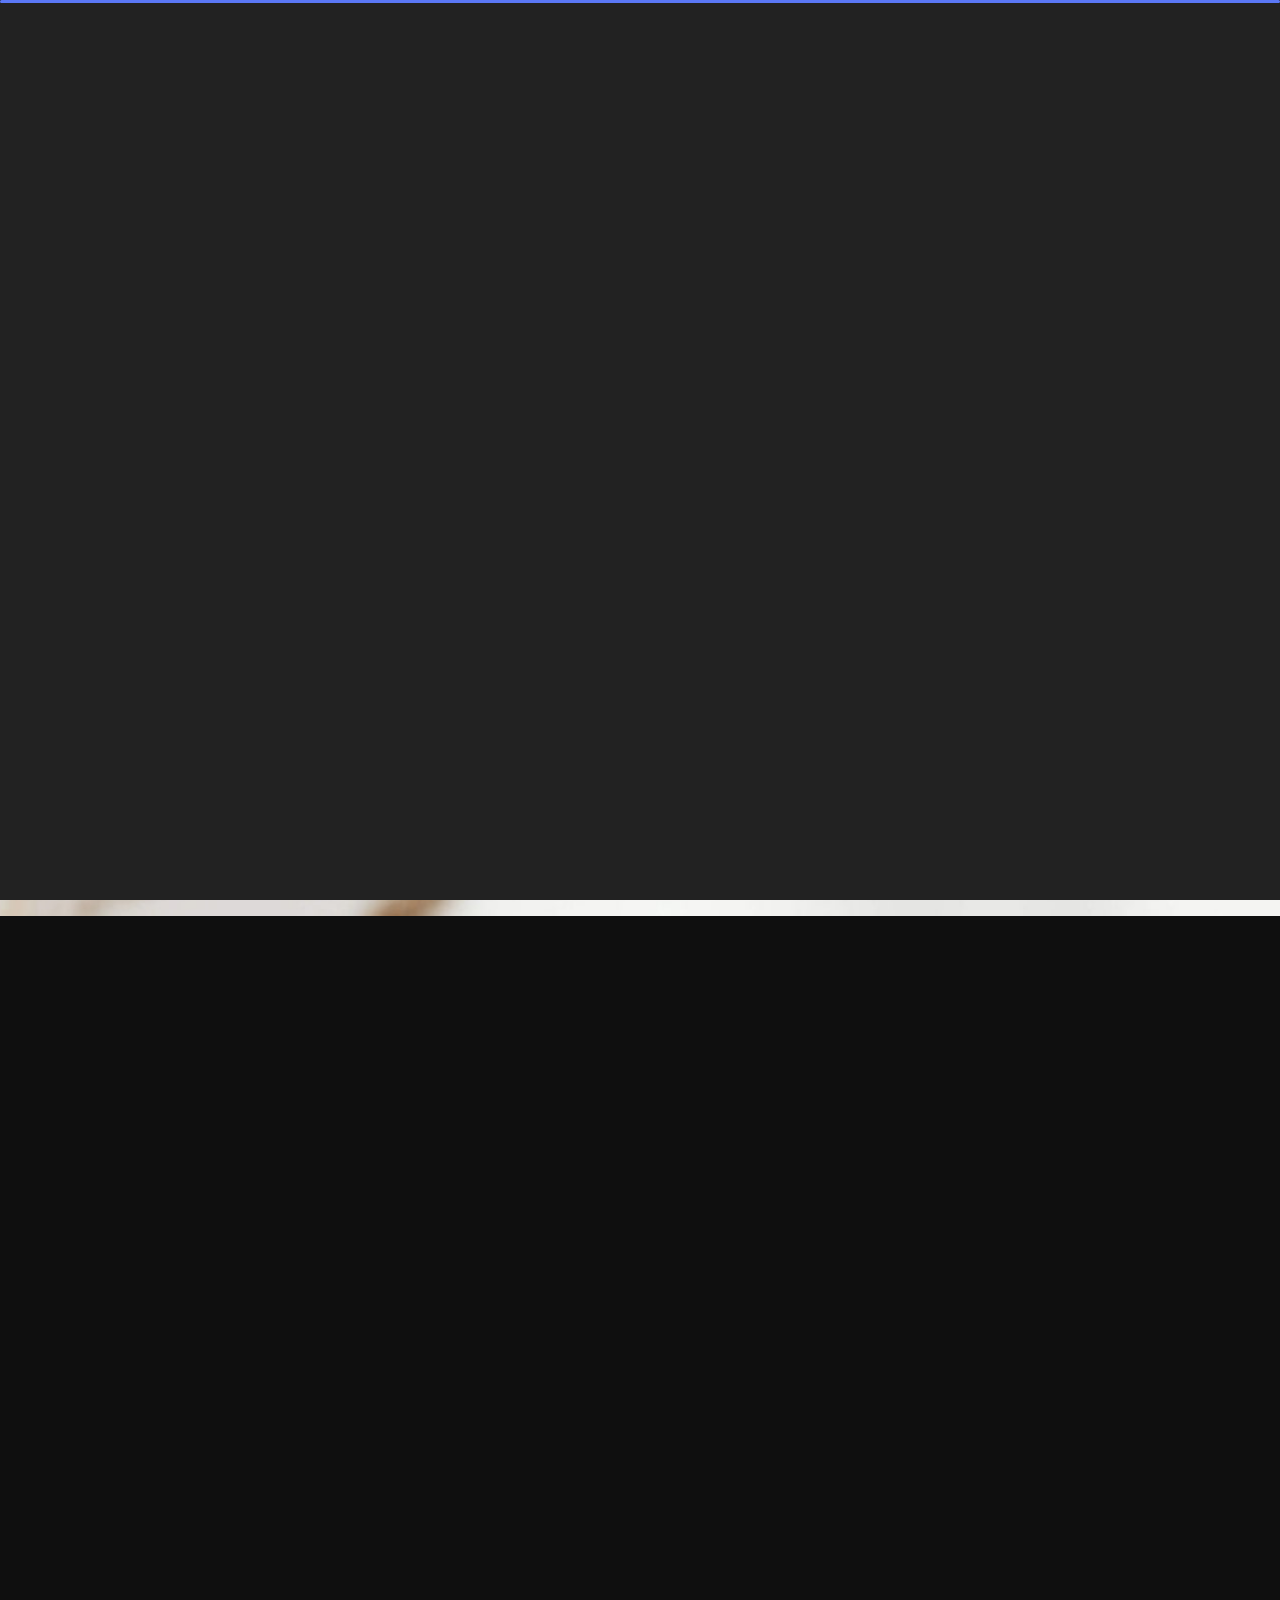
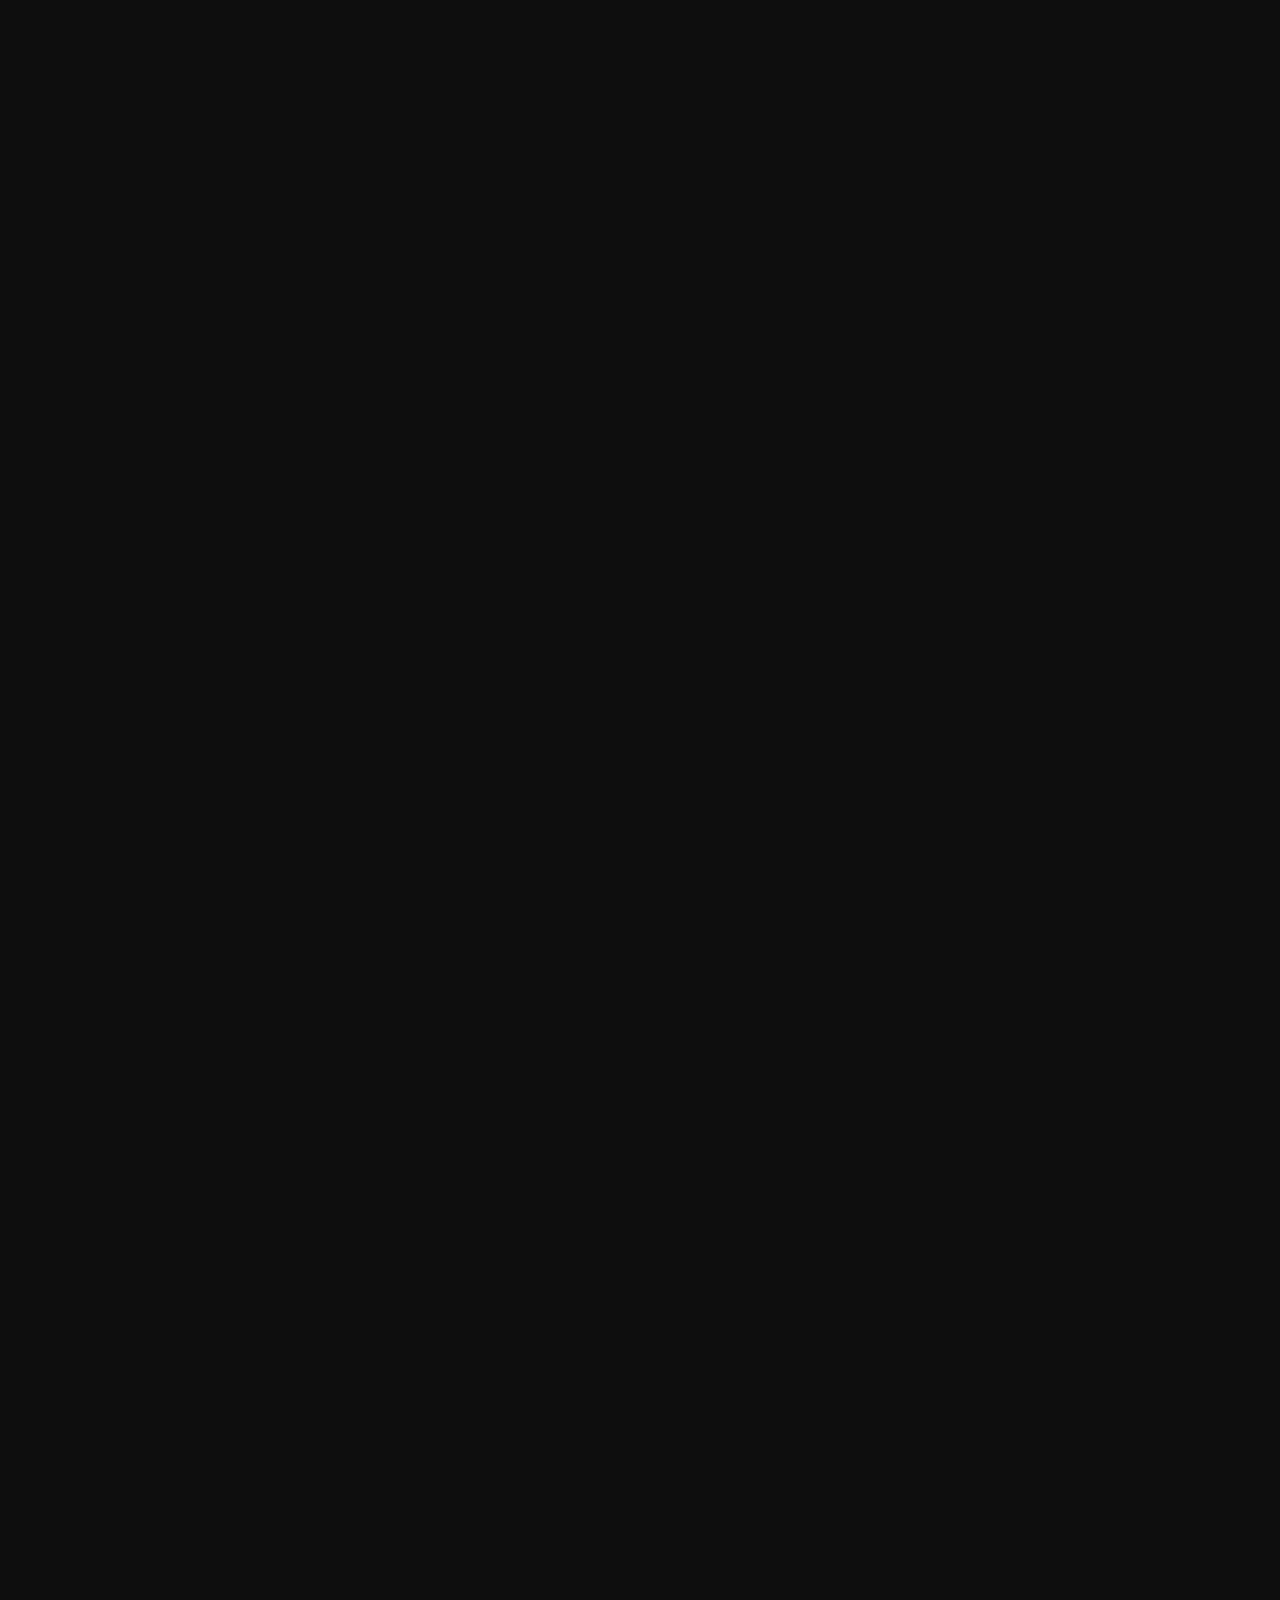
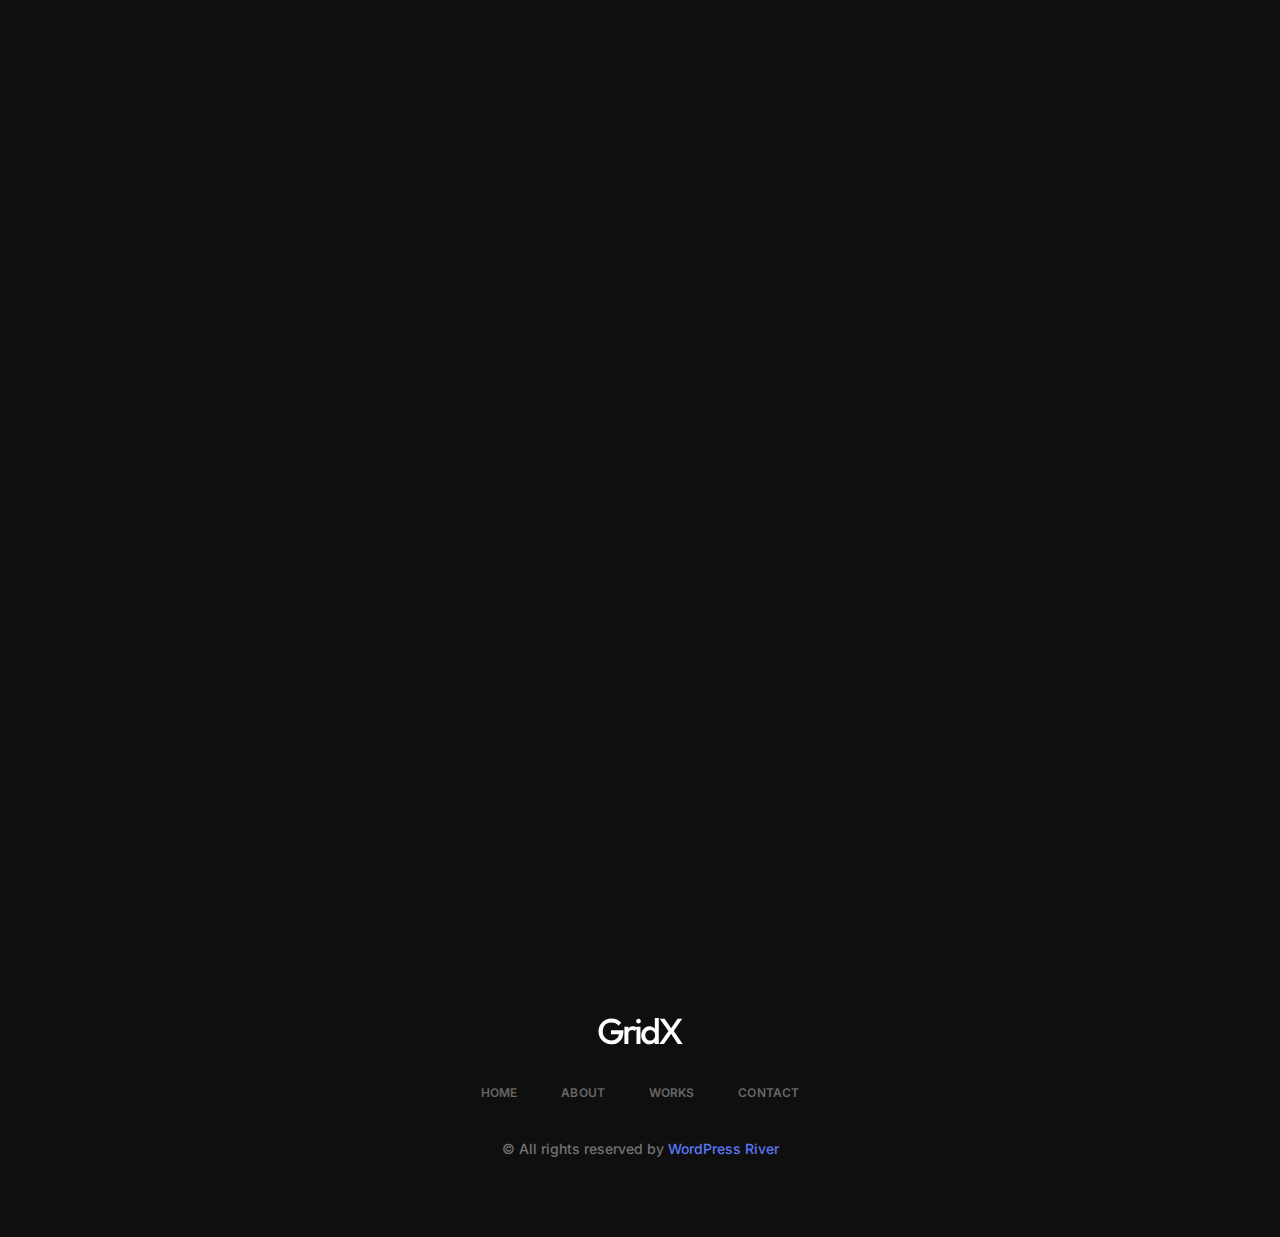
<file: work-details.html>
<!DOCTYPE html>
<html lang="en">
	<!-- Mirrored from wpriverthemes.com/landing/gridx-html/work-details.html by HTTrack Website Copier/3.x [XR&CO'2014], Wed, 15 May 2024 13:12:04 GMT -->
	<head>
		<meta charset="UTF-8" />
		<meta http-equiv="X-UA-Compatible" content="IE=edge" />
		<meta name="viewport" content="width=device-width, initial-scale=1.0" />
		<title>Gridx - Personal Portfolio HTML Template</title>

		<!-- Fonts -->
		<link rel="preconnect" href="https://fonts.googleapis.com/" />
		<link rel="preconnect" href="https://fonts.gstatic.com/" crossorigin />
		<link
			href="https://fonts.googleapis.com/css2?family=Inter:wght@100;200;300;400;500;600;700;800&amp;display=swap"
			rel="stylesheet"
		/>

		<link rel="stylesheet" href="assets/css/iconoir.css" />

		<link rel="stylesheet" href="assets/css/bootstrap.min.css" />
		<link rel="stylesheet" href="assets/css/aos.css" />

		<link rel="stylesheet" href="assets/css/style.css" />
	</head>
	<body>
		<main class="main-workdetails-page">
			<!-- Header -->
			<header class="header-area">
				<div class="container">
					<div class="gx-row d-flex align-items-center justify-content-between">
						<a href="index-2.html" class="logo">
							<img src="assets/images/logo.svg" alt="Logo" />
						</a>

						<nav class="navbar">
							<ul class="menu">
								<li><a href="index.html">Home</a></li>
								<li><a href="about.html">About</a></li>
								<li><a href="works.html">Works</a></li>
								<li><a href="contact.html">Contact</a></li>
							</ul>
							<a href="contact.html" class="theme-btn">Let's talk</a>
						</nav>

						<a href="contact.html" class="theme-btn">Let's talk</a>

						<div class="show-menu">
							<span></span>
							<span></span>
							<span></span>
						</div>
					</div>
				</div>
			</header>

			<!-- Breadcrumb -->
			<section class="breadcrumb-area">
				<div class="container">
					<div class="breadcrumb-content" data-aos="fade-up">
						<p>BRANDING - RAVEN STUDIO</p>
						<h1 class="section-heading">
							<img src="assets/images/star-2.png" alt="Star" /> Aesthetic design
							for brand <br />new startup
							<img src="assets/images/star-2.png" alt="Star" />
						</h1>
					</div>
				</div>
			</section>

			<!-- Project Details -->
			<section class="project-details-wrap">
				<div class="project-details-img" data-aos="zoom-in">
					<img src="assets/images/project-dt-1.jpg" alt="Project Details" />
				</div>

				<div class="container">
					<div data-aos="zoom-in">
						<div class="d-flex project-infos-wrap shadow-box mb-24">
							<img src="assets/images/bg1.png" alt="BG" class="bg-img" />
							<img src="assets/images/icon2.png" alt="Icon" />
							<div class="project-details-info flex-1">
								<h3>Raven studio</h3>
								<p>
									Sit amet luctussd fav venenatis, lectus magna fringilla inis
									urna, porttitor rhoncus dolor purus non enim praesent in
									elementum sahas facilisis leo, vel fringilla est ullamcorper
									eget nulla facilisi etisam dignissim diam quis enim lobortis
									viverra orci sagittis eu volutpat odio facilisis mauris sit.
								</p>
								<p>
									Scelerisque fermentum duisi faucibus in ornare quam sisd sit
									amet luctussd fav venenatis, lectus magna fringilla zac urna,
									porttitor rhoncus dolor purus non enim praesent cuz elementum
									sahas facilisis leot.
								</p>
							</div>

							<div class="project-details-info flex-1">
								<h3>About</h3>
								<p>
									Lorem ipsum dolor sit amet, consectetur adipiscing elit ut
									aliquam, purus sit amet luctus venenatis, lectus magna ve
									fringilla urna, porttitor rhoncus dolor purus nonds enim isi
									praesent elementum facilisis leo.
								</p>
								<p>
									Vel fringilla est ullamcorper eget nulla facilisi etiama ashfa
									dignissim diam quis enim lobortis scelerisque fermentum dui
									faucibus in ornare quam viverra orci sagittis eu agv he
									volutpat odio asas facilisis mauris sit.
								</p>
							</div>
						</div>
					</div>

					<div class="project-details-2-img mb-24" data-aos="zoom-in">
						<img src="assets/images/project-dt-1.jpg" alt="Project" />
					</div>

					<div class="row mb-24">
						<div class="col-md-6" data-aos="zoom-in">
							<div class="project-details-3-img">
								<img src="assets/images/project3.jpg" alt="Project" />
							</div>
						</div>
						<div class="col-md-6" data-aos="zoom-in">
							<div class="project-details-3-img">
								<img src="assets/images/project4.jpg" alt="Project" />
							</div>
						</div>
					</div>

					<div class="row mb-24">
						<div class="col-md-6" data-aos="zoom-in">
							<div class="project-details-3-img">
								<img src="assets/images/project5.jpg" alt="Project" />
							</div>
						</div>
						<div class="col-md-6" data-aos="zoom-in">
							<div class="project-details-3-img">
								<img src="assets/images/project6.jpg" alt="Project" />
							</div>
						</div>
					</div>

					<div data-aos="zoom-in">
						<div class="project-about-2 d-flex shadow-box mb-24">
							<img src="assets/images/bg1.png" alt="BG" class="bg-img" />
							<div class="left-details">
								<img src="assets/images/icon3.png" alt="Icon" />
								<ul>
									<li>
										<p>Year</p>
										<h4>2023</h4>
									</li>
									<li>
										<p>Client</p>
										<h4>Raven Studio</h4>
									</li>
									<li>
										<p>Services</p>
										<h4>Web Design</h4>
									</li>
									<li>
										<p>Project</p>
										<h4>Dynamic</h4>
									</li>
								</ul>
							</div>
							<div class="right-details">
								<h3>Description</h3>
								<p>
									Lorem ipsum dolor sit amet, consectetur adipiscing elit utsadi
									sfejdis aliquam, purus sit amet luctus venenatis, lectus magna
									sansit trandis fringilla urna, porttitor rhoncus dolor purus
									non enim dollors praesent tabasi elementum facilisis leo, vel
									fringilla est ullamcorper eget nulla facilisi etiam facilisis
									dignissim diam quis enim lobortis scelerisque.
								</p>
								<p>
									Lorem ipsum dolor sit amet, consectetur adipiscing elit utsadi
									sfejdis aliquam, purus sit amet luctus venenatis, lectus magna
									sansit trandis fringilla urna, porttitor rhoncus dolor purus
									non enim dollors praesent tabasi elementum facilisis leo, vel
									fringilla est ullamcorper eget nulla facilisi etiam facilisis
									dignissim diam quis enim lobortis scelerisque iin fermentumisa
									dui faucibus in ornare.Lorem ipsum dolor sit.
								</p>
							</div>
						</div>
					</div>
				</div>

				<div class="project-details-img" data-aos="zoom-in">
					<img src="assets/images/project-dt-1.jpg" alt="Project Details" />
				</div>

				<div
					class="container d-flex align-items-center justify-content-center"
					data-aos="zoom-in"
				>
					<a href="#" class="big-btn shadow-box"> Next Project </a>
				</div>
			</section>

			<!-- Footer -->
			<footer class="footer-area">
				<div class="container">
					<div class="footer-content text-center">
						<a href="index-2.html" class="logo">
							<img src="assets/images/logo.svg" alt="Logo" />
						</a>
						<ul class="footer-menu">
							<li><a href="index.html">Home</a></li>
							<li><a href="about.html">About</a></li>
							<li><a href="works.html">Works</a></li>
							<li><a href="contact.html">Contact</a></li>
						</ul>
						<p class="copyright">
							&copy; All rights reserved by <span>WordPress River</span>
						</p>
					</div>
				</div>
			</footer>
		</main>

		<script src="assets/js/jquery-3.6.4.js"></script>
		<script src="assets/js/bootstrap.bundle.min.js"></script>
		<script src="assets/js/aos.js"></script>
		<script src="assets/js/main.js"></script>
	</body>

	<!-- Mirrored from wpriverthemes.com/landing/gridx-html/work-details.html by HTTrack Website Copier/3.x [XR&CO'2014], Wed, 15 May 2024 13:12:05 GMT -->
</html>
</file>
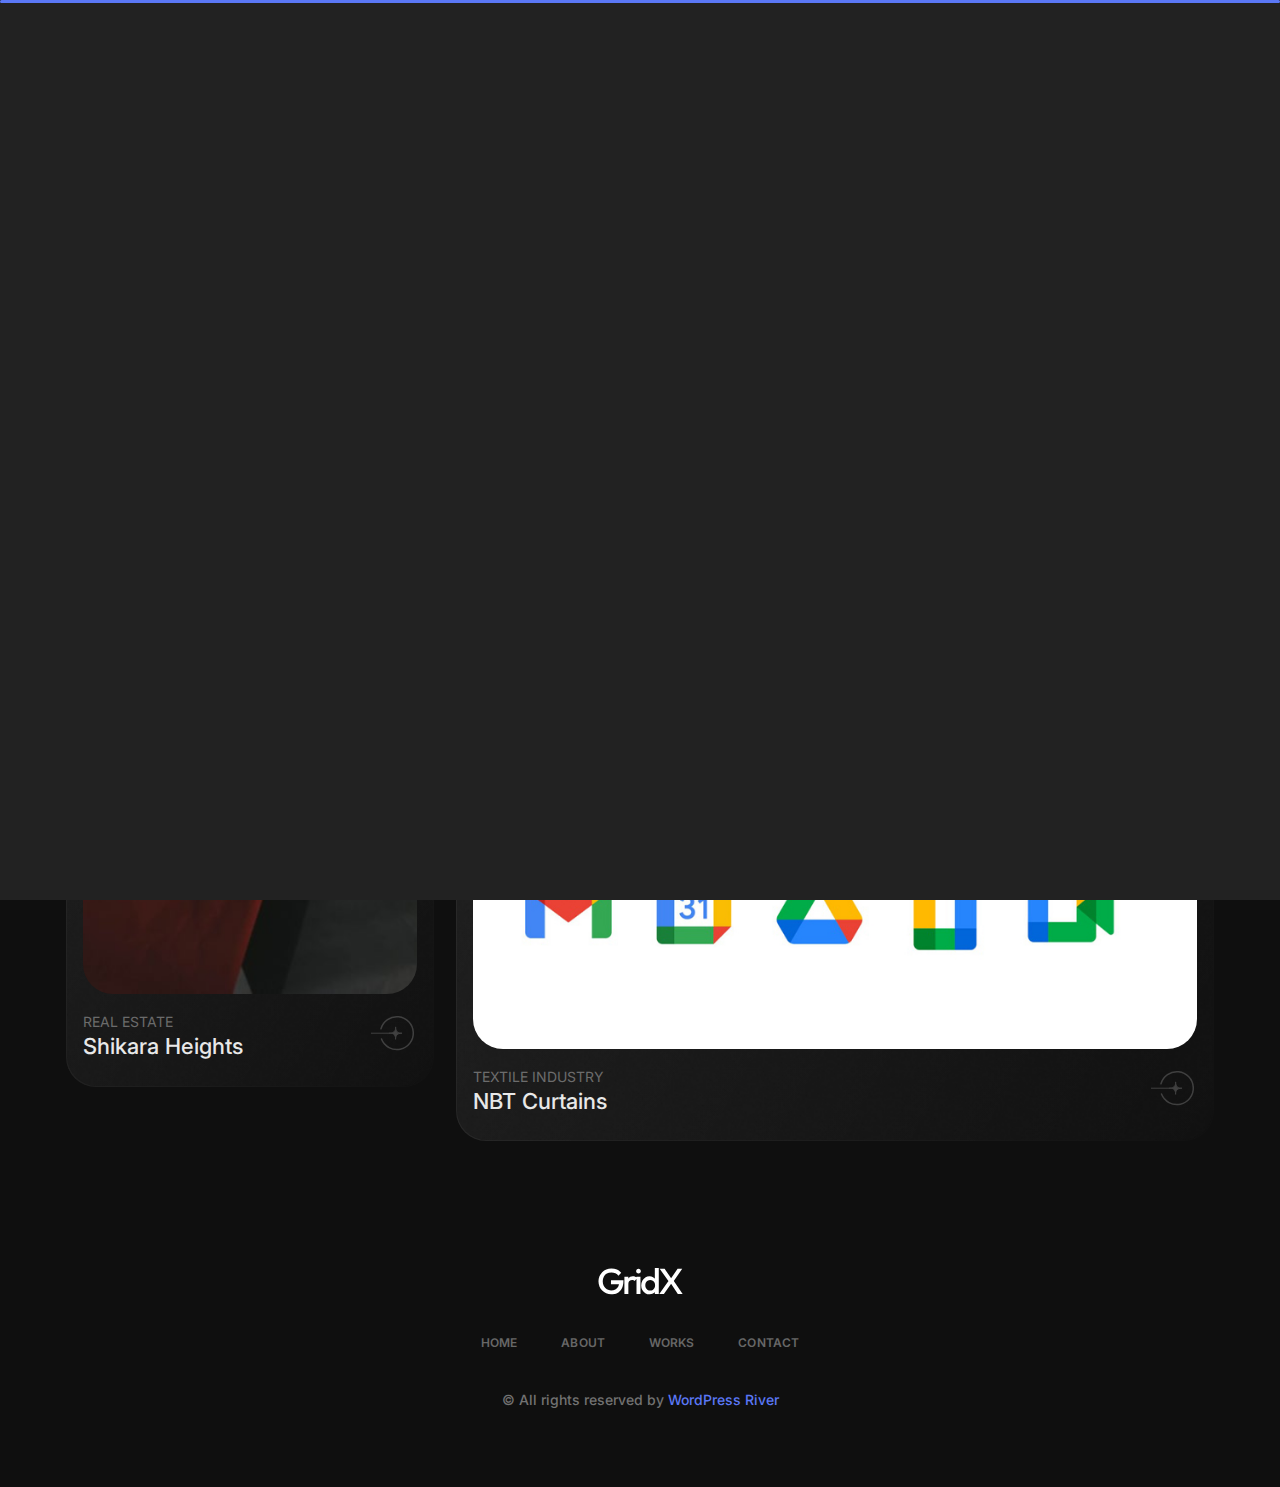
<file: works.html>
<!DOCTYPE html>
<html lang="en">
	<!-- Mirrored from wpriverthemes.com/landing/gridx-html/works.html by HTTrack Website Copier/3.x [XR&CO'2014], Wed, 15 May 2024 13:12:00 GMT -->
	<head>
		<meta charset="UTF-8" />
		<meta http-equiv="X-UA-Compatible" content="IE=edge" />
		<meta name="viewport" content="width=device-width, initial-scale=1.0" />
		<title>Gridx - Personal Portfolio HTML Template</title>

		<!-- Fonts -->
		<link rel="preconnect" href="https://fonts.googleapis.com/" />
		<link rel="preconnect" href="https://fonts.gstatic.com/" crossorigin />
		<link
			href="https://fonts.googleapis.com/css2?family=Inter:wght@100;200;300;400;500;600;700;800&amp;display=swap"
			rel="stylesheet"
		/>

		<link rel="stylesheet" href="assets/css/iconoir.css" />

		<link rel="stylesheet" href="assets/css/bootstrap.min.css" />
		<link rel="stylesheet" href="assets/css/aos.css" />

		<link rel="stylesheet" href="assets/css/style.css" />
		<link rel="preconnect" href="https://fonts.googleapis.com" />
		<link rel="preconnect" href="https://fonts.gstatic.com" crossorigin />
		<link
			href="https://fonts.googleapis.com/css2?family=Orbitron:wght@400..900&display=swap"
			rel="stylesheet"
		/>
	</head>
	<body>
		<main class="main-workspage">
			<!-- Header -->
			<header class="header-area">
				<div class="container">
					<div class="gx-row d-flex align-items-center justify-content-between">
						<div class="col-md-6">
							<a href="index-2.html" class="logo" style="padding-left: 15px">
								<!-- <img src="assets/images/logo.svg" alt="Logo" /> -->
								<!-- <img
								src="assets/images/spaced_out.png"
								style="width: 80%"
								alt="Logo"
							/> -->
								<text
									class="logo_text"
									style="
										font-family: 'Orbitron', sans-serif;
										font-weight: 600;
										color: white;
										letter-spacing: 7px;
									"
									>SPACED OUT</text
								>
							</a>
						</div>

						<nav class="navbar">
							<ul class="menu">
								<li><a href="index.html">Home</a></li>
								<li><a href="about.html">About</a></li>
								<li class="active"><a href="works.html">Works</a></li>
								<li><a href="contact.html">Contact</a></li>
							</ul>
							<a href="contact.html" class="theme-btn">Let's talk</a>
						</nav>

						<a href="contact.html" class="theme-btn">Let's talk</a>

						<div class="show-menu">
							<span></span>
							<span></span>
							<span></span>
						</div>
					</div>
				</div>
			</header>
			<!-- <header class="header-area">
				<div class="container">
					<div class="gx-row d-flex align-items-center justify-content-between">
						<a href="index-2.html" class="logo">
							<img src="assets/images/logo.svg" alt="Logo" />
						</a>

						<nav class="navbar">
							<ul class="menu">
								<li><a href="index.html">Home</a></li>
								<li><a href="about.html">About</a></li>
								<li class="active"><a href="works.html">Works</a></li>
								<li><a href="contact.html">Contact</a></li>
							</ul>
							<a href="contact.html" class="theme-btn">Let's talk</a>
						</nav>

						<a href="contact.html" class="theme-btn">Let's talk</a>

						<div class="show-menu">
							<span></span>
							<span></span>
							<span></span>
						</div>
					</div>
				</div>
			</header> -->

			<!-- Projects -->
			<section class="projects-area">
				<div class="container">
					<h1 class="section-heading" data-aos="fade-up">
						<img src="assets/images/star-2.png" alt="Star" /> All Projects
						<img src="assets/images/star-2.png" alt="Star" />
					</h1>
					<div class="row">
						<div class="col-md-4">
							<div data-aos="zoom-in">
								<div class="project-item shadow-box">
									<a class="overlay-link" href="work-details.html"></a>
									<img src="assets/images/bg1.png" alt="BG" class="bg-img" />
									<div class="project-img">
										<img src="assets/images/project1.jpg" alt="Project" />
									</div>
									<div
										class="d-flex align-items-center justify-content-between"
									>
										<div class="project-info">
											<p>HR Consultancy</p>
											<h1>Asiapower International Recruitment Services</h1>
										</div>
										<a href="work-details.html" class="project-btn">
											<img src="assets/images/icon.svg" alt="Button" />
										</a>
									</div>
								</div>
							</div>

							<div data-aos="zoom-in">
								<div class="project-item shadow-box">
									<a class="overlay-link" href="work-details.html"></a>
									<img src="assets/images/bg1.png" alt="BG" class="bg-img" />
									<div class="project-img">
										<img src="assets/images/project2.jpg" alt="Project" />
									</div>
									<div
										class="d-flex align-items-center justify-content-between"
									>
										<div class="project-info">
											<p>Real Estate</p>
											<h1>Shikara Heights</h1>
										</div>
										<a href="work-details.html" class="project-btn">
											<img src="assets/images/icon.svg" alt="Button" />
										</a>
									</div>
								</div>
							</div>
						</div>
						<div class="col-md-8">
							<h1 class="section-heading" data-aos="fade-up">
								<img src="assets/images/star-2.png" alt="Star" /> All Projects
								<img src="assets/images/star-2.png" alt="Star" />
							</h1>

							<div class="d-flex align-items-start gap-24">
								<div data-aos="zoom-in" class="flex-1">
									<div class="project-item shadow-box">
										<a class="overlay-link" href="work-details.html"></a>
										<img src="assets/images/bg1.png" alt="BG" class="bg-img" />
										<div class="project-img">
											<img src="assets/images/project3.jpg" alt="Project" />
										</div>
										<div
											class="d-flex align-items-center justify-content-between"
										>
											<div class="project-info">
												<p>Photography Studios</p>
												<h1>Pareshmehta Studios</h1>
											</div>
											<a href="work-details.html" class="project-btn">
												<img src="assets/images/icon.svg" alt="Button" />
											</a>
										</div>
									</div>
								</div>

								<div data-aos="zoom-in" class="flex-1">
									<div class="project-item shadow-box">
										<a class="overlay-link" href="work-details.html"></a>
										<img src="assets/images/bg1.png" alt="BG" class="bg-img" />
										<div class="project-img">
											<img src="assets/images/project4.jpg" alt="Project" />
										</div>
										<div
											class="d-flex align-items-center justify-content-between"
										>
											<div class="project-info">
												<p>Adventure Sport Center</p>
												<h1>Juice Adventures</h1>
											</div>
											<a href="work-details.html" class="project-btn">
												<img src="assets/images/icon.svg" alt="Button" />
											</a>
										</div>
									</div>
								</div>
							</div>

							<div class="d-flex align-items-start gap-24">
								<div data-aos="zoom-in" class="flex-1">
									<div class="project-item shadow-box">
										<a class="overlay-link" href="work-details.html"></a>
										<img src="assets/images/bg1.png" alt="BG" class="bg-img" />
										<div class="project-img">
											<!-- <img src="assets/images/project5.jpg" alt="Project" /> -->
											<img src="assets/images/g-workspace.jpg" alt="Project" />
										</div>
										<div
											class="d-flex align-items-center justify-content-between"
										>
											<div class="project-info">
												<p>Textile Industry</p>
												<h1>NBT Curtains</h1>
											</div>
											<a href="work-details.html" class="project-btn">
												<img src="assets/images/icon.svg" alt="Button" />
											</a>
										</div>
									</div>
								</div>

								<!-- <div data-aos="zoom-in" class="flex-1">
									<div class="project-item shadow-box">
										<a class="overlay-link" href="work-details.html"></a>
										<img src="assets/images/bg1.png" alt="BG" class="bg-img" />
										<div class="project-img">
											<img src="assets/images/project6.jpg" alt="Project" />
										</div>
										<div
											class="d-flex align-items-center justify-content-between"
										>
											<div class="project-info">
												<p>wEB DESIGNING</p>
												<h1>Hydra Merc</h1>
											</div>
											<a href="work-details.html" class="project-btn">
												<img src="assets/images/icon.svg" alt="Button" />
											</a>
										</div>
									</div>
								</div> -->
							</div>
						</div>
					</div>
				</div>
			</section>

			<!-- Footer -->
			<footer class="footer-area">
				<div class="container">
					<div class="footer-content text-center">
						<a href="index-2.html" class="logo">
							<img src="assets/images/logo.svg" alt="Logo" />
						</a>
						<ul class="footer-menu">
							<li><a href="index.html">Home</a></li>
							<li><a href="about.html">About</a></li>
							<li><a href="works.html">Works</a></li>
							<li><a href="contact.html">Contact</a></li>
						</ul>
						<p class="copyright">
							&copy; All rights reserved by <span>WordPress River</span>
						</p>
					</div>
				</div>
			</footer>
		</main>

		<script src="assets/js/jquery-3.6.4.js"></script>
		<script src="assets/js/bootstrap.bundle.min.js"></script>
		<script src="assets/js/aos.js"></script>
		<script src="assets/js/main.js"></script>
	</body>

	<!-- Mirrored from wpriverthemes.com/landing/gridx-html/works.html by HTTrack Website Copier/3.x [XR&CO'2014], Wed, 15 May 2024 13:12:02 GMT -->
</html>
</file>
<file: assets/css/style.css>
/* 
    -- Table of Content --

    * # Preloader
    * # Margin
    * # InfoBox
    * # Breadcrumb
    * # Header
    * # About
    * # Project
    * # Project Details
    * # Credentials
    * # Service
    * # Blog
    * # Contact
    * # Footer
    * Responsive

*/
:root {
	--primary_color: #5b78f6;
	--dark: #323232;
}
*,
*::before,
*::after {
	margin: 0;
	padding: 0;
	box-sizing: border-box;
}

body {
	font-family: "Inter", sans-serif;
	font-size: 14px;
	scroll-behavior: smooth;
	color: #9f9f9f;
	background: #0f0f0f;
	line-height: 19.2px;
}
img {
	max-width: 100%;
}
a {
	text-decoration: none;
}
.text-right {
	text-align: right;
}
.container {
	max-width: 1170px;
}

.gap-24 {
	gap: 24px;
}
.h-full {
	height: 100%;
}

/* # Preloader */
.preloader {
	position: fixed;
	top: 0;
	right: 0;
	bottom: 0;
	left: 0;
	background-color: #111;
	transform-origin: bottom;
	z-index: 111111;
}

.preloader .black_wall {
	height: 100%;
	background-color: #222;
	transform-origin: top;
	animation: preloader_slide 0.5s ease-in-out 0s 1 normal both;
}

.preloader .loader {
	width: 100%;
	height: 3px;
	position: absolute;
	border-radius: 2px;
	top: 0;
	right: 0;
	left: 0;
	margin: auto;
	background-color: var(--primary_color);
	transform-origin: left;
	animation: loader_running 3s ease-in-out 1s infinite normal both;
}

.preloader.off {
	animation: preloader_slide 0.5s ease-in-out 0s 1 reverse both;
}

/* # Margin */
.mt-24 {
	margin-top: 24px;
}
.mb-24 {
	margin-bottom: 24px;
}

ul,
ol {
	list-style: none;
	margin: 0;
	padding: 0;
}
.flex-1 {
	flex: 1;
}
.theme-btn {
	background: var(--dark);
	color: #fff;
	display: inline-block;
	transition: 0.3s;
	border-radius: 16px;
	font-size: 16px;
	font-weight: 500;
	padding: 12px 30px;
}
.theme-btn:hover {
	background: #fff;
	color: var(--dark);
}
.shadow-box {
	position: relative;
	border-radius: 30px;
	background: #0f0f0f;
}
.shadow-box::after {
	content: "";
	position: absolute;
	left: 0;
	top: 0;
	top: 0;
	right: 0;
	bottom: 0;
	left: 0;
	/* background: linear-gradient(to right, rgb(255 255 255 / 15%), rgb(255 255 255 / 1%)); */
	background: linear-gradient(
		120deg,
		rgb(255 255 255 / 12%),
		rgb(255 255 255 / 1%)
	);
	content: "";
	z-index: -1;
	border-radius: 30px;
	margin: -1px;
}
.service-area
	.service-content-wrap
	.service-content-inner
	.service-item::before,
.shadow-box::before {
	content: "";
	position: absolute;
	left: 0;
	top: 0;
	width: 100%;
	height: 100%;
	z-index: 1;
	background: linear-gradient(
		120deg,
		rgba(255, 255, 255, 0.3),
		rgba(255, 255, 255, 0.05)
	);
	border-radius: 30px;
	opacity: 0.25;
}
.shadow-box * {
	z-index: 2;
	position: relative;
}
.section-heading {
	color: #ffffff;
	font-size: 74px;
	font-weight: 600;
	text-transform: uppercase;
	letter-spacing: -01px;
	display: flex;
	align-items: center;
	gap: 5px;
	margin-top: 2px;
	justify-content: center;
}
.section-heading img {
	display: block;
}

/* # InfoBox */
.info-box {
	padding: 24px;
}
.credential-area .credential-sidebar .overlay-link,
.contact-area .contact-form .overlay-link,
.project-details-wrap .project-about-2 .overlay-link,
.project-details-wrap .project-infos-wrap .overlay-link,
.projects-area .project-item .overlay-link,
.about-area .about-edc-exp .overlay-link,
.about-area .about-image-box .overlay-link,
.about-area .about-me-box .overlay-link,
.info-box .overlay-link {
	left: 0;
	top: 0;
	border-radius: 30px;
	width: 100%;
	height: 100%;
	opacity: 0;
	position: absolute;
	z-index: 9;
}
.credential-area .credential-sidebar .bg-img,
.contact-area .contact-form .bg-img,
.project-details-wrap .project-about-2 .bg-img,
.project-details-wrap .project-infos-wrap .bg-img,
.projects-area .project-item .bg-img,
.about-area .about-edc-exp .bg-img,
.about-area .about-image-box .bg-img,
.about-area .about-me-box .bg-img,
.info-box .bg-img {
	opacity: 0.1;
	position: absolute;
	left: 0;
	top: 0;
	border-radius: 30px;
	width: 100%;
	height: 100%;
	object-fit: cover;
}
.info-box > img {
	display: block;
	margin: auto auto 16px auto;
}
.info-box .infos h4 {
	color: #bcbcbc;
	font-size: 12px;
	opacity: 0.5;
	margin-bottom: 6px;
	text-transform: uppercase;
	margin-top: 8px;
}
.info-box .infos h1 {
	font-size: 20px;
	color: #ffffff;
	font-weight: 500;
}
.info-box .about-btn {
	opacity: 0.2;
	transition: 0.3s;
	display: inline-block;
}
.info-box:hover .about-btn {
	opacity: 1;
}
.info-box .inner-profile-icons {
	display: flex;
	align-items: center;
	justify-content: center;
	gap: 20px;
	padding: 22px;
	margin-bottom: 16px;
}
.info-box .inner-profile-icons.shadow-box:before {
	opacity: 0.1;
}
.info-box .inner-profile-icons.shadow-box:after {
	opacity: 0.5;
}
.info-box .inner-profile-icons a {
	width: 82px;
	height: 82px;
	display: flex;
	align-items: center;
	justify-content: center;
	border-radius: 50%;
	position: relative;
	box-shadow: 0 4px 24px -1px rgba(0, 0, 0, 0.1);
	border: 1px solid rgba(255, 255, 255, 0.1);
	color: #fff;
	transition: 0.3s;
}
.info-box .inner-profile-icons a:hover {
	background: #ffffff;
	color: #0f0f0f;
}
.info-box .inner-profile-icons a:before {
	content: "";
	position: absolute;
	width: 100%;
	height: 100%;
	border-radius: 50%;
	z-index: -1;
	opacity: 0.1;
	background: linear-gradient(
		120deg,
		rgba(255, 255, 255, 0.5),
		rgba(255, 255, 255, 0.1)
	);
	backdrop-filter: blur(40px);
}
.info-box .inner-profile-icons a i {
	font-size: 32px;
}
.info-box.about-services-box .icon-boxes {
	display: flex;
	align-items: center;
	justify-content: center;
	gap: 80px;
	margin-bottom: 56px;
	margin-top: 46px;
}
.info-box.about-services-box .icon-boxes i {
	font-size: 40px;
	color: #ffffff;
}
.info-box.about-client-box .clients .client-item {
	position: relative;
	border-radius: 30px;
	text-align: center;
	flex: 1;
	padding: 42px 30px 42px 30px;
}
.info-box.about-client-box .clients .client-item::before {
	content: "";
	position: absolute;
	left: 0;
	top: 0;
	width: 100%;
	height: 100%;
	z-index: -1;
	opacity: 0.1;
	background: linear-gradient(
		120deg,
		rgba(255, 255, 255, 0.3),
		rgba(255, 255, 255, 0.05)
	);
	border-radius: 30px;
}
.info-box.about-client-box .clients .client-item h1 {
	color: #ffffff;
	/* font-size: 34px; */
	font-size: 26px;
	margin-bottom: 17px;
	line-height: 1.2;
	letter-spacing: -1px;
}
.info-box.about-client-box .clients .client-item p {
	font-size: 12px;
	color: #bcbcbc;
	opacity: 0.5;
	margin: 0;
	text-transform: uppercase;
}
.info-box.about-contact-box {
	padding-bottom: 42px;
	padding-top: 83px;
}
.info-box.about-contact-box h1 {
	font-size: 44px;
	line-height: 52px;
	font-weight: 500;
	color: #fff;
	margin: 0;
}
.info-box.about-contact-box h1 span {
	color: var(--primary_color);
}
.info-box.about-contact-box .about-btn {
	position: absolute;
	display: block;
	right: 30px;
	bottom: 35px;
	opacity: 0.2;
	transition: 0.3s;
}
.info-box.about-contact-box:hover .about-btn {
	opacity: 1;
}
.info-box.about-contact-box .star-icon {
	position: absolute;
	left: 30px;
	top: 0;
	opacity: 0.5;
	margin: 0;
}
.info-box.about-profile-box,
.info-box.about-blog-box {
	display: flex;
	flex-direction: column;
	justify-content: space-between;
}

/* # Breadcrumb */
.breadcrumb-area {
	padding-top: 77px;
}
.breadcrumb-area .breadcrumb-content p {
	color: #bcbcbc;
	opacity: 0.7;
	margin-bottom: 24px;
}
.breadcrumb-area .breadcrumb-content .section-heading {
	font-size: 56px;
	position: relative;
	display: block;
	margin-bottom: 30px;
}
.breadcrumb-area .breadcrumb-content .section-heading img {
	display: initial;
}

/* # Header */
.header-area {
	margin-top: 10px;
}

.header-area .logo {
	display: inline-block;
	z-index: 16;
}
.header-area .logo img {
	display: block;
}
.header-area .navbar {
	margin: 0;
	padding: 0;
}
.header-area .navbar .theme-btn {
	display: none;
}
.header-area .navbar .menu {
	display: flex;
	align-items: center;
	gap: 49px;
	margin: 0;
	padding: 0;
}
.header-area .navbar .menu li a {
	font-size: 16px;
	color: #676767;
	transition: 0.3s;
	display: block;
	padding: 26px 0px;
}
.header-area .navbar .menu li.active a,
.header-area .navbar .menu li a:hover {
	color: #ffffff;
}
.header-area .show-menu {
	display: none;
	color: #fff;
	font-size: 25px;
	cursor: pointer;
	width: 25px;
	height: 18px;
	flex-direction: column;
	justify-content: space-between;
	z-index: 16;
}
.header-area .show-menu span {
	width: 100%;
	height: 1px;
	background: #fff;
	display: block;
	transition: 0.4s;
}
.header-area .show-menu.active span:first-child {
	transform: translate3d(0px, 6px, 0px) scale(1, 1) rotate(45deg) scale(1, 1);
}
.header-area .show-menu span:last-child {
	transform-origin: left;
}
.header-area .show-menu.active span:last-child {
	transform: translate3d(4px, -2px, 0px) scale(1, 1) rotate(-45deg) scale(1, 1);
}
.header-area .show-menu.active span:nth-child(2) {
	transform: scale(0);
}

/* # About */
.about-area {
	padding-top: 20px;
}
.about-area .about-me-box {
	position: relative;
	padding: 50px 46px;
	display: flex;
	align-items: flex-start;
	gap: 30px;
}
.about-area .about-me-box .img-box {
	width: 224px;
	height: 224px;
	position: relative;
	overflow: hidden;
	background: linear-gradient(90deg, #3c58e3 -15%, #c2ebff 58%, #5ab5e2 97%);
	border-radius: 30px 0 30px 0;
	flex: none;
}
.about-area .about-me-box .img-box img {
	display: block;
	height: 100%;
	object-fit: cover;
	width: 100%;
}
.about-area .about-me-box .infos {
	padding-top: 30px;
	position: initial;
}
.about-area .about-me-box .infos h4 {
	color: #bcbcbc;
	opacity: 0.7;
	font-size: 14px;
	letter-spacing: 0.3px;
	margin-bottom: 3px;
}
.about-area .about-me-box .infos h1 {
	font-size: 36px;
	line-height: 40px;
	color: #fff;
	font-weight: 500;
	margin-bottom: 12px;
}
.about-area .about-me-box .infos p {
	letter-spacing: 0.3px;
	margin: 0;
}
.about-area .about-me-box .infos .about-btn {
	display: block;
	position: absolute;
	right: 30px;
	bottom: 30px;
	opacity: 0.2;
	transition: 0.3s;
}
.about-area .about-me-box:hover .infos .about-btn {
	opacity: 1;
}
.about-area .about-credentials-wrap .banner {
	padding: 17px 25px;
	margin-bottom: 24px;
}
.marquee {
	position: relative;
	width: 100%;
	max-width: 100%;
	height: 19px;
	overflow-x: hidden;
}

.marquee div {
	position: absolute;
	white-space: nowrap;
	will-change: transform;
	font-size: 12px;

	animation: marquee 8s linear infinite;
}

.about-area .about-credentials-wrap .banner .marquee b {
	color: #fff;
	font-weight: 400;
}
.about-area .about-credentials-wrap .banner .marquee img {
	display: inline-block;
	margin: 0 5px;
}
.about-area .about-credentials-wrap > .gx-row > * {
	flex: 1;
	width: 50%;
}

.about-area .about-image-box {
	width: 370px;
	flex: none;
	padding: 24px;
	border-radius: 30px;
}
.about-area .about-image-box .image-inner {
	background: linear-gradient(90deg, #3c58e3 -15%, #c2ebff 58%, #5ab5e2 97%);
	border-radius: 30px;
}
.about-area .about-image-box img {
	display: block;
	border-radius: 30px;
}
.about-area .about-details {
	flex: 1;
}
.about-area .about-details .about-details-inner {
	padding: 115px 60px 30px 30px;
	position: relative;
}
.about-area .about-details .about-details-inner img {
	position: absolute;
	left: 30px;
	top: 0;
}
.about-area .about-details .about-details-inner h1 {
	color: #ffffff;
	font-size: 36px;
	font-weight: 500;
}
.about-area .about-details .about-details-inner p {
	color: #ffffff;
	opacity: 0.8;
	line-height: 25px;
	margin: 0;
	font-size: 16px;
}
.about-area .about-edc-exp {
	padding: 30px;
}
.about-area .about-edc-exp h3 {
	font-size: 16px;
	text-transform: uppercase;
	color: #fff;
	margin-bottom: 23px;
}
.about-area .about-edc-exp ul li + li {
	margin-top: 32px;
}
.about-area .about-edc-exp ul li .date {
	color: #bcbcbc;
	opacity: 0.6;
	font-size: 16px;
	font-weight: 500;
	margin-bottom: 12px;
}
.about-area .about-edc-exp ul li h2 {
	font-size: 18px;
	color: #fff;
	opacity: 0.9;
	margin-bottom: 7px;
}
.about-area .about-edc-exp ul li .type {
	color: #bcbcbc;
	font-size: 14px;
	opacity: 0.6;
	font-weight: 400;
	margin: 0;
}

.main-aboutpage .about-area .about-contact-box {
	padding-top: 102px;
}

/* # Project */
.projects-area {
	padding-top: 65px;
}
.projects-area .container > .section-heading {
	display: none;
}
.projects-area .section-heading {
	justify-content: center;
	margin-bottom: 15px;
}
.projects-area .project-item {
	margin-bottom: 24px;
	padding: 16px 16px 26px 16px;
}
.projects-area .project-item .project-img {
	border-radius: 30px;
	margin-bottom: 13px;
}
.projects-area .project-item .project-img img {
	display: block;
	border-radius: 30px;
}
.projects-area .project-item .project-info p {
	color: #bcbcbc;
	opacity: 0.5;
	font-size: 14px;
	text-transform: uppercase;
	margin-bottom: 2px;
	margin-top: 5px;
}
.projects-area .project-item .project-info h1 {
	font-size: 22px;
	color: #ffffff;
	opacity: 0.9;
	font-weight: 500;
	margin: 0;
}
.projects-area .project-item .project-btn {
	opacity: 0.2;
	transition: 0.3s;
	display: inline-block;
}
.projects-area .project-item:hover .project-btn {
	opacity: 1;
}

/* # Project Details */
.project-details-wrap .project-details-img {
	height: 550px;
	position: relative;
	margin-bottom: 50px;
}
.project-details-wrap .project-details-img img {
	width: 100%;
	height: 100%;
	object-fit: cover;
	display: block;
}
.project-details-wrap .project-infos-wrap {
	position: relative;
	gap: 100px;
	padding: 36px;
}
.project-details-wrap .project-infos-wrap img {
	position: absolute;
	left: 50%;
	top: 0;
	transform: translateX(-50%);
}
.project-details-wrap .project-infos-wrap .bg-img {
	transform: translateX(0);
}
.project-details-wrap .project-infos-wrap .project-details-info {
	position: relative;
	padding: 24px;
}

.project-details-wrap .project-about-2 .left-details:before,
.project-details-wrap .project-infos-wrap .project-details-info::before {
	content: "";
	position: absolute;
	left: 0;
	top: 0;
	width: 100%;
	height: 100%;
	z-index: -1;
	opacity: 0.1;
	background: linear-gradient(
		120deg,
		rgba(255, 255, 255, 0.3),
		rgba(255, 255, 255, 0.05)
	);
	border-radius: 30px;
}
.project-details-wrap .project-infos-wrap .project-details-info p {
	color: #ffffff;
	opacity: 0.8;
	font-size: 16px;
	line-height: 1.56;
	margin-bottom: 20px;
}
.project-details-wrap .project-infos-wrap .project-details-info p:last-child {
	margin-bottom: 0;
}
.project-details-wrap .project-infos-wrap .project-details-info h3 {
	color: #bcbcbc;
	opacity: 0.5;
	font-size: 18px;
	text-transform: uppercase;
	font-weight: 500;
	letter-spacing: -0.1px;
	margin-bottom: 13px;
}
.project-details-wrap .project-details-2-img {
	height: 400px;
	border-radius: 30px;
}
.project-details-wrap .project-details-3-img img,
.project-details-wrap .project-details-2-img img {
	display: block;
	object-fit: cover;
	width: 100%;
	height: 100%;
	border-radius: 30px;
}
.project-details-wrap .project-details-3-img {
	height: 480px;
	position: relative;
	border-radius: 30px;
}
.project-details-wrap .project-about-2 {
	padding: 36px;
	gap: 80px;
}
.project-details-wrap .project-about-2 .left-details {
	position: relative;
	flex: none;
	padding: 30px 54px;
	width: 290px;
}
.project-details-wrap .project-about-2 .left-details img {
	position: absolute;
	right: 40px;
	top: 0;
}
.project-details-wrap .project-about-2 .left-details ul li + li {
	margin-top: 27px;
}
.project-details-wrap .project-about-2 .left-details ul li p {
	color: #bcbcbc;
	font-size: 18px;
	opacity: 0.6;
	margin-bottom: 10px;
}
.project-details-wrap .project-about-2 .left-details ul li h4 {
	color: #ffffff;
	opacity: 0.9;
	font-size: 18px;
	margin: 0;
}
.project-details-wrap .project-about-2 .right-details h3 {
	font-size: 18px;
	color: #bcbcbc;
	opacity: 0.5;
	margin-bottom: 17px;
}
.project-details-wrap .project-about-2 .right-details p {
	font-size: 16px;
	color: #fff;
	opacity: 0.8;
	line-height: 1.56;
	margin-bottom: 26px;
}
.project-details-wrap .project-about-2 .right-details p:last-child {
	margin-bottom: 0;
}
.project-details-wrap .big-btn {
	margin-top: 100px;
	color: #fff;
	font-size: 44px;
	opacity: 0.9;
	display: block;
	line-height: 1.2;
	padding: 38px 57px;
	transition: 0.3s;
}
.project-details-wrap .big-btn:hover {
	background: #ffffff;
	color: #0f0f0f;
}

/* # Credentials */
.credential-area {
	padding-top: 80px;
}
.credential-area .gx-row {
	gap: 80px;
}
.credential-area .credential-sidebar {
	width: 370px;
	flex: none;
	position: sticky;
	top: 15%;
}
.credential-area .credential-sidebar .shadow-box {
	padding: 24px 24px 34px 24px;
}
.credential-area .credential-sidebar::after {
	opacity: 0.25;
}
.credential-area .credential-sidebar .img-box {
	background: linear-gradient(90deg, #3c58e3 -15%, #c2ebff 58%, #5ab5e2 97%);
	border-radius: 30px;
	margin-bottom: 40px;
}
.credential-area .credential-sidebar .img-box img {
	display: block;
	margin: auto;
	border-radius: 30px;
}
.credential-area .credential-sidebar p {
	color: #bcbcbc;
	opacity: 0.5;
	font-size: 16px;
	margin-bottom: 34px;
}
.credential-area .credential-sidebar h2 {
	color: #ffffff;
	font-weight: 500;
	font-size: 26px;
}
.credential-area .credential-sidebar .social-links {
	gap: 10px;
	margin-bottom: 36px;
}
.credential-area .credential-sidebar .social-links li a {
	width: 50px;
	height: 50px;
	border-radius: 50%;
	display: block;
	line-height: 55px;
	color: #fff;
	font-size: 20px;
	border: 1px solid rgba(255, 255, 255, 0.05);
	background: linear-gradient(
		120deg,
		rgba(255, 255, 255, 0.1),
		rgba(255, 255, 255, 0.01)
	);
	transition: 0.3s;
}
.credential-area .credential-sidebar .social-links li a:hover {
	background: #ffffff;
	color: #0f0f0f;
}
.credential-area .credential-sidebar .theme-btn {
	width: 100%;
}

.credential-area .credential-content .credential-about {
	padding-bottom: 110px;
}
.credential-area .credential-edc-exp h2,
.credential-area .credential-content .credential-about h2 {
	color: #fff;
	font-size: 18px;
	text-transform: uppercase;
}
.credential-area .credential-content .credential-about h2 {
	margin-bottom: 37px;
}
.credential-area .credential-content .credential-about p {
	font-size: 16px;
	color: #fff;
	opacity: 0.8;
	line-height: 1.56;
	margin-bottom: 30px;
}
.credential-area .credential-content .credential-about p:last-child {
	margin-bottom: 0;
}
.credential-area .credential-experience,
.credential-area .credential-education {
	margin-bottom: 85px;
}
.credential-area .credential-edc-exp h2 {
	margin-bottom: 22px;
}
.credential-area
	.credential-edc-exp
	.credential-edc-exp-item
	+ .credential-edc-exp-item {
	margin-top: 58px;
}
.credential-area .credential-edc-exp .credential-edc-exp-item h4 {
	color: #bcbcbc;
	opacity: 0.6;
	font-size: 16px;
	font-weight: 500;
}
.credential-area .credential-edc-exp .credential-edc-exp-item h3 {
	font-size: 18px;
	color: var(--primary_color);
}
.credential-area .credential-edc-exp .credential-edc-exp-item h5 {
	font-size: 14px;
	color: #bcbcbc;
	opacity: 0.6;
	font-weight: 400;
}
.credential-area .credential-edc-exp .credential-edc-exp-item p {
	margin: 0;
	font-size: 16px;
	color: #ffffff;
	opacity: 0.8;
	line-height: 1.56;
}
.credential-area .skills-wrap h2 {
	font-size: 18px;
	color: #fff;
	text-transform: uppercase;
	margin-bottom: 19px;
}
.credential-area .skills-wrap .skill-items {
	grid-template-columns: 1fr 1fr;
}
.credential-area .skills-wrap .skill-item {
	width: 50%;
}
.credential-area .skills-wrap .skill-item .percent {
	color: #bcbcbc;
	opacity: 0.6;
	display: block;
	font-weight: 500;
	margin-bottom: 9px;
}
.credential-area .skills-wrap .skill-item .name {
	color: #ffffff;
	opacity: 0.9;
	font-size: 18px;
	margin-bottom: 4px;
}
.credential-area .skills-wrap .skill-item p {
	color: #bcbcbc;
	opacity: 0.6;
	font-size: 14px;
	margin: 0;
}
.credential-area .awards-wrap {
	padding-top: 100px;
}
.credential-area .awards-wrap.skills-wrap .skill-items {
	grid-template-columns: 1fr;
}
.credential-area .awards-wrap.skills-wrap .skill-item {
	width: 100%;
}

/* # Service */
.service-area {
	padding-top: 87px;
}
.service-area .container > .section-heading {
	display: none;
}
.service-area .service-sidebar {
	height: 100%;
}
.service-area .service-sidebar .service-sidebar-inner {
	height: 100%;
	padding: 91px 24px 90px 60px;
}
.service-area .service-sidebar .service-sidebar-inner ul {
	display: flex;
	flex-direction: column;
	height: 100%;
	justify-content: space-between;
}
.service-area .service-sidebar .service-sidebar-inner ul li {
	font-size: 16px;
	line-height: 16.8px;
	letter-spacing: -1%;
	font-weight: 400;
	color: #ffffff;
	display: flex;
	align-items: center;
	gap: 50px;
}
.service-area .service-sidebar .service-sidebar-inner ul li i {
	color: #ffffff;
	font-size: 30px;
	display: block;
}
.service-area .service-content-wrap .service-content-inner {
	padding: 27px 30px;
}
.service-area .service-content-wrap .service-content-inner .service-items {
	display: flex;
	flex-wrap: wrap;
	gap: 24px;
	justify-content: space-between;
}
.service-area .service-content-wrap .service-content-inner .service-item {
	width: calc(50% - 12px);
	padding: 24px 47px 59px 30px;
}
.service-area .service-content-wrap .service-content-inner .service-item h3 {
	color: #bcbcbc;
	font-size: 15px;
	font-weight: 500;
	opacity: 0.56;
	text-transform: uppercase;
	letter-spacing: -1%;
}
.service-area .service-content-wrap .service-content-inner .service-item p {
	color: #ffffff;
	opacity: 0.8;
	line-height: 25px;
	font-size: 14px;
	margin: 0;
}
.service-area .profile-contact-credentials-wrap .about-contact-box {
	height: 100%;
	padding-top: 102px;
}

/* # Blog */
.blog-area {
	padding-top: 130px;
}
.blog-sidebar .blog-sidebar-inner .blog-sidebar-widget {
	margin-bottom: 40px;
}
.blog-sidebar
	.blog-sidebar-inner
	.blog-sidebar-widget
	.blog-sidebar-widget-inner {
	padding: 46px 30px 62px 30px;
}
.blog-sidebar .blog-sidebar-inner .search-widget .blog-sidebar-widget-inner {
	padding: 0;
}
.blog-sidebar .blog-sidebar-inner .search-widget form {
	position: relative;
	border-radius: 30px;
}
.blog-sidebar .blog-sidebar-inner .search-widget form::before,
.blog-sidebar .blog-sidebar-inner .search-widget form::after {
	border-radius: 30px;
}
.blog-sidebar .blog-sidebar-inner .search-widget form input {
	width: 100%;
	border: none;
	background: transparent;
	padding: 19px 20px;
	border-radius: 30px;
	color: #ffffff;
}
.blog-sidebar .blog-sidebar-inner .search-widget form input:focus {
	outline: none;
	box-shadow: none;
}
.blog-sidebar .blog-sidebar-inner .search-widget form .theme-btn {
	border: none;
	border-radius: 30px;
	position: absolute;
	right: 6px;
	top: 6px;
}
.blog-sidebar .blog-sidebar-inner .categories-widget ul li,
.blog-sidebar .blog-sidebar-inner .recent-post-widget ul li {
	display: block;
	margin-bottom: 24px;
}
.blog-sidebar .blog-sidebar-inner .categories-widget ul li:last-child,
.blog-sidebar .blog-sidebar-inner .recent-post-widget ul li:last-child {
	margin-bottom: 0;
}
.blog-sidebar .blog-sidebar-inner .categories-widget ul li a,
.blog-sidebar .blog-sidebar-inner .recent-post-widget ul li a {
	display: block;
	line-height: 25px;
	font-size: 16px;
	color: #ffffff;
	opacity: 0.8;
}
.blog-sidebar .blog-sidebar-inner .blog-sidebar-widget h3 {
	color: #bcbcbc;
	opacity: 0.5;
	font-size: 18px;
	text-transform: uppercase;
	margin-bottom: 30px;
}
.blog-details-area .blog-details-content .tags,
.blog-sidebar .blog-sidebar-inner .tags-widget ul {
	display: flex;
	flex-wrap: wrap;
	gap: 10px;
}
.blog-details-area .blog-details-content .tags a,
.blog-sidebar .blog-sidebar-inner .tags-widget ul li a {
	padding: 10px 22px;
	font-size: 14px;
	font-weight: 400;
}

.blog-area .blog-items {
	padding-right: 85px;
}
.blog-area .blog-items .blog-item + .blog-item {
	margin-top: 70px;
}
.blog-area .blog-items .blog-item .img-box {
	height: 400px;
	position: relative;
	margin-bottom: 70px;
}
.blog-area .blog-items .blog-item .img-box img {
	display: block;
	width: 100%;
	height: 100%;
	object-fit: cover;
}
.blog-details-area .blog-details-content .meta,
.blog-area .blog-items .blog-item .content .meta {
	display: block;
	color: var(--primary_color);
	font-size: 16px;
	letter-spacing: -1%;
	font-weight: 400;
	line-height: 16.8px;
	margin-bottom: 10px;
}
.blog-details-area .blog-details-content h1,
.blog-area .blog-items .blog-item .content h1 {
	font-size: 24px;
	line-height: 26.8px;
	text-transform: uppercase;
	margin-bottom: 24px;
}
.blog-area .blog-items .blog-item .content h1 a {
	color: #ffffff;
}
.blog-details-area .blog-details-content p,
.blog-area .blog-items .blog-item .content p {
	font-size: 16px;
	line-height: 25px;
	color: #ffffff;
	opacity: 0.8;
	font-weight: 400;
	margin-bottom: 30px;
}

.blog-details-area {
	padding-top: 130px;
}
.blog-details-area .blog-details-content {
	padding-right: 85px;
}
.blog-details-area .blog-details-content .img-box {
	margin-bottom: 70px;
}
.blog-details-area .blog-details-content .img-box img {
	display: block;
	width: 100%;
}
.blog-details-area .blog-details-content h1 {
	color: #ffffff;
}
.blog-details-area .blog-details-content .list {
	margin-bottom: 30px;
}
.blog-details-area .blog-details-content .list li {
	color: #898989;
	font-size: 16px;
	line-height: 25px;
	margin-bottom: 24px;
}
.blog-details-area .blog-details-content .list li:last-child {
	margin-bottom: 0;
}
.blog-details-area .blog-details-content .comments-and-form-wrap {
	margin-top: 70px;
}
.blog-details-area
	.blog-details-content
	.comments-and-form-wrap
	.comments-and-form-wrap-inner {
	padding: 40px 30px 40px 30px;
}
.blog-details-area .blog-details-content .comments-and-form-wrap h2 {
	font-size: 24px;
	line-height: 26.8px;
	color: #ffffff;
	letter-spacing: -1%;
	margin-bottom: 40px;
}
.blog-details-area
	.blog-details-content
	.comments-and-form-wrap
	.comments
	.comment-list {
	display: flex;
	align-items: flex-start;
	gap: 40px;
	padding-bottom: 40px;
	margin-bottom: 40px;
	border-bottom: 1px solid #323232;
}
.blog-details-area
	.blog-details-content
	.comments-and-form-wrap
	.comments
	.children {
	padding-left: 80px;
}
.blog-details-area
	.blog-details-content
	.comments-and-form-wrap
	.comments
	.comment-list
	.comment-avatar {
	width: 100px;
	height: 100px;
	position: relative;
	flex: none;
}
.blog-details-area
	.blog-details-content
	.comments-and-form-wrap
	.comments
	.comment-list
	.comment-avatar
	img {
	display: block;
	width: 100%;
	height: 100%;
	object-fit: cover;
	border-radius: 50px;
}
.blog-details-area
	.blog-details-content
	.comments-and-form-wrap
	.comments
	.comment-list
	.comment-body
	.date {
	line-height: 16.8px;
	color: var(--primary_color);
	letter-spacing: -1%;
	font-size: 16px;
	font-weight: 500;
	display: block;
	margin-bottom: 10px;
}
.blog-details-area
	.blog-details-content
	.comments-and-form-wrap
	.comments
	.comment-list
	.comment-body
	h3 {
	font-size: 24px;
	line-height: 26.8px;
	color: #ffffff;
	letter-spacing: -1%;
}
.blog-details-area
	.blog-details-content
	.comments-and-form-wrap
	.comments
	.comment-list
	.comment-body
	p {
	color: #898989;
	font-size: 16px;
	line-height: 25px;
}
.blog-details-area
	.blog-details-content
	.comments-and-form-wrap
	.comments
	.comment-list
	.comment-body
	.reply-btn {
	padding: 10px 22px;
	font-size: 14px;
}
.blog-details-area
	.blog-details-content
	.comments-and-form-wrap
	.comment-form
	form
	.input-group
	textarea,
.blog-details-area
	.blog-details-content
	.comments-and-form-wrap
	.comment-form
	form
	.input-group
	input {
	width: 100%;
	border: none;
	background: linear-gradient(
		120deg,
		rgba(255, 255, 255, 0.05),
		rgba(255, 255, 255, 0.01)
	);
	border-radius: 10px;
	padding: 17px 20px;
	font-size: 14px;
	display: block;
	color: #fff;
}
.blog-details-area
	.blog-details-content
	.comments-and-form-wrap
	.comment-form
	form
	.input-group {
	margin-bottom: 16px;
}
.blog-details-area
	.blog-details-content
	.comments-and-form-wrap
	.comment-form
	form
	.input-group:last-child {
	margin-bottom: 0;
}
.blog-details-area
	.blog-details-content
	.comments-and-form-wrap
	.comment-form
	form
	.input-group
	textarea {
	resize: none;
	height: 145px;
}
.blog-details-area
	.blog-details-content
	.comments-and-form-wrap
	.comment-form
	form
	button {
	border: none;
	width: 100%;
	padding: 18px 30px;
}
.blog-details-area
	.blog-details-content
	.comments-and-form-wrap
	.comment-form
	form
	.input-group
	textarea:focus,
.blog-details-area
	.blog-details-content
	.comments-and-form-wrap
	.comment-form
	form
	.input-group
	input:focus {
	box-shadow: none;
	outline: none;
}

/* # Contact */
.contact-area {
	padding-top: 80px;
}
.contact-area .contact-form {
	position: relative;
	max-width: 765px;
	width: 100%;
}
.contact-area .contact-form .shadow-box {
	padding: 40px 40px 40px 40px;
}
.contact-area .contact-form img {
	position: absolute;
	top: 0;
	right: 50px;
}
.contact-area .contact-form h1 {
	font-size: 44px;
	color: #ffffff;
	margin-bottom: 30px;
}
.contact-area .contact-form h1 span {
	color: var(--primary_color);
}
.contact-area .contact-form form .input-group + .input-group {
	margin-top: 16px;
}
.contact-area .contact-form form .input-group textarea,
.contact-area .contact-form form .input-group input {
	width: 100%;
	border: none;

	background: linear-gradient(
		120deg,
		rgba(255, 255, 255, 0.05),
		rgba(255, 255, 255, 0.01)
	);
	border-radius: 10px;
	padding: 17px 20px;
	font-size: 14px;
	display: block;
	color: #fff;
}
.contact-area .contact-form form .input-group textarea {
	height: 145px;
	resize: none;
}
.contact-area .contact-form form .input-group textarea:focus,
.contact-area .contact-form form .input-group input:focus {
	outline: none;
	box-shadow: none;
}
.contact-area .contact-form form .input-group button {
	width: 100%;
	border: none;
	border-radius: 10px;
	font-size: 14px;
	padding: 16px 30px;
}
.contact-area .contact-infos {
	width: 290px;
	flex: none;
}
.contact-area .contact-infos h3 {
	color: #fff;
	font-size: 16px;
	text-transform: uppercase;
	margin-bottom: 29px;
}
.contact-area .contact-infos .contact-details {
	margin-bottom: 55px;
}
.contact-area .contact-infos .contact-details li {
	gap: 24px;
}
.contact-area .contact-infos .contact-details li + li {
	margin-top: 70px;
}
.contact-area .contact-infos .contact-details li .icon-box {
	width: 68px;
	height: 68px;
	border-radius: 10px;
	flex: none;
	text-align: center;
	line-height: 75px;
	font-size: 30px;
	color: #ffffff;
}
.contact-area .contact-infos .contact-details li .icon-box::after,
.contact-area .contact-infos .contact-details li .icon-box::before {
	border-radius: 10px;
}
.contact-area .contact-infos .contact-details li .right span {
	display: block;
	color: #bcbcbc;
	font-size: 14px;
	opacity: 0.5;
	text-transform: uppercase;
	line-height: 1.2;
	margin-bottom: 7px;
}
.contact-area .contact-infos .contact-details li .right h4 {
	color: #ffffff;
	font-size: 16px;
	opacity: 0.8;
	font-weight: 500;
	margin-bottom: 7px;
}
.contact-area .contact-infos .contact-details li .right h4:last-child {
	margin-bottom: 0;
}
.contact-area .social-links {
	gap: 20px;
}
.contact-area .social-links li a {
	width: 82px;
	height: 82px;
	display: block;
	text-align: center;
	line-height: 92px;
	color: #ffffff;
	border-radius: 50%;
	font-size: 32px;
	transition: 0.3s;
}
.contact-area .social-links li a:hover {
	background: #ffffff;
	color: #0f0f0f;
}
.contact-area .social-links li a:before,
.contact-area .social-links li a:after {
	border-radius: 50%;
}

/* # Footer */
.footer-area {
	padding-top: 128px;
	padding-bottom: 78px;
}
.main-workspage .footer-area {
	padding-top: 104px;
}
.footer-area .footer-content .logo {
	display: inline-block;
}
.footer-area .footer-content .logo img {
	display: block;
}
.footer-area .footer-content .footer-menu {
	margin: 33px 0 37px 0;
	padding: 0;
	display: flex;
	align-items: center;
	justify-content: center;
	gap: 44px;
	flex-wrap: wrap;
}
.footer-area .footer-content .footer-menu li a {
	color: #676767;
	font-size: 12px;
	text-transform: uppercase;
	letter-spacing: 0.1px;
	font-weight: 600;
	transition: 0.3s;
}
.footer-area .footer-content .footer-menu li a:hover {
	color: #fff;
}
.footer-area .footer-content .copyright {
	margin: 0;
	color: #727272;
	font-size: 14px;
	font-weight: 500;
}
.footer-area .footer-content .copyright span {
	color: var(--primary_color);
}

@keyframes marquee {
	from {
		transform: translateX(0);
	}
	to {
		transform: translateX(-65.3%);
	}
}

@keyframes loader_running {
	0% {
		transform: scaleX(0);
		transform-origin: left;
	}

	49% {
		transform: scaleX(1);
		transform-origin: left;
	}

	50% {
		transform: scaleX(1);
		transform-origin: right;
	}

	100% {
		transform-origin: right;
		transform: scaleX(0);
	}
}

@keyframes preloader_slide {
	from {
		transform: scaleY(0);
	}

	to {
		transform: scaleY(1);
	}
}

/* Responsive */
@media (max-width: 1090px) {
	.container {
		padding: 0 20px;
	}
	.about-area .about-me-box {
		padding: 40px 30px;
	}
	.about-area .about-me-box .img-box {
		width: 190px;
		height: 190px;
	}
	.about-area .about-me-box .infos {
		padding-top: 10px;
	}
	.about-area .about-me-box .infos h1 {
		font-size: 30px;
		line-height: 1.2;
	}
	.about-area .about-me-box .infos .about-btn {
		bottom: 25px;
	}
	.info-box {
		padding: 20px;
	}
	.info-box > img {
		width: 75%;
	}
	.info-box.about-services-box .icon-boxes {
		margin-bottom: 39px;
		margin-top: 31px;
	}
	.info-box .inner-profile-icons {
		padding: 16px;
	}
	.info-box .inner-profile-icons a {
		width: 62px;
		height: 62px;
	}
	.info-box .inner-profile-icons a i {
		font-size: 25px;
	}
	.info-box.about-contact-box .star-icon {
		width: auto;
	}
	.info-box.about-contact-box {
		padding-top: 74px;
	}

	.section-heading {
		font-size: 54px;
	}
	.section-heading img {
		width: 25px;
	}

	.service-area .service-sidebar .service-sidebar-inner {
		padding: 50px 24px;
		height: auto;
	}
	.service-area .service-sidebar .service-sidebar-inner ul {
		justify-content: center;
		gap: 114px;
	}
	.service-area .service-content-wrap .service-content-inner .service-item {
		width: 100%;
		padding-bottom: 30px;
	}
}

@media (max-width: 920px) {
	.about-area .container .row:first-child .col-md-6 {
		flex: 0 0 auto;
		width: 100%;
	}
	.about-area .about-me-box {
		margin-bottom: 24px;
	}
	.about-area .about-me-box .img-box {
		width: 224px;
		height: 224px;
	}
	.about-area .about-me-box .infos h1 {
		font-size: 36px;
		line-height: 1.2;
	}
	.info-box.about-client-box .clients .client-item {
		padding: 42px 10px 42px 10px;
	}
	.info-box.about-client-box .clients .client-item h1 {
		font-size: 26px;
		margin-bottom: 12px;
	}

	.about-area .container > .row:nth-child(2) .blog-service-profile-wrap {
		/* display: grid !important; */
		/* grid-template-columns: 1fr 1fr; */
		flex-wrap: wrap;
		justify-content: space-between;
	}
	.about-area .container > .row:nth-child(2) .blog-service-profile-wrap > div {
		width: calc(50% - 12px);
	}
	.about-area
		.container
		> .row:nth-child(2)
		.blog-service-profile-wrap
		> div:nth-child(2) {
		order: 3;
	}
	.info-box.about-services-box .icon-boxes {
		gap: 40px;
	}
	.about-area .container > .row:nth-child(3) .col-md-6 {
		width: 100%;
	}
	.info-box.about-client-box {
		margin-bottom: 24px;
	}
	.section-heading {
		font-size: 36px;
		justify-content: center;
	}
	.profile-contact-credentials-wrap {
		display: grid !important;
		grid-template-columns: 1fr 1fr;
	}
	.project-details-wrap .project-about-2,
	.project-details-wrap .project-infos-wrap {
		gap: 24px;
	}
	.breadcrumb-area .breadcrumb-content .section-heading br {
		display: none;
	}
}

@media (max-width: 810px) {
	.credential-area .credential-sidebar {
		width: 300px;
	}
	.credential-area .container .gx-row {
		gap: 40px;
	}
	.about-area .about-me-wrap {
		flex-direction: column;
		gap: 40px;
		align-items: center !important;
	}
	.project-details-wrap .project-infos-wrap {
		flex-direction: column;
		padding: 50px 24px 24px 24px;
	}
	.about-area .about-details .section-heading {
		margin-bottom: 40px;
	}
}

@media (max-width: 767px) {
	.header-area {
		padding: 20px 0;
	}

	.header-area .navbar {
		position: fixed;
		width: 100%;
		background: #0f0f0f;
		z-index: 15;
		overflow-x: hidden;
		/* height: 80px; */
		transform-origin: 50% 50% 0px;
		top: 0;
		left: 0;
		padding-top: 100px;
		padding-bottom: 24px;
		justify-content: center;
		opacity: 0;
		visibility: hidden;
		/* max-height: 0; */
		will-change: transform;

		/* transform: translate3d(0px, -11.4272px, 0px) scale(1, 1) scale(1, 0.945615); */
		transform: translate3d(0px, -300px, 0px) scale(1, 1) scale(1, 0.945615);
		transform: translate3d(0px, -300px, 0px) scale(1, 0.5) scale(1, 0.5);
		transition: 0.5s;
	}
	.header-area .navbar.active {
		opacity: 1;
		visibility: visible;
		/* height: min-content; */
		transform: translate3d(0px, 0, 0px) scale(1, 1) scale(1, 1);
		/* max-height: 90vh; */
	}
	.header-area .navbar .menu {
		flex-direction: column;
		justify-content: center;
		text-align: center;
		align-items: center;
		width: 100%;
		gap: 30px;
	}
	.header-area .navbar .menu li a {
		padding: 0;
	}
	.header-area .navbar .theme-btn {
		display: inline-block;
		margin-top: 48px;
	}
	.header-area .gx-row > .theme-btn {
		display: none;
	}

	.header-area .show-menu {
		display: flex;
	}
	.contact-area .gx-row,
	.credential-area .container .gx-row {
		flex-direction: column;
	}
	.contact-area .contact-form {
		margin-top: 50px;
	}
	.project-details-wrap .project-about-2 .left-details,
	.contact-area .contact-form,
	.credential-area .credential-sidebar {
		width: 100%;
	}
	.about-area .about-experience {
		margin-bottom: 24px;
	}
	.projects-area .container > .row {
		display: grid;
		grid-template-columns: 1fr 1fr;
	}
	.project-details-wrap .project-about-2,
	.projects-area .container > .row .col-md-8 > .d-flex {
		flex-direction: column;
	}
	.project-details-wrap .project-details-img {
		height: 300px;
	}
	.breadcrumb-area .breadcrumb-content .section-heading {
		font-size: 36px;
	}

	.service-area .service-sidebar .service-sidebar-inner {
		padding: 50px 24px;
		width: 100%;
		margin: auto auto 30px auto;
	}
	.service-area .service-sidebar .service-sidebar-inner ul {
		gap: 50px;
		max-width: 220px;
		margin: auto;
	}
	.service-area .col-md-8 > .section-heading {
		display: none;
	}
	.service-area .container > .section-heading {
		display: flex;
		margin-bottom: 30px;
	}

	.blog-details-area,
	.blog-area {
		padding-top: 40px;
	}
	.blog-details-area .blog-details-content,
	.blog-area .blog-items {
		padding-right: 0;
	}
	.blog-area .blog-items .blog-item .img-box {
		margin-bottom: 50px;
	}
	.blog-sidebar {
		margin-top: 50px;
	}
}
@media (max-width: 585px) {
	.about-area .about-me-box {
		flex-direction: column;
	}
	.about-area .about-me-box .img-box {
		margin: auto;
	}
	.about-area .container > .row:nth-child(2) .blog-service-profile-wrap {
		grid-template-columns: 1fr;
	}
	.about-area .about-credentials-wrap > .gx-row {
		flex-wrap: wrap;
	}
	.about-area .about-credentials-wrap > .gx-row > * {
		width: 100%;
		flex: none;
	}
	.info-box > img {
		width: auto;
	}
	.info-box.about-client-box .clients {
		/* display: grid !important;
        grid-template-columns: 1fr 1fr; */
		flex-wrap: wrap;
		justify-content: center !important;
	}
	.info-box.about-client-box .clients .client-item {
		width: calc(50% - 12px);
		flex: none;
	}
	.info-box.about-contact-box h1 {
		font-size: 30px;
		line-height: 1.2;
	}
	.contact-area .contact-form h1 {
		font-size: 34px;
	}
	.contact-area .contact-form .shadow-box {
		padding: 55px 20px 30px 20px;
	}
	.contact-area .social-links li a {
		width: 50px;
		height: 50px;
		line-height: 58px;
		font-size: 20px;
	}
	.contact-area .contact-infos .contact-details li .icon-box {
		width: 58px;
		height: 58px;
		line-height: 63px;
		font-size: 25px;
	}
	.contact-area .contact-infos .contact-details li + li {
		margin-top: 40px;
	}

	.projects-area .container > .row,
	.profile-contact-credentials-wrap {
		grid-template-columns: 1fr;
	}
	.about-area .about-image-box {
		max-width: 370px;
		width: 100%;
	}
	.about-area .about-image-box {
		padding: 15px;
	}
	.about-area .about-details .about-details-inner h1,
	.section-heading {
		font-size: 26px;
	}
	.about-area .about-details .about-details-inner {
		padding-top: 80px;
	}
	.projects-area .container > .section-heading {
		display: flex;
		margin-bottom: 40px;
	}
	.projects-area .col-md-8 .section-heading {
		display: none;
	}
	.breadcrumb-area .breadcrumb-content .section-heading {
		font-size: 24px;
	}
	.project-details-wrap .project-details-3-img,
	.project-details-wrap .project-details-2-img {
		height: 250px;
	}
	.project-details-wrap .row .col-md-6:first-child .project-details-3-img {
		margin-bottom: 24px;
	}
	.project-details-wrap .project-about-2,
	.project-details-wrap .project-about-2 .left-details {
		padding: 30px;
	}
	.project-details-wrap .big-btn {
		margin-top: 50px;
		font-size: 25px;
		padding: 30px 46px;
	}

	.about-area .container > .row:nth-child(2) .blog-service-profile-wrap > div,
	.projects-area .project-item .project-img img {
		width: 100%;
	}
	.blog-area .blog-items .blog-item .img-box {
		height: 300px;
	}
	.blog-details-area
		.blog-details-content
		.comments-and-form-wrap
		.comments
		.children {
		padding-left: 40px;
	}
	.blog-details-area
		.blog-details-content
		.comments-and-form-wrap
		.comments
		.comment-list {
		gap: 20px;
	}
	.blog-details-area
		.blog-details-content
		.comments-and-form-wrap
		.comments
		.comment-list
		.comment-avatar {
		width: 70px;
		height: 70px;
	}
}
@media (max-width: 425px) {
	.about-area .about-me-box .infos h1 {
		font-size: 30px;
	}
	.about-area .about-me-box .infos {
		padding-right: 20px;
	}
	.info-box.about-services-box .icon-boxes {
		gap: 25px;
	}
	.info-box.about-services-box .icon-boxes i {
		font-size: 30px;
	}
	.credential-area .skills-wrap .skill-items,
	.info-box.about-client-box .clients {
		grid-template-columns: 1fr;
	}
	.footer-area .footer-content .footer-menu {
		gap: 24px;
	}
	.credential-area .credential-content .credential-about {
		padding-bottom: 70px;
	}
	.contact-area .contact-form h1 {
		font-size: 30px;
	}
	.info-box.about-client-box .clients .client-item {
		width: 100%;
	}
	.blog-details-area
		.blog-details-content
		.comments-and-form-wrap
		.comments
		.comment-list {
		flex-direction: column;
		align-items: center;
		text-align: center;
	}
	.blog-details-area
		.blog-details-content
		.comments-and-form-wrap
		.comments
		.children {
		padding-left: 0;
	}

	.logo_text {
		font-size: 30px !important;
	}

	#servies_div {
		margin-bottom: 20px !important;
	}

	.footer-area {
		padding-top: 0px !important;
	}
}

@media (min-width: 426px) {
	.logo_text {
		font-size: 35px !important;
	}
}

#services_text {
	margin-bottom: 0px !important;
	font-size: 26px !important;
}

#servies_box {
	height: 100% !important;
	display: flex;
	justify-content: center;
	align-items: center;
}
</file>
